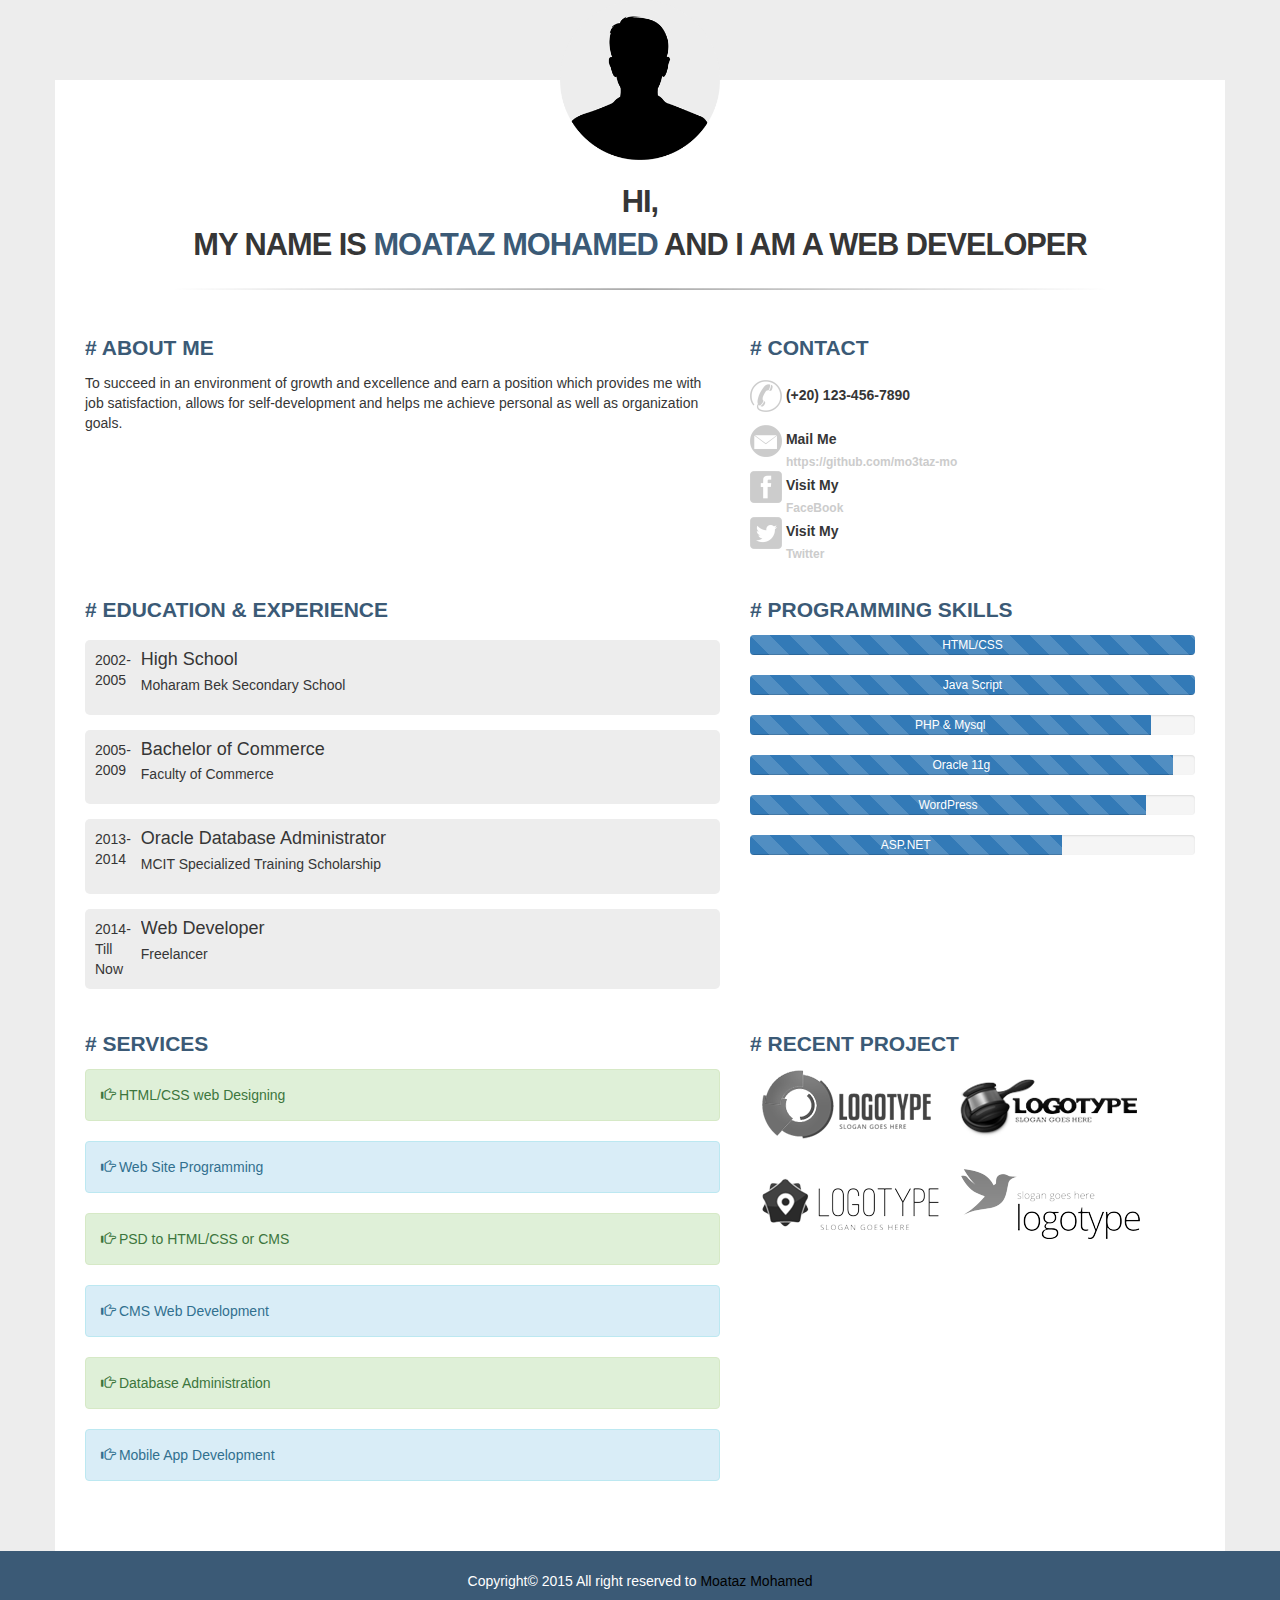
<file: index.html>
<!DOCTYPE html>
<html lang="en">

<head>
    <meta charset="utf-8">
    <meta http-equiv="X-UA-Compatible" content="IE=edge">
    <meta name="viewport" content="width=device-width, initial-scale=1">
    <!-- The above 3 meta tags *must* come first in the head; any other head content must come *after* these tags -->
    <link rel="icon" href="favicon.ico">

    <title>Moataz Mohamed : Resume</title>

    <!-- Custom styles for this template -->
    <link href="css/style.css" rel="stylesheet">

</head>

<body>
    <section>
        <div class="container container-main">
            <div class="row">
                <img class="img-responsive profile-img" src="img/person.png">
                <header>
                    <h1>Hi,<br> My Name is <strong>Moataz Mohamed</strong> and I  am a Web Developer</h1>
                </header>
                <img class="line" src="img/line.png">
                <div class="col-md-7">
                    <h2># About Me</h2>
                    <p>To succeed in an environment of growth and excellence and earn a position which provides me with job satisfaction, allows for self-development and helps me achieve personal as well as organization goals.</p>
                </div>
                <div class="col-md-5">
                    <h2># Contact</h2>
                    <ul class="list-unstyled contact-list">
                        <li><img src="img/phone.png"> (+20) 123-456-7890</li>
                        <li><img src="img/email.png"> Mail Me <span><a href="mailto:https://github.com/mo3taz-mo">https://github.com/mo3taz-mo</a></span></li>
                        <li><img src="img/facebook.png"> Visit My <span><a href="https://www.facebook.com/" target="_blank">FaceBook</a></span></li>
                        <li><img src="img/twitter.png"> Visit My <span><a href="https://twitter.com/" target="_blank">Twitter</a></span></li>
                    </ul>
                </div>
            </div>
            <div class="row">
                <div class="col-md-7">
                    <h2># Education & Experience</h2>
                    <div class="media">
                        <div class="media-left">
                            2002- 2005
                        </div>
                        <div class="media-body">
                            <h4 class="media-heading">High School</h4>
                            <p>Moharam Bek Secondary School</p>
                        </div>
                    </div>
                    <div class="media">
                        <div class="media-left">
                            2005- 2009
                        </div>
                        <div class="media-body">
                            <h4 class="media-heading">Bachelor of Commerce</h4>
                            <p>Faculty of Commerce</p>
                        </div>
                    </div>
                    <div class="media">
                        <div class="media-left">
                            2013- 2014
                        </div>
                        <div class="media-body">
                            <h4 class="media-heading">Oracle Database Administrator</h4>
                            <p>MCIT Specialized Training Scholarship</p>
                        </div>
                    </div>
                    <div class="media">
                        <div class="media-left">
                            2014- Till Now
                        </div>
                        <div class="media-body">
                            <h4 class="media-heading">Web Developer</h4>
                            <p>Freelancer</p>
                        </div>
                    </div>
                </div>
                <div class="col-md-5">
                    <h2># Programming Skills</h2>
                    <div class="progress">
                        <div class="progress-bar progress-bar-striped" role="progressbar" aria-valuenow="60" aria-valuemin="0" aria-valuemax="100" style="width: 100%;">
                            HTML/CSS
                        </div>
                    </div>
                    <div class="progress">
                        <div class="progress-bar progress-bar-striped" role="progressbar" aria-valuenow="60" aria-valuemin="0" aria-valuemax="100" style="width: 100%;">
                            Java Script
                        </div>
                    </div>
                    <div class="progress">
                        <div class="progress-bar progress-bar-striped" role="progressbar" aria-valuenow="60" aria-valuemin="0" aria-valuemax="100" style="width: 90%;">
                            PHP & Mysql
                        </div>
                    </div>
                    <div class="progress">
                        <div class="progress-bar progress-bar-striped" role="progressbar" aria-valuenow="60" aria-valuemin="0" aria-valuemax="100" style="width: 95%;">
                            Oracle 11g
                        </div>
                    </div>
                    <div class="progress">
                        <div class="progress-bar progress-bar-striped" role="progressbar" aria-valuenow="60" aria-valuemin="0" aria-valuemax="100" style="width: 89%;">
                            WordPress
                        </div>
                    </div>
                    <div class="progress">
                        <div class="progress-bar progress-bar-striped" role="progressbar" aria-valuenow="60" aria-valuemin="0" aria-valuemax="100" style="width: 70%;">
                            ASP.NET
                        </div>
                    </div>
                </div>
            </div>
            <div class="row">
                <div class="col-md-7">
                    <h2># Services</h2>
                    <div class="alert alert-success" role="alert"><i class="glyphicon glyphicon-hand-right"></i> HTML/CSS web Designing</div>
                    <div class="alert alert-info" role="alert"><i class="glyphicon glyphicon-hand-right"></i> Web Site Programming</div>
                    <div class="alert alert-success" role="alert"><i class="glyphicon glyphicon-hand-right"></i> PSD to HTML/CSS or CMS</div>
                    <div class="alert alert-info" role="alert"><i class="glyphicon glyphicon-hand-right"></i> CMS Web Development</div>
                    <div class="alert alert-success" role="alert"><i class="glyphicon glyphicon-hand-right"></i> Database Administration</div>
                    <div class="alert alert-info" role="alert"><i class="glyphicon glyphicon-hand-right"></i> Mobile App Development</div>
                </div>
                <div class="col-md-5">
                    <h2># Recent Project</h2>
                    <ul class="list-unstyled work-list">
                        <li>
                            <a href="work1.html"><img src="img/work1.png"></a>
                        </li>
                        <li>
                            <a href="work2.html"><img src="img/work2.png"></a>
                        </li>
                        <li>
                            <a href="#"><img src="img/work3.png"></a>
                        </li>
                        <li>
                            <a href="#"><img src="img/work4.png"></a>
                        </li>
                    </ul>
                </div>
            </div>
        </div>
    </section>

    <footer>
        <p>Copyright&copy; 2015 All right reserved to <span>Moataz Mohamed</span></p>
    </footer>

    <!-- Bootstrap core JavaScript
    ================================================== -->
    <!-- Placed at the end of the document so the pages load faster -->
    <script src="https://ajax.googleapis.com/ajax/libs/jquery/1.11.2/jquery.min.js"></script>
    <script src="js/bootstrap.js"></script>
    <script src="js/plugin.js"></script>
</body>

</html>
</file>
<file: css/style.css>
/*
 * Bootstrap v3.3.4 (http://getbootstrap.com)
 * Copyright 2011-2015 Twitter, Inc.
 * Licensed under MIT (https://github.com/twbs/bootstrap/blob/master/LICENSE)
 */
/* normalize.css v3.0.2 | MIT License | git.io/normalize */
/* line 8, ../../scss/vendors/_bootstrap.scss */
html {
  font-family: sans-serif;
  -webkit-text-size-adjust: 100%;
  -ms-text-size-adjust: 100%;
}

/* line 13, ../../scss/vendors/_bootstrap.scss */
body {
  margin: 0;
}

/* line 28, ../../scss/vendors/_bootstrap.scss */
article,
aside,
details,
figcaption,
figure,
footer,
header,
hgroup,
main,
menu,
nav,
section,
summary {
  display: block;
}

/* line 34, ../../scss/vendors/_bootstrap.scss */
audio,
canvas,
progress,
video {
  display: inline-block;
  vertical-align: baseline;
}

/* line 38, ../../scss/vendors/_bootstrap.scss */
audio:not([controls]) {
  display: none;
  height: 0;
}

/* line 43, ../../scss/vendors/_bootstrap.scss */
[hidden],
template {
  display: none;
}

/* line 46, ../../scss/vendors/_bootstrap.scss */
a {
  background-color: transparent;
}

/* line 50, ../../scss/vendors/_bootstrap.scss */
a:active,
a:hover {
  outline: 0;
}

/* line 53, ../../scss/vendors/_bootstrap.scss */
abbr[title] {
  border-bottom: 1px dotted;
}

/* line 57, ../../scss/vendors/_bootstrap.scss */
b,
strong {
  font-weight: bold;
}

/* line 60, ../../scss/vendors/_bootstrap.scss */
dfn {
  font-style: italic;
}

/* line 63, ../../scss/vendors/_bootstrap.scss */
h1 {
  margin: .67em 0;
  font-size: 2em;
}

/* line 67, ../../scss/vendors/_bootstrap.scss */
mark {
  color: #000;
  background: #ff0;
}

/* line 71, ../../scss/vendors/_bootstrap.scss */
small {
  font-size: 80%;
}

/* line 75, ../../scss/vendors/_bootstrap.scss */
sub,
sup {
  position: relative;
  font-size: 75%;
  line-height: 0;
  vertical-align: baseline;
}

/* line 81, ../../scss/vendors/_bootstrap.scss */
sup {
  top: -0.5em;
}

/* line 84, ../../scss/vendors/_bootstrap.scss */
sub {
  bottom: -0.25em;
}

/* line 87, ../../scss/vendors/_bootstrap.scss */
img {
  border: 0;
}

/* line 90, ../../scss/vendors/_bootstrap.scss */
svg:not(:root) {
  overflow: hidden;
}

/* line 93, ../../scss/vendors/_bootstrap.scss */
figure {
  margin: 1em 40px;
}

/* line 96, ../../scss/vendors/_bootstrap.scss */
hr {
  height: 0;
  -webkit-box-sizing: content-box;
  -moz-box-sizing: content-box;
  box-sizing: content-box;
}

/* line 102, ../../scss/vendors/_bootstrap.scss */
pre {
  overflow: auto;
}

/* line 108, ../../scss/vendors/_bootstrap.scss */
code,
kbd,
pre,
samp {
  font-family: monospace, monospace;
  font-size: 1em;
}

/* line 116, ../../scss/vendors/_bootstrap.scss */
button,
input,
optgroup,
select,
textarea {
  margin: 0;
  font: inherit;
  color: inherit;
}

/* line 121, ../../scss/vendors/_bootstrap.scss */
button {
  overflow: visible;
}

/* line 125, ../../scss/vendors/_bootstrap.scss */
button,
select {
  text-transform: none;
}

/* line 131, ../../scss/vendors/_bootstrap.scss */
button,
html input[type="button"],
input[type="reset"],
input[type="submit"] {
  -webkit-appearance: button;
  cursor: pointer;
}

/* line 136, ../../scss/vendors/_bootstrap.scss */
button[disabled],
html input[disabled] {
  cursor: default;
}

/* line 140, ../../scss/vendors/_bootstrap.scss */
button::-moz-focus-inner,
input::-moz-focus-inner {
  padding: 0;
  border: 0;
}

/* line 144, ../../scss/vendors/_bootstrap.scss */
input {
  line-height: normal;
}

/* line 148, ../../scss/vendors/_bootstrap.scss */
input[type="checkbox"],
input[type="radio"] {
  -webkit-box-sizing: border-box;
  -moz-box-sizing: border-box;
  box-sizing: border-box;
  padding: 0;
}

/* line 155, ../../scss/vendors/_bootstrap.scss */
input[type="number"]::-webkit-inner-spin-button,
input[type="number"]::-webkit-outer-spin-button {
  height: auto;
}

/* line 158, ../../scss/vendors/_bootstrap.scss */
input[type="search"] {
  -webkit-box-sizing: content-box;
  -moz-box-sizing: content-box;
  box-sizing: content-box;
  -webkit-appearance: textfield;
}

/* line 165, ../../scss/vendors/_bootstrap.scss */
input[type="search"]::-webkit-search-cancel-button,
input[type="search"]::-webkit-search-decoration {
  -webkit-appearance: none;
}

/* line 168, ../../scss/vendors/_bootstrap.scss */
fieldset {
  padding: .35em .625em .75em;
  margin: 0 2px;
  border: 1px solid #c0c0c0;
}

/* line 173, ../../scss/vendors/_bootstrap.scss */
legend {
  padding: 0;
  border: 0;
}

/* line 177, ../../scss/vendors/_bootstrap.scss */
textarea {
  overflow: auto;
}

/* line 180, ../../scss/vendors/_bootstrap.scss */
optgroup {
  font-weight: bold;
}

/* line 183, ../../scss/vendors/_bootstrap.scss */
table {
  border-spacing: 0;
  border-collapse: collapse;
}

/* line 188, ../../scss/vendors/_bootstrap.scss */
td,
th {
  padding: 0;
}

/* Source: https://github.com/h5bp/html5-boilerplate/blob/master/src/css/main.css */
@media print {
  /* line 195, ../../scss/vendors/_bootstrap.scss */
  *,
  *:before,
  *:after {
    color: #000 !important;
    text-shadow: none !important;
    background: transparent !important;
    -webkit-box-shadow: none !important;
    box-shadow: none !important;
  }

  /* line 203, ../../scss/vendors/_bootstrap.scss */
  a,
  a:visited {
    text-decoration: underline;
  }

  /* line 206, ../../scss/vendors/_bootstrap.scss */
  a[href]:after {
    content: " (" attr(href) ")";
  }

  /* line 209, ../../scss/vendors/_bootstrap.scss */
  abbr[title]:after {
    content: " (" attr(title) ")";
  }

  /* line 213, ../../scss/vendors/_bootstrap.scss */
  a[href^="#"]:after,
  a[href^="javascript:"]:after {
    content: "";
  }

  /* line 217, ../../scss/vendors/_bootstrap.scss */
  pre,
  blockquote {
    border: 1px solid #999;
    page-break-inside: avoid;
  }

  /* line 222, ../../scss/vendors/_bootstrap.scss */
  thead {
    display: table-header-group;
  }

  /* line 226, ../../scss/vendors/_bootstrap.scss */
  tr,
  img {
    page-break-inside: avoid;
  }

  /* line 229, ../../scss/vendors/_bootstrap.scss */
  img {
    max-width: 100% !important;
  }

  /* line 234, ../../scss/vendors/_bootstrap.scss */
  p,
  h2,
  h3 {
    orphans: 3;
    widows: 3;
  }

  /* line 239, ../../scss/vendors/_bootstrap.scss */
  h2,
  h3 {
    page-break-after: avoid;
  }

  /* line 242, ../../scss/vendors/_bootstrap.scss */
  select {
    background: #fff !important;
  }

  /* line 245, ../../scss/vendors/_bootstrap.scss */
  .navbar {
    display: none;
  }

  /* line 249, ../../scss/vendors/_bootstrap.scss */
  .btn > .caret,
  .dropup > .btn > .caret {
    border-top-color: #000 !important;
  }

  /* line 252, ../../scss/vendors/_bootstrap.scss */
  .label {
    border: 1px solid #000;
  }

  /* line 255, ../../scss/vendors/_bootstrap.scss */
  .table {
    border-collapse: collapse !important;
  }

  /* line 259, ../../scss/vendors/_bootstrap.scss */
  .table td,
  .table th {
    background-color: #fff !important;
  }

  /* line 263, ../../scss/vendors/_bootstrap.scss */
  .table-bordered th,
  .table-bordered td {
    border: 1px solid #ddd !important;
  }
}
@font-face {
  font-family: 'Glyphicons Halflings';
  src: url("../fonts/glyphicons-halflings-regular.eot");
  src: url("../fonts/glyphicons-halflings-regular.eot?#iefix") format("embedded-opentype"), url("../fonts/glyphicons-halflings-regular.woff2") format("woff2"), url("../fonts/glyphicons-halflings-regular.woff") format("woff"), url("../fonts/glyphicons-halflings-regular.ttf") format("truetype"), url("../fonts/glyphicons-halflings-regular.svg#glyphicons_halflingsregular") format("svg");
}

/* line 273, ../../scss/vendors/_bootstrap.scss */
.glyphicon {
  position: relative;
  top: 1px;
  display: inline-block;
  font-family: 'Glyphicons Halflings';
  font-style: normal;
  font-weight: normal;
  line-height: 1;
  -webkit-font-smoothing: antialiased;
  -moz-osx-font-smoothing: grayscale;
}

/* line 285, ../../scss/vendors/_bootstrap.scss */
.glyphicon-asterisk:before {
  content: "\2a";
}

/* line 288, ../../scss/vendors/_bootstrap.scss */
.glyphicon-plus:before {
  content: "\2b";
}

/* line 292, ../../scss/vendors/_bootstrap.scss */
.glyphicon-euro:before,
.glyphicon-eur:before {
  content: "\20ac";
}

/* line 295, ../../scss/vendors/_bootstrap.scss */
.glyphicon-minus:before {
  content: "\2212";
}

/* line 298, ../../scss/vendors/_bootstrap.scss */
.glyphicon-cloud:before {
  content: "\2601";
}

/* line 301, ../../scss/vendors/_bootstrap.scss */
.glyphicon-envelope:before {
  content: "\2709";
}

/* line 304, ../../scss/vendors/_bootstrap.scss */
.glyphicon-pencil:before {
  content: "\270f";
}

/* line 307, ../../scss/vendors/_bootstrap.scss */
.glyphicon-glass:before {
  content: "\e001";
}

/* line 310, ../../scss/vendors/_bootstrap.scss */
.glyphicon-music:before {
  content: "\e002";
}

/* line 313, ../../scss/vendors/_bootstrap.scss */
.glyphicon-search:before {
  content: "\e003";
}

/* line 316, ../../scss/vendors/_bootstrap.scss */
.glyphicon-heart:before {
  content: "\e005";
}

/* line 319, ../../scss/vendors/_bootstrap.scss */
.glyphicon-star:before {
  content: "\e006";
}

/* line 322, ../../scss/vendors/_bootstrap.scss */
.glyphicon-star-empty:before {
  content: "\e007";
}

/* line 325, ../../scss/vendors/_bootstrap.scss */
.glyphicon-user:before {
  content: "\e008";
}

/* line 328, ../../scss/vendors/_bootstrap.scss */
.glyphicon-film:before {
  content: "\e009";
}

/* line 331, ../../scss/vendors/_bootstrap.scss */
.glyphicon-th-large:before {
  content: "\e010";
}

/* line 334, ../../scss/vendors/_bootstrap.scss */
.glyphicon-th:before {
  content: "\e011";
}

/* line 337, ../../scss/vendors/_bootstrap.scss */
.glyphicon-th-list:before {
  content: "\e012";
}

/* line 340, ../../scss/vendors/_bootstrap.scss */
.glyphicon-ok:before {
  content: "\e013";
}

/* line 343, ../../scss/vendors/_bootstrap.scss */
.glyphicon-remove:before {
  content: "\e014";
}

/* line 346, ../../scss/vendors/_bootstrap.scss */
.glyphicon-zoom-in:before {
  content: "\e015";
}

/* line 349, ../../scss/vendors/_bootstrap.scss */
.glyphicon-zoom-out:before {
  content: "\e016";
}

/* line 352, ../../scss/vendors/_bootstrap.scss */
.glyphicon-off:before {
  content: "\e017";
}

/* line 355, ../../scss/vendors/_bootstrap.scss */
.glyphicon-signal:before {
  content: "\e018";
}

/* line 358, ../../scss/vendors/_bootstrap.scss */
.glyphicon-cog:before {
  content: "\e019";
}

/* line 361, ../../scss/vendors/_bootstrap.scss */
.glyphicon-trash:before {
  content: "\e020";
}

/* line 364, ../../scss/vendors/_bootstrap.scss */
.glyphicon-home:before {
  content: "\e021";
}

/* line 367, ../../scss/vendors/_bootstrap.scss */
.glyphicon-file:before {
  content: "\e022";
}

/* line 370, ../../scss/vendors/_bootstrap.scss */
.glyphicon-time:before {
  content: "\e023";
}

/* line 373, ../../scss/vendors/_bootstrap.scss */
.glyphicon-road:before {
  content: "\e024";
}

/* line 376, ../../scss/vendors/_bootstrap.scss */
.glyphicon-download-alt:before {
  content: "\e025";
}

/* line 379, ../../scss/vendors/_bootstrap.scss */
.glyphicon-download:before {
  content: "\e026";
}

/* line 382, ../../scss/vendors/_bootstrap.scss */
.glyphicon-upload:before {
  content: "\e027";
}

/* line 385, ../../scss/vendors/_bootstrap.scss */
.glyphicon-inbox:before {
  content: "\e028";
}

/* line 388, ../../scss/vendors/_bootstrap.scss */
.glyphicon-play-circle:before {
  content: "\e029";
}

/* line 391, ../../scss/vendors/_bootstrap.scss */
.glyphicon-repeat:before {
  content: "\e030";
}

/* line 394, ../../scss/vendors/_bootstrap.scss */
.glyphicon-refresh:before {
  content: "\e031";
}

/* line 397, ../../scss/vendors/_bootstrap.scss */
.glyphicon-list-alt:before {
  content: "\e032";
}

/* line 400, ../../scss/vendors/_bootstrap.scss */
.glyphicon-lock:before {
  content: "\e033";
}

/* line 403, ../../scss/vendors/_bootstrap.scss */
.glyphicon-flag:before {
  content: "\e034";
}

/* line 406, ../../scss/vendors/_bootstrap.scss */
.glyphicon-headphones:before {
  content: "\e035";
}

/* line 409, ../../scss/vendors/_bootstrap.scss */
.glyphicon-volume-off:before {
  content: "\e036";
}

/* line 412, ../../scss/vendors/_bootstrap.scss */
.glyphicon-volume-down:before {
  content: "\e037";
}

/* line 415, ../../scss/vendors/_bootstrap.scss */
.glyphicon-volume-up:before {
  content: "\e038";
}

/* line 418, ../../scss/vendors/_bootstrap.scss */
.glyphicon-qrcode:before {
  content: "\e039";
}

/* line 421, ../../scss/vendors/_bootstrap.scss */
.glyphicon-barcode:before {
  content: "\e040";
}

/* line 424, ../../scss/vendors/_bootstrap.scss */
.glyphicon-tag:before {
  content: "\e041";
}

/* line 427, ../../scss/vendors/_bootstrap.scss */
.glyphicon-tags:before {
  content: "\e042";
}

/* line 430, ../../scss/vendors/_bootstrap.scss */
.glyphicon-book:before {
  content: "\e043";
}

/* line 433, ../../scss/vendors/_bootstrap.scss */
.glyphicon-bookmark:before {
  content: "\e044";
}

/* line 436, ../../scss/vendors/_bootstrap.scss */
.glyphicon-print:before {
  content: "\e045";
}

/* line 439, ../../scss/vendors/_bootstrap.scss */
.glyphicon-camera:before {
  content: "\e046";
}

/* line 442, ../../scss/vendors/_bootstrap.scss */
.glyphicon-font:before {
  content: "\e047";
}

/* line 445, ../../scss/vendors/_bootstrap.scss */
.glyphicon-bold:before {
  content: "\e048";
}

/* line 448, ../../scss/vendors/_bootstrap.scss */
.glyphicon-italic:before {
  content: "\e049";
}

/* line 451, ../../scss/vendors/_bootstrap.scss */
.glyphicon-text-height:before {
  content: "\e050";
}

/* line 454, ../../scss/vendors/_bootstrap.scss */
.glyphicon-text-width:before {
  content: "\e051";
}

/* line 457, ../../scss/vendors/_bootstrap.scss */
.glyphicon-align-left:before {
  content: "\e052";
}

/* line 460, ../../scss/vendors/_bootstrap.scss */
.glyphicon-align-center:before {
  content: "\e053";
}

/* line 463, ../../scss/vendors/_bootstrap.scss */
.glyphicon-align-right:before {
  content: "\e054";
}

/* line 466, ../../scss/vendors/_bootstrap.scss */
.glyphicon-align-justify:before {
  content: "\e055";
}

/* line 469, ../../scss/vendors/_bootstrap.scss */
.glyphicon-list:before {
  content: "\e056";
}

/* line 472, ../../scss/vendors/_bootstrap.scss */
.glyphicon-indent-left:before {
  content: "\e057";
}

/* line 475, ../../scss/vendors/_bootstrap.scss */
.glyphicon-indent-right:before {
  content: "\e058";
}

/* line 478, ../../scss/vendors/_bootstrap.scss */
.glyphicon-facetime-video:before {
  content: "\e059";
}

/* line 481, ../../scss/vendors/_bootstrap.scss */
.glyphicon-picture:before {
  content: "\e060";
}

/* line 484, ../../scss/vendors/_bootstrap.scss */
.glyphicon-map-marker:before {
  content: "\e062";
}

/* line 487, ../../scss/vendors/_bootstrap.scss */
.glyphicon-adjust:before {
  content: "\e063";
}

/* line 490, ../../scss/vendors/_bootstrap.scss */
.glyphicon-tint:before {
  content: "\e064";
}

/* line 493, ../../scss/vendors/_bootstrap.scss */
.glyphicon-edit:before {
  content: "\e065";
}

/* line 496, ../../scss/vendors/_bootstrap.scss */
.glyphicon-share:before {
  content: "\e066";
}

/* line 499, ../../scss/vendors/_bootstrap.scss */
.glyphicon-check:before {
  content: "\e067";
}

/* line 502, ../../scss/vendors/_bootstrap.scss */
.glyphicon-move:before {
  content: "\e068";
}

/* line 505, ../../scss/vendors/_bootstrap.scss */
.glyphicon-step-backward:before {
  content: "\e069";
}

/* line 508, ../../scss/vendors/_bootstrap.scss */
.glyphicon-fast-backward:before {
  content: "\e070";
}

/* line 511, ../../scss/vendors/_bootstrap.scss */
.glyphicon-backward:before {
  content: "\e071";
}

/* line 514, ../../scss/vendors/_bootstrap.scss */
.glyphicon-play:before {
  content: "\e072";
}

/* line 517, ../../scss/vendors/_bootstrap.scss */
.glyphicon-pause:before {
  content: "\e073";
}

/* line 520, ../../scss/vendors/_bootstrap.scss */
.glyphicon-stop:before {
  content: "\e074";
}

/* line 523, ../../scss/vendors/_bootstrap.scss */
.glyphicon-forward:before {
  content: "\e075";
}

/* line 526, ../../scss/vendors/_bootstrap.scss */
.glyphicon-fast-forward:before {
  content: "\e076";
}

/* line 529, ../../scss/vendors/_bootstrap.scss */
.glyphicon-step-forward:before {
  content: "\e077";
}

/* line 532, ../../scss/vendors/_bootstrap.scss */
.glyphicon-eject:before {
  content: "\e078";
}

/* line 535, ../../scss/vendors/_bootstrap.scss */
.glyphicon-chevron-left:before {
  content: "\e079";
}

/* line 538, ../../scss/vendors/_bootstrap.scss */
.glyphicon-chevron-right:before {
  content: "\e080";
}

/* line 541, ../../scss/vendors/_bootstrap.scss */
.glyphicon-plus-sign:before {
  content: "\e081";
}

/* line 544, ../../scss/vendors/_bootstrap.scss */
.glyphicon-minus-sign:before {
  content: "\e082";
}

/* line 547, ../../scss/vendors/_bootstrap.scss */
.glyphicon-remove-sign:before {
  content: "\e083";
}

/* line 550, ../../scss/vendors/_bootstrap.scss */
.glyphicon-ok-sign:before {
  content: "\e084";
}

/* line 553, ../../scss/vendors/_bootstrap.scss */
.glyphicon-question-sign:before {
  content: "\e085";
}

/* line 556, ../../scss/vendors/_bootstrap.scss */
.glyphicon-info-sign:before {
  content: "\e086";
}

/* line 559, ../../scss/vendors/_bootstrap.scss */
.glyphicon-screenshot:before {
  content: "\e087";
}

/* line 562, ../../scss/vendors/_bootstrap.scss */
.glyphicon-remove-circle:before {
  content: "\e088";
}

/* line 565, ../../scss/vendors/_bootstrap.scss */
.glyphicon-ok-circle:before {
  content: "\e089";
}

/* line 568, ../../scss/vendors/_bootstrap.scss */
.glyphicon-ban-circle:before {
  content: "\e090";
}

/* line 571, ../../scss/vendors/_bootstrap.scss */
.glyphicon-arrow-left:before {
  content: "\e091";
}

/* line 574, ../../scss/vendors/_bootstrap.scss */
.glyphicon-arrow-right:before {
  content: "\e092";
}

/* line 577, ../../scss/vendors/_bootstrap.scss */
.glyphicon-arrow-up:before {
  content: "\e093";
}

/* line 580, ../../scss/vendors/_bootstrap.scss */
.glyphicon-arrow-down:before {
  content: "\e094";
}

/* line 583, ../../scss/vendors/_bootstrap.scss */
.glyphicon-share-alt:before {
  content: "\e095";
}

/* line 586, ../../scss/vendors/_bootstrap.scss */
.glyphicon-resize-full:before {
  content: "\e096";
}

/* line 589, ../../scss/vendors/_bootstrap.scss */
.glyphicon-resize-small:before {
  content: "\e097";
}

/* line 592, ../../scss/vendors/_bootstrap.scss */
.glyphicon-exclamation-sign:before {
  content: "\e101";
}

/* line 595, ../../scss/vendors/_bootstrap.scss */
.glyphicon-gift:before {
  content: "\e102";
}

/* line 598, ../../scss/vendors/_bootstrap.scss */
.glyphicon-leaf:before {
  content: "\e103";
}

/* line 601, ../../scss/vendors/_bootstrap.scss */
.glyphicon-fire:before {
  content: "\e104";
}

/* line 604, ../../scss/vendors/_bootstrap.scss */
.glyphicon-eye-open:before {
  content: "\e105";
}

/* line 607, ../../scss/vendors/_bootstrap.scss */
.glyphicon-eye-close:before {
  content: "\e106";
}

/* line 610, ../../scss/vendors/_bootstrap.scss */
.glyphicon-warning-sign:before {
  content: "\e107";
}

/* line 613, ../../scss/vendors/_bootstrap.scss */
.glyphicon-plane:before {
  content: "\e108";
}

/* line 616, ../../scss/vendors/_bootstrap.scss */
.glyphicon-calendar:before {
  content: "\e109";
}

/* line 619, ../../scss/vendors/_bootstrap.scss */
.glyphicon-random:before {
  content: "\e110";
}

/* line 622, ../../scss/vendors/_bootstrap.scss */
.glyphicon-comment:before {
  content: "\e111";
}

/* line 625, ../../scss/vendors/_bootstrap.scss */
.glyphicon-magnet:before {
  content: "\e112";
}

/* line 628, ../../scss/vendors/_bootstrap.scss */
.glyphicon-chevron-up:before {
  content: "\e113";
}

/* line 631, ../../scss/vendors/_bootstrap.scss */
.glyphicon-chevron-down:before {
  content: "\e114";
}

/* line 634, ../../scss/vendors/_bootstrap.scss */
.glyphicon-retweet:before {
  content: "\e115";
}

/* line 637, ../../scss/vendors/_bootstrap.scss */
.glyphicon-shopping-cart:before {
  content: "\e116";
}

/* line 640, ../../scss/vendors/_bootstrap.scss */
.glyphicon-folder-close:before {
  content: "\e117";
}

/* line 643, ../../scss/vendors/_bootstrap.scss */
.glyphicon-folder-open:before {
  content: "\e118";
}

/* line 646, ../../scss/vendors/_bootstrap.scss */
.glyphicon-resize-vertical:before {
  content: "\e119";
}

/* line 649, ../../scss/vendors/_bootstrap.scss */
.glyphicon-resize-horizontal:before {
  content: "\e120";
}

/* line 652, ../../scss/vendors/_bootstrap.scss */
.glyphicon-hdd:before {
  content: "\e121";
}

/* line 655, ../../scss/vendors/_bootstrap.scss */
.glyphicon-bullhorn:before {
  content: "\e122";
}

/* line 658, ../../scss/vendors/_bootstrap.scss */
.glyphicon-bell:before {
  content: "\e123";
}

/* line 661, ../../scss/vendors/_bootstrap.scss */
.glyphicon-certificate:before {
  content: "\e124";
}

/* line 664, ../../scss/vendors/_bootstrap.scss */
.glyphicon-thumbs-up:before {
  content: "\e125";
}

/* line 667, ../../scss/vendors/_bootstrap.scss */
.glyphicon-thumbs-down:before {
  content: "\e126";
}

/* line 670, ../../scss/vendors/_bootstrap.scss */
.glyphicon-hand-right:before {
  content: "\e127";
}

/* line 673, ../../scss/vendors/_bootstrap.scss */
.glyphicon-hand-left:before {
  content: "\e128";
}

/* line 676, ../../scss/vendors/_bootstrap.scss */
.glyphicon-hand-up:before {
  content: "\e129";
}

/* line 679, ../../scss/vendors/_bootstrap.scss */
.glyphicon-hand-down:before {
  content: "\e130";
}

/* line 682, ../../scss/vendors/_bootstrap.scss */
.glyphicon-circle-arrow-right:before {
  content: "\e131";
}

/* line 685, ../../scss/vendors/_bootstrap.scss */
.glyphicon-circle-arrow-left:before {
  content: "\e132";
}

/* line 688, ../../scss/vendors/_bootstrap.scss */
.glyphicon-circle-arrow-up:before {
  content: "\e133";
}

/* line 691, ../../scss/vendors/_bootstrap.scss */
.glyphicon-circle-arrow-down:before {
  content: "\e134";
}

/* line 694, ../../scss/vendors/_bootstrap.scss */
.glyphicon-globe:before {
  content: "\e135";
}

/* line 697, ../../scss/vendors/_bootstrap.scss */
.glyphicon-wrench:before {
  content: "\e136";
}

/* line 700, ../../scss/vendors/_bootstrap.scss */
.glyphicon-tasks:before {
  content: "\e137";
}

/* line 703, ../../scss/vendors/_bootstrap.scss */
.glyphicon-filter:before {
  content: "\e138";
}

/* line 706, ../../scss/vendors/_bootstrap.scss */
.glyphicon-briefcase:before {
  content: "\e139";
}

/* line 709, ../../scss/vendors/_bootstrap.scss */
.glyphicon-fullscreen:before {
  content: "\e140";
}

/* line 712, ../../scss/vendors/_bootstrap.scss */
.glyphicon-dashboard:before {
  content: "\e141";
}

/* line 715, ../../scss/vendors/_bootstrap.scss */
.glyphicon-paperclip:before {
  content: "\e142";
}

/* line 718, ../../scss/vendors/_bootstrap.scss */
.glyphicon-heart-empty:before {
  content: "\e143";
}

/* line 721, ../../scss/vendors/_bootstrap.scss */
.glyphicon-link:before {
  content: "\e144";
}

/* line 724, ../../scss/vendors/_bootstrap.scss */
.glyphicon-phone:before {
  content: "\e145";
}

/* line 727, ../../scss/vendors/_bootstrap.scss */
.glyphicon-pushpin:before {
  content: "\e146";
}

/* line 730, ../../scss/vendors/_bootstrap.scss */
.glyphicon-usd:before {
  content: "\e148";
}

/* line 733, ../../scss/vendors/_bootstrap.scss */
.glyphicon-gbp:before {
  content: "\e149";
}

/* line 736, ../../scss/vendors/_bootstrap.scss */
.glyphicon-sort:before {
  content: "\e150";
}

/* line 739, ../../scss/vendors/_bootstrap.scss */
.glyphicon-sort-by-alphabet:before {
  content: "\e151";
}

/* line 742, ../../scss/vendors/_bootstrap.scss */
.glyphicon-sort-by-alphabet-alt:before {
  content: "\e152";
}

/* line 745, ../../scss/vendors/_bootstrap.scss */
.glyphicon-sort-by-order:before {
  content: "\e153";
}

/* line 748, ../../scss/vendors/_bootstrap.scss */
.glyphicon-sort-by-order-alt:before {
  content: "\e154";
}

/* line 751, ../../scss/vendors/_bootstrap.scss */
.glyphicon-sort-by-attributes:before {
  content: "\e155";
}

/* line 754, ../../scss/vendors/_bootstrap.scss */
.glyphicon-sort-by-attributes-alt:before {
  content: "\e156";
}

/* line 757, ../../scss/vendors/_bootstrap.scss */
.glyphicon-unchecked:before {
  content: "\e157";
}

/* line 760, ../../scss/vendors/_bootstrap.scss */
.glyphicon-expand:before {
  content: "\e158";
}

/* line 763, ../../scss/vendors/_bootstrap.scss */
.glyphicon-collapse-down:before {
  content: "\e159";
}

/* line 766, ../../scss/vendors/_bootstrap.scss */
.glyphicon-collapse-up:before {
  content: "\e160";
}

/* line 769, ../../scss/vendors/_bootstrap.scss */
.glyphicon-log-in:before {
  content: "\e161";
}

/* line 772, ../../scss/vendors/_bootstrap.scss */
.glyphicon-flash:before {
  content: "\e162";
}

/* line 775, ../../scss/vendors/_bootstrap.scss */
.glyphicon-log-out:before {
  content: "\e163";
}

/* line 778, ../../scss/vendors/_bootstrap.scss */
.glyphicon-new-window:before {
  content: "\e164";
}

/* line 781, ../../scss/vendors/_bootstrap.scss */
.glyphicon-record:before {
  content: "\e165";
}

/* line 784, ../../scss/vendors/_bootstrap.scss */
.glyphicon-save:before {
  content: "\e166";
}

/* line 787, ../../scss/vendors/_bootstrap.scss */
.glyphicon-open:before {
  content: "\e167";
}

/* line 790, ../../scss/vendors/_bootstrap.scss */
.glyphicon-saved:before {
  content: "\e168";
}

/* line 793, ../../scss/vendors/_bootstrap.scss */
.glyphicon-import:before {
  content: "\e169";
}

/* line 796, ../../scss/vendors/_bootstrap.scss */
.glyphicon-export:before {
  content: "\e170";
}

/* line 799, ../../scss/vendors/_bootstrap.scss */
.glyphicon-send:before {
  content: "\e171";
}

/* line 802, ../../scss/vendors/_bootstrap.scss */
.glyphicon-floppy-disk:before {
  content: "\e172";
}

/* line 805, ../../scss/vendors/_bootstrap.scss */
.glyphicon-floppy-saved:before {
  content: "\e173";
}

/* line 808, ../../scss/vendors/_bootstrap.scss */
.glyphicon-floppy-remove:before {
  content: "\e174";
}

/* line 811, ../../scss/vendors/_bootstrap.scss */
.glyphicon-floppy-save:before {
  content: "\e175";
}

/* line 814, ../../scss/vendors/_bootstrap.scss */
.glyphicon-floppy-open:before {
  content: "\e176";
}

/* line 817, ../../scss/vendors/_bootstrap.scss */
.glyphicon-credit-card:before {
  content: "\e177";
}

/* line 820, ../../scss/vendors/_bootstrap.scss */
.glyphicon-transfer:before {
  content: "\e178";
}

/* line 823, ../../scss/vendors/_bootstrap.scss */
.glyphicon-cutlery:before {
  content: "\e179";
}

/* line 826, ../../scss/vendors/_bootstrap.scss */
.glyphicon-header:before {
  content: "\e180";
}

/* line 829, ../../scss/vendors/_bootstrap.scss */
.glyphicon-compressed:before {
  content: "\e181";
}

/* line 832, ../../scss/vendors/_bootstrap.scss */
.glyphicon-earphone:before {
  content: "\e182";
}

/* line 835, ../../scss/vendors/_bootstrap.scss */
.glyphicon-phone-alt:before {
  content: "\e183";
}

/* line 838, ../../scss/vendors/_bootstrap.scss */
.glyphicon-tower:before {
  content: "\e184";
}

/* line 841, ../../scss/vendors/_bootstrap.scss */
.glyphicon-stats:before {
  content: "\e185";
}

/* line 844, ../../scss/vendors/_bootstrap.scss */
.glyphicon-sd-video:before {
  content: "\e186";
}

/* line 847, ../../scss/vendors/_bootstrap.scss */
.glyphicon-hd-video:before {
  content: "\e187";
}

/* line 850, ../../scss/vendors/_bootstrap.scss */
.glyphicon-subtitles:before {
  content: "\e188";
}

/* line 853, ../../scss/vendors/_bootstrap.scss */
.glyphicon-sound-stereo:before {
  content: "\e189";
}

/* line 856, ../../scss/vendors/_bootstrap.scss */
.glyphicon-sound-dolby:before {
  content: "\e190";
}

/* line 859, ../../scss/vendors/_bootstrap.scss */
.glyphicon-sound-5-1:before {
  content: "\e191";
}

/* line 862, ../../scss/vendors/_bootstrap.scss */
.glyphicon-sound-6-1:before {
  content: "\e192";
}

/* line 865, ../../scss/vendors/_bootstrap.scss */
.glyphicon-sound-7-1:before {
  content: "\e193";
}

/* line 868, ../../scss/vendors/_bootstrap.scss */
.glyphicon-copyright-mark:before {
  content: "\e194";
}

/* line 871, ../../scss/vendors/_bootstrap.scss */
.glyphicon-registration-mark:before {
  content: "\e195";
}

/* line 874, ../../scss/vendors/_bootstrap.scss */
.glyphicon-cloud-download:before {
  content: "\e197";
}

/* line 877, ../../scss/vendors/_bootstrap.scss */
.glyphicon-cloud-upload:before {
  content: "\e198";
}

/* line 880, ../../scss/vendors/_bootstrap.scss */
.glyphicon-tree-conifer:before {
  content: "\e199";
}

/* line 883, ../../scss/vendors/_bootstrap.scss */
.glyphicon-tree-deciduous:before {
  content: "\e200";
}

/* line 886, ../../scss/vendors/_bootstrap.scss */
.glyphicon-cd:before {
  content: "\e201";
}

/* line 889, ../../scss/vendors/_bootstrap.scss */
.glyphicon-save-file:before {
  content: "\e202";
}

/* line 892, ../../scss/vendors/_bootstrap.scss */
.glyphicon-open-file:before {
  content: "\e203";
}

/* line 895, ../../scss/vendors/_bootstrap.scss */
.glyphicon-level-up:before {
  content: "\e204";
}

/* line 898, ../../scss/vendors/_bootstrap.scss */
.glyphicon-copy:before {
  content: "\e205";
}

/* line 901, ../../scss/vendors/_bootstrap.scss */
.glyphicon-paste:before {
  content: "\e206";
}

/* line 904, ../../scss/vendors/_bootstrap.scss */
.glyphicon-alert:before {
  content: "\e209";
}

/* line 907, ../../scss/vendors/_bootstrap.scss */
.glyphicon-equalizer:before {
  content: "\e210";
}

/* line 910, ../../scss/vendors/_bootstrap.scss */
.glyphicon-king:before {
  content: "\e211";
}

/* line 913, ../../scss/vendors/_bootstrap.scss */
.glyphicon-queen:before {
  content: "\e212";
}

/* line 916, ../../scss/vendors/_bootstrap.scss */
.glyphicon-pawn:before {
  content: "\e213";
}

/* line 919, ../../scss/vendors/_bootstrap.scss */
.glyphicon-bishop:before {
  content: "\e214";
}

/* line 922, ../../scss/vendors/_bootstrap.scss */
.glyphicon-knight:before {
  content: "\e215";
}

/* line 925, ../../scss/vendors/_bootstrap.scss */
.glyphicon-baby-formula:before {
  content: "\e216";
}

/* line 928, ../../scss/vendors/_bootstrap.scss */
.glyphicon-tent:before {
  content: "\26fa";
}

/* line 931, ../../scss/vendors/_bootstrap.scss */
.glyphicon-blackboard:before {
  content: "\e218";
}

/* line 934, ../../scss/vendors/_bootstrap.scss */
.glyphicon-bed:before {
  content: "\e219";
}

/* line 937, ../../scss/vendors/_bootstrap.scss */
.glyphicon-apple:before {
  content: "\f8ff";
}

/* line 940, ../../scss/vendors/_bootstrap.scss */
.glyphicon-erase:before {
  content: "\e221";
}

/* line 943, ../../scss/vendors/_bootstrap.scss */
.glyphicon-hourglass:before {
  content: "\231b";
}

/* line 946, ../../scss/vendors/_bootstrap.scss */
.glyphicon-lamp:before {
  content: "\e223";
}

/* line 949, ../../scss/vendors/_bootstrap.scss */
.glyphicon-duplicate:before {
  content: "\e224";
}

/* line 952, ../../scss/vendors/_bootstrap.scss */
.glyphicon-piggy-bank:before {
  content: "\e225";
}

/* line 955, ../../scss/vendors/_bootstrap.scss */
.glyphicon-scissors:before {
  content: "\e226";
}

/* line 958, ../../scss/vendors/_bootstrap.scss */
.glyphicon-bitcoin:before {
  content: "\e227";
}

/* line 961, ../../scss/vendors/_bootstrap.scss */
.glyphicon-btc:before {
  content: "\e227";
}

/* line 964, ../../scss/vendors/_bootstrap.scss */
.glyphicon-xbt:before {
  content: "\e227";
}

/* line 967, ../../scss/vendors/_bootstrap.scss */
.glyphicon-yen:before {
  content: "\00a5";
}

/* line 970, ../../scss/vendors/_bootstrap.scss */
.glyphicon-jpy:before {
  content: "\00a5";
}

/* line 973, ../../scss/vendors/_bootstrap.scss */
.glyphicon-ruble:before {
  content: "\20bd";
}

/* line 976, ../../scss/vendors/_bootstrap.scss */
.glyphicon-rub:before {
  content: "\20bd";
}

/* line 979, ../../scss/vendors/_bootstrap.scss */
.glyphicon-scale:before {
  content: "\e230";
}

/* line 982, ../../scss/vendors/_bootstrap.scss */
.glyphicon-ice-lolly:before {
  content: "\e231";
}

/* line 985, ../../scss/vendors/_bootstrap.scss */
.glyphicon-ice-lolly-tasted:before {
  content: "\e232";
}

/* line 988, ../../scss/vendors/_bootstrap.scss */
.glyphicon-education:before {
  content: "\e233";
}

/* line 991, ../../scss/vendors/_bootstrap.scss */
.glyphicon-option-horizontal:before {
  content: "\e234";
}

/* line 994, ../../scss/vendors/_bootstrap.scss */
.glyphicon-option-vertical:before {
  content: "\e235";
}

/* line 997, ../../scss/vendors/_bootstrap.scss */
.glyphicon-menu-hamburger:before {
  content: "\e236";
}

/* line 1000, ../../scss/vendors/_bootstrap.scss */
.glyphicon-modal-window:before {
  content: "\e237";
}

/* line 1003, ../../scss/vendors/_bootstrap.scss */
.glyphicon-oil:before {
  content: "\e238";
}

/* line 1006, ../../scss/vendors/_bootstrap.scss */
.glyphicon-grain:before {
  content: "\e239";
}

/* line 1009, ../../scss/vendors/_bootstrap.scss */
.glyphicon-sunglasses:before {
  content: "\e240";
}

/* line 1012, ../../scss/vendors/_bootstrap.scss */
.glyphicon-text-size:before {
  content: "\e241";
}

/* line 1015, ../../scss/vendors/_bootstrap.scss */
.glyphicon-text-color:before {
  content: "\e242";
}

/* line 1018, ../../scss/vendors/_bootstrap.scss */
.glyphicon-text-background:before {
  content: "\e243";
}

/* line 1021, ../../scss/vendors/_bootstrap.scss */
.glyphicon-object-align-top:before {
  content: "\e244";
}

/* line 1024, ../../scss/vendors/_bootstrap.scss */
.glyphicon-object-align-bottom:before {
  content: "\e245";
}

/* line 1027, ../../scss/vendors/_bootstrap.scss */
.glyphicon-object-align-horizontal:before {
  content: "\e246";
}

/* line 1030, ../../scss/vendors/_bootstrap.scss */
.glyphicon-object-align-left:before {
  content: "\e247";
}

/* line 1033, ../../scss/vendors/_bootstrap.scss */
.glyphicon-object-align-vertical:before {
  content: "\e248";
}

/* line 1036, ../../scss/vendors/_bootstrap.scss */
.glyphicon-object-align-right:before {
  content: "\e249";
}

/* line 1039, ../../scss/vendors/_bootstrap.scss */
.glyphicon-triangle-right:before {
  content: "\e250";
}

/* line 1042, ../../scss/vendors/_bootstrap.scss */
.glyphicon-triangle-left:before {
  content: "\e251";
}

/* line 1045, ../../scss/vendors/_bootstrap.scss */
.glyphicon-triangle-bottom:before {
  content: "\e252";
}

/* line 1048, ../../scss/vendors/_bootstrap.scss */
.glyphicon-triangle-top:before {
  content: "\e253";
}

/* line 1051, ../../scss/vendors/_bootstrap.scss */
.glyphicon-console:before {
  content: "\e254";
}

/* line 1054, ../../scss/vendors/_bootstrap.scss */
.glyphicon-superscript:before {
  content: "\e255";
}

/* line 1057, ../../scss/vendors/_bootstrap.scss */
.glyphicon-subscript:before {
  content: "\e256";
}

/* line 1060, ../../scss/vendors/_bootstrap.scss */
.glyphicon-menu-left:before {
  content: "\e257";
}

/* line 1063, ../../scss/vendors/_bootstrap.scss */
.glyphicon-menu-right:before {
  content: "\e258";
}

/* line 1066, ../../scss/vendors/_bootstrap.scss */
.glyphicon-menu-down:before {
  content: "\e259";
}

/* line 1069, ../../scss/vendors/_bootstrap.scss */
.glyphicon-menu-up:before {
  content: "\e260";
}

/* line 1072, ../../scss/vendors/_bootstrap.scss */
* {
  -webkit-box-sizing: border-box;
  -moz-box-sizing: border-box;
  box-sizing: border-box;
}

/* line 1078, ../../scss/vendors/_bootstrap.scss */
*:before,
*:after {
  -webkit-box-sizing: border-box;
  -moz-box-sizing: border-box;
  box-sizing: border-box;
}

/* line 1083, ../../scss/vendors/_bootstrap.scss */
html {
  font-size: 10px;
  -webkit-tap-highlight-color: rgba(0, 0, 0, 0);
}

/* line 1088, ../../scss/vendors/_bootstrap.scss */
body {
  font-family: "Helvetica Neue", Helvetica, Arial, sans-serif;
  font-size: 14px;
  line-height: 1.42857143;
  color: #333;
  background-color: #fff;
}

/* line 1098, ../../scss/vendors/_bootstrap.scss */
input,
button,
select,
textarea {
  font-family: inherit;
  font-size: inherit;
  line-height: inherit;
}

/* line 1103, ../../scss/vendors/_bootstrap.scss */
a {
  color: #337ab7;
  text-decoration: none;
}

/* line 1108, ../../scss/vendors/_bootstrap.scss */
a:hover,
a:focus {
  color: #23527c;
  text-decoration: underline;
}

/* line 1112, ../../scss/vendors/_bootstrap.scss */
a:focus {
  outline: thin dotted;
  outline: 5px auto -webkit-focus-ring-color;
  outline-offset: -2px;
}

/* line 1117, ../../scss/vendors/_bootstrap.scss */
figure {
  margin: 0;
}

/* line 1120, ../../scss/vendors/_bootstrap.scss */
img {
  vertical-align: middle;
}

/* line 1127, ../../scss/vendors/_bootstrap.scss */
.img-responsive,
.thumbnail > img,
.thumbnail a > img,
.carousel-inner > .item > img,
.carousel-inner > .item > a > img {
  display: block;
  max-width: 100%;
  height: auto;
}

/* line 1132, ../../scss/vendors/_bootstrap.scss */
.img-rounded {
  border-radius: 6px;
}

/* line 1135, ../../scss/vendors/_bootstrap.scss */
.img-thumbnail {
  display: inline-block;
  max-width: 100%;
  height: auto;
  padding: 4px;
  line-height: 1.42857143;
  background-color: #fff;
  border: 1px solid #ddd;
  border-radius: 4px;
  -webkit-transition: all .2s ease-in-out;
  -o-transition: all .2s ease-in-out;
  transition: all .2s ease-in-out;
}

/* line 1148, ../../scss/vendors/_bootstrap.scss */
.img-circle {
  border-radius: 50%;
}

/* line 1151, ../../scss/vendors/_bootstrap.scss */
hr {
  margin-top: 20px;
  margin-bottom: 20px;
  border: 0;
  border-top: 1px solid #eee;
}

/* line 1157, ../../scss/vendors/_bootstrap.scss */
.sr-only {
  position: absolute;
  width: 1px;
  height: 1px;
  padding: 0;
  margin: -1px;
  overflow: hidden;
  clip: rect(0, 0, 0, 0);
  border: 0;
}

/* line 1168, ../../scss/vendors/_bootstrap.scss */
.sr-only-focusable:active,
.sr-only-focusable:focus {
  position: static;
  width: auto;
  height: auto;
  margin: 0;
  overflow: visible;
  clip: auto;
}

/* line 1176, ../../scss/vendors/_bootstrap.scss */
[role="button"] {
  cursor: pointer;
}

/* line 1190, ../../scss/vendors/_bootstrap.scss */
h1,
h2,
h3,
h4,
h5,
h6,
.h1,
.h2,
.h3,
.h4,
.h5,
.h6 {
  font-family: inherit;
  font-weight: 500;
  line-height: 1.1;
  color: inherit;
}

/* line 1219, ../../scss/vendors/_bootstrap.scss */
h1 small,
h2 small,
h3 small,
h4 small,
h5 small,
h6 small,
.h1 small,
.h2 small,
.h3 small,
.h4 small,
.h5 small,
.h6 small,
h1 .small,
h2 .small,
h3 .small,
h4 .small,
h5 .small,
h6 .small,
.h1 .small,
.h2 .small,
.h3 .small,
.h4 .small,
.h5 .small,
.h6 .small {
  font-weight: normal;
  line-height: 1;
  color: #777;
}

/* line 1229, ../../scss/vendors/_bootstrap.scss */
h1,
.h1,
h2,
.h2,
h3,
.h3 {
  margin-top: 20px;
  margin-bottom: 10px;
}

/* line 1244, ../../scss/vendors/_bootstrap.scss */
h1 small,
.h1 small,
h2 small,
.h2 small,
h3 small,
.h3 small,
h1 .small,
.h1 .small,
h2 .small,
.h2 .small,
h3 .small,
.h3 .small {
  font-size: 65%;
}

/* line 1252, ../../scss/vendors/_bootstrap.scss */
h4,
.h4,
h5,
.h5,
h6,
.h6 {
  margin-top: 10px;
  margin-bottom: 10px;
}

/* line 1267, ../../scss/vendors/_bootstrap.scss */
h4 small,
.h4 small,
h5 small,
.h5 small,
h6 small,
.h6 small,
h4 .small,
.h4 .small,
h5 .small,
.h5 .small,
h6 .small,
.h6 .small {
  font-size: 75%;
}

/* line 1271, ../../scss/vendors/_bootstrap.scss */
h1,
.h1 {
  font-size: 36px;
}

/* line 1275, ../../scss/vendors/_bootstrap.scss */
h2,
.h2 {
  font-size: 30px;
}

/* line 1279, ../../scss/vendors/_bootstrap.scss */
h3,
.h3 {
  font-size: 24px;
}

/* line 1283, ../../scss/vendors/_bootstrap.scss */
h4,
.h4 {
  font-size: 18px;
}

/* line 1287, ../../scss/vendors/_bootstrap.scss */
h5,
.h5 {
  font-size: 14px;
}

/* line 1291, ../../scss/vendors/_bootstrap.scss */
h6,
.h6 {
  font-size: 12px;
}

/* line 1294, ../../scss/vendors/_bootstrap.scss */
p {
  margin: 0 0 10px;
}

/* line 1297, ../../scss/vendors/_bootstrap.scss */
.lead {
  margin-bottom: 20px;
  font-size: 16px;
  font-weight: 300;
  line-height: 1.4;
}

@media (min-width: 768px) {
  /* line 1304, ../../scss/vendors/_bootstrap.scss */
  .lead {
    font-size: 21px;
  }
}
/* line 1309, ../../scss/vendors/_bootstrap.scss */
small,
.small {
  font-size: 85%;
}

/* line 1313, ../../scss/vendors/_bootstrap.scss */
mark,
.mark {
  padding: .2em;
  background-color: #fcf8e3;
}

/* line 1317, ../../scss/vendors/_bootstrap.scss */
.text-left {
  text-align: left;
}

/* line 1320, ../../scss/vendors/_bootstrap.scss */
.text-right {
  text-align: right;
}

/* line 1323, ../../scss/vendors/_bootstrap.scss */
.text-center {
  text-align: center;
}

/* line 1326, ../../scss/vendors/_bootstrap.scss */
.text-justify {
  text-align: justify;
}

/* line 1329, ../../scss/vendors/_bootstrap.scss */
.text-nowrap {
  white-space: nowrap;
}

/* line 1332, ../../scss/vendors/_bootstrap.scss */
.text-lowercase {
  text-transform: lowercase;
}

/* line 1335, ../../scss/vendors/_bootstrap.scss */
.text-uppercase {
  text-transform: uppercase;
}

/* line 1338, ../../scss/vendors/_bootstrap.scss */
.text-capitalize {
  text-transform: capitalize;
}

/* line 1341, ../../scss/vendors/_bootstrap.scss */
.text-muted {
  color: #777;
}

/* line 1344, ../../scss/vendors/_bootstrap.scss */
.text-primary {
  color: #337ab7;
}

/* line 1347, ../../scss/vendors/_bootstrap.scss */
a.text-primary:hover {
  color: #286090;
}

/* line 1350, ../../scss/vendors/_bootstrap.scss */
.text-success {
  color: #3c763d;
}

/* line 1353, ../../scss/vendors/_bootstrap.scss */
a.text-success:hover {
  color: #2b542c;
}

/* line 1356, ../../scss/vendors/_bootstrap.scss */
.text-info {
  color: #31708f;
}

/* line 1359, ../../scss/vendors/_bootstrap.scss */
a.text-info:hover {
  color: #245269;
}

/* line 1362, ../../scss/vendors/_bootstrap.scss */
.text-warning {
  color: #8a6d3b;
}

/* line 1365, ../../scss/vendors/_bootstrap.scss */
a.text-warning:hover {
  color: #66512c;
}

/* line 1368, ../../scss/vendors/_bootstrap.scss */
.text-danger {
  color: #a94442;
}

/* line 1371, ../../scss/vendors/_bootstrap.scss */
a.text-danger:hover {
  color: #843534;
}

/* line 1374, ../../scss/vendors/_bootstrap.scss */
.bg-primary {
  color: #fff;
  background-color: #337ab7;
}

/* line 1378, ../../scss/vendors/_bootstrap.scss */
a.bg-primary:hover {
  background-color: #286090;
}

/* line 1381, ../../scss/vendors/_bootstrap.scss */
.bg-success {
  background-color: #dff0d8;
}

/* line 1384, ../../scss/vendors/_bootstrap.scss */
a.bg-success:hover {
  background-color: #c1e2b3;
}

/* line 1387, ../../scss/vendors/_bootstrap.scss */
.bg-info {
  background-color: #d9edf7;
}

/* line 1390, ../../scss/vendors/_bootstrap.scss */
a.bg-info:hover {
  background-color: #afd9ee;
}

/* line 1393, ../../scss/vendors/_bootstrap.scss */
.bg-warning {
  background-color: #fcf8e3;
}

/* line 1396, ../../scss/vendors/_bootstrap.scss */
a.bg-warning:hover {
  background-color: #f7ecb5;
}

/* line 1399, ../../scss/vendors/_bootstrap.scss */
.bg-danger {
  background-color: #f2dede;
}

/* line 1402, ../../scss/vendors/_bootstrap.scss */
a.bg-danger:hover {
  background-color: #e4b9b9;
}

/* line 1405, ../../scss/vendors/_bootstrap.scss */
.page-header {
  padding-bottom: 9px;
  margin: 40px 0 20px;
  border-bottom: 1px solid #eee;
}

/* line 1411, ../../scss/vendors/_bootstrap.scss */
ul,
ol {
  margin-top: 0;
  margin-bottom: 10px;
}

/* line 1418, ../../scss/vendors/_bootstrap.scss */
ul ul,
ol ul,
ul ol,
ol ol {
  margin-bottom: 0;
}

/* line 1421, ../../scss/vendors/_bootstrap.scss */
.list-unstyled {
  padding-left: 0;
  list-style: none;
}

/* line 1425, ../../scss/vendors/_bootstrap.scss */
.list-inline {
  padding-left: 0;
  margin-left: -5px;
  list-style: none;
}

/* line 1430, ../../scss/vendors/_bootstrap.scss */
.list-inline > li {
  display: inline-block;
  padding-right: 5px;
  padding-left: 5px;
}

/* line 1435, ../../scss/vendors/_bootstrap.scss */
dl {
  margin-top: 0;
  margin-bottom: 20px;
}

/* line 1440, ../../scss/vendors/_bootstrap.scss */
dt,
dd {
  line-height: 1.42857143;
}

/* line 1443, ../../scss/vendors/_bootstrap.scss */
dt {
  font-weight: bold;
}

/* line 1446, ../../scss/vendors/_bootstrap.scss */
dd {
  margin-left: 0;
}

@media (min-width: 768px) {
  /* line 1450, ../../scss/vendors/_bootstrap.scss */
  .dl-horizontal dt {
    float: left;
    width: 160px;
    overflow: hidden;
    clear: left;
    text-align: right;
    text-overflow: ellipsis;
    white-space: nowrap;
  }

  /* line 1459, ../../scss/vendors/_bootstrap.scss */
  .dl-horizontal dd {
    margin-left: 180px;
  }
}
/* line 1464, ../../scss/vendors/_bootstrap.scss */
abbr[title],
abbr[data-original-title] {
  cursor: help;
  border-bottom: 1px dotted #777;
}

/* line 1468, ../../scss/vendors/_bootstrap.scss */
.initialism {
  font-size: 90%;
  text-transform: uppercase;
}

/* line 1472, ../../scss/vendors/_bootstrap.scss */
blockquote {
  padding: 10px 20px;
  margin: 0 0 20px;
  font-size: 17.5px;
  border-left: 5px solid #eee;
}

/* line 1480, ../../scss/vendors/_bootstrap.scss */
blockquote p:last-child,
blockquote ul:last-child,
blockquote ol:last-child {
  margin-bottom: 0;
}

/* line 1485, ../../scss/vendors/_bootstrap.scss */
blockquote footer,
blockquote small,
blockquote .small {
  display: block;
  font-size: 80%;
  line-height: 1.42857143;
  color: #777;
}

/* line 1493, ../../scss/vendors/_bootstrap.scss */
blockquote footer:before,
blockquote small:before,
blockquote .small:before {
  content: '\2014 \00A0';
}

/* line 1497, ../../scss/vendors/_bootstrap.scss */
.blockquote-reverse,
blockquote.pull-right {
  padding-right: 15px;
  padding-left: 0;
  text-align: right;
  border-right: 5px solid #eee;
  border-left: 0;
}

/* line 1509, ../../scss/vendors/_bootstrap.scss */
.blockquote-reverse footer:before,
blockquote.pull-right footer:before,
.blockquote-reverse small:before,
blockquote.pull-right small:before,
.blockquote-reverse .small:before,
blockquote.pull-right .small:before {
  content: '';
}

/* line 1517, ../../scss/vendors/_bootstrap.scss */
.blockquote-reverse footer:after,
blockquote.pull-right footer:after,
.blockquote-reverse small:after,
blockquote.pull-right small:after,
.blockquote-reverse .small:after,
blockquote.pull-right .small:after {
  content: '\00A0 \2014';
}

/* line 1520, ../../scss/vendors/_bootstrap.scss */
address {
  margin-bottom: 20px;
  font-style: normal;
  line-height: 1.42857143;
}

/* line 1528, ../../scss/vendors/_bootstrap.scss */
code,
kbd,
pre,
samp {
  font-family: Menlo, Monaco, Consolas, "Courier New", monospace;
}

/* line 1531, ../../scss/vendors/_bootstrap.scss */
code {
  padding: 2px 4px;
  font-size: 90%;
  color: #c7254e;
  background-color: #f9f2f4;
  border-radius: 4px;
}

/* line 1538, ../../scss/vendors/_bootstrap.scss */
kbd {
  padding: 2px 4px;
  font-size: 90%;
  color: #fff;
  background-color: #333;
  border-radius: 3px;
  -webkit-box-shadow: inset 0 -1px 0 rgba(0, 0, 0, 0.25);
  box-shadow: inset 0 -1px 0 rgba(0, 0, 0, 0.25);
}

/* line 1547, ../../scss/vendors/_bootstrap.scss */
kbd kbd {
  padding: 0;
  font-size: 100%;
  font-weight: bold;
  -webkit-box-shadow: none;
  box-shadow: none;
}

/* line 1554, ../../scss/vendors/_bootstrap.scss */
pre {
  display: block;
  padding: 9.5px;
  margin: 0 0 10px;
  font-size: 13px;
  line-height: 1.42857143;
  color: #333;
  word-break: break-all;
  word-wrap: break-word;
  background-color: #f5f5f5;
  border: 1px solid #ccc;
  border-radius: 4px;
}

/* line 1567, ../../scss/vendors/_bootstrap.scss */
pre code {
  padding: 0;
  font-size: inherit;
  color: inherit;
  white-space: pre-wrap;
  background-color: transparent;
  border-radius: 0;
}

/* line 1575, ../../scss/vendors/_bootstrap.scss */
.pre-scrollable {
  max-height: 340px;
  overflow-y: scroll;
}

/* line 1579, ../../scss/vendors/_bootstrap.scss */
.container {
  padding-right: 15px;
  padding-left: 15px;
  margin-right: auto;
  margin-left: auto;
}

@media (min-width: 768px) {
  /* line 1586, ../../scss/vendors/_bootstrap.scss */
  .container {
    width: 750px;
  }
}
@media (min-width: 992px) {
  /* line 1591, ../../scss/vendors/_bootstrap.scss */
  .container {
    width: 970px;
  }
}
@media (min-width: 1200px) {
  /* line 1596, ../../scss/vendors/_bootstrap.scss */
  .container {
    width: 1170px;
  }
}
/* line 1600, ../../scss/vendors/_bootstrap.scss */
.container-fluid {
  padding-right: 15px;
  padding-left: 15px;
  margin-right: auto;
  margin-left: auto;
}

/* line 1606, ../../scss/vendors/_bootstrap.scss */
.row {
  margin-right: -15px;
  margin-left: -15px;
}

/* line 1610, ../../scss/vendors/_bootstrap.scss */
.col-xs-1, .col-sm-1, .col-md-1, .col-lg-1, .col-xs-2, .col-sm-2, .col-md-2, .col-lg-2, .col-xs-3, .col-sm-3, .col-md-3, .col-lg-3, .col-xs-4, .col-sm-4, .col-md-4, .col-lg-4, .col-xs-5, .col-sm-5, .col-md-5, .col-lg-5, .col-xs-6, .col-sm-6, .col-md-6, .col-lg-6, .col-xs-7, .col-sm-7, .col-md-7, .col-lg-7, .col-xs-8, .col-sm-8, .col-md-8, .col-lg-8, .col-xs-9, .col-sm-9, .col-md-9, .col-lg-9, .col-xs-10, .col-sm-10, .col-md-10, .col-lg-10, .col-xs-11, .col-sm-11, .col-md-11, .col-lg-11, .col-xs-12, .col-sm-12, .col-md-12, .col-lg-12 {
  position: relative;
  min-height: 1px;
  padding-right: 15px;
  padding-left: 15px;
}

/* line 1616, ../../scss/vendors/_bootstrap.scss */
.col-xs-1, .col-xs-2, .col-xs-3, .col-xs-4, .col-xs-5, .col-xs-6, .col-xs-7, .col-xs-8, .col-xs-9, .col-xs-10, .col-xs-11, .col-xs-12 {
  float: left;
}

/* line 1619, ../../scss/vendors/_bootstrap.scss */
.col-xs-12 {
  width: 100%;
}

/* line 1622, ../../scss/vendors/_bootstrap.scss */
.col-xs-11 {
  width: 91.66666667%;
}

/* line 1625, ../../scss/vendors/_bootstrap.scss */
.col-xs-10 {
  width: 83.33333333%;
}

/* line 1628, ../../scss/vendors/_bootstrap.scss */
.col-xs-9 {
  width: 75%;
}

/* line 1631, ../../scss/vendors/_bootstrap.scss */
.col-xs-8 {
  width: 66.66666667%;
}

/* line 1634, ../../scss/vendors/_bootstrap.scss */
.col-xs-7 {
  width: 58.33333333%;
}

/* line 1637, ../../scss/vendors/_bootstrap.scss */
.col-xs-6 {
  width: 50%;
}

/* line 1640, ../../scss/vendors/_bootstrap.scss */
.col-xs-5 {
  width: 41.66666667%;
}

/* line 1643, ../../scss/vendors/_bootstrap.scss */
.col-xs-4 {
  width: 33.33333333%;
}

/* line 1646, ../../scss/vendors/_bootstrap.scss */
.col-xs-3 {
  width: 25%;
}

/* line 1649, ../../scss/vendors/_bootstrap.scss */
.col-xs-2 {
  width: 16.66666667%;
}

/* line 1652, ../../scss/vendors/_bootstrap.scss */
.col-xs-1 {
  width: 8.33333333%;
}

/* line 1655, ../../scss/vendors/_bootstrap.scss */
.col-xs-pull-12 {
  right: 100%;
}

/* line 1658, ../../scss/vendors/_bootstrap.scss */
.col-xs-pull-11 {
  right: 91.66666667%;
}

/* line 1661, ../../scss/vendors/_bootstrap.scss */
.col-xs-pull-10 {
  right: 83.33333333%;
}

/* line 1664, ../../scss/vendors/_bootstrap.scss */
.col-xs-pull-9 {
  right: 75%;
}

/* line 1667, ../../scss/vendors/_bootstrap.scss */
.col-xs-pull-8 {
  right: 66.66666667%;
}

/* line 1670, ../../scss/vendors/_bootstrap.scss */
.col-xs-pull-7 {
  right: 58.33333333%;
}

/* line 1673, ../../scss/vendors/_bootstrap.scss */
.col-xs-pull-6 {
  right: 50%;
}

/* line 1676, ../../scss/vendors/_bootstrap.scss */
.col-xs-pull-5 {
  right: 41.66666667%;
}

/* line 1679, ../../scss/vendors/_bootstrap.scss */
.col-xs-pull-4 {
  right: 33.33333333%;
}

/* line 1682, ../../scss/vendors/_bootstrap.scss */
.col-xs-pull-3 {
  right: 25%;
}

/* line 1685, ../../scss/vendors/_bootstrap.scss */
.col-xs-pull-2 {
  right: 16.66666667%;
}

/* line 1688, ../../scss/vendors/_bootstrap.scss */
.col-xs-pull-1 {
  right: 8.33333333%;
}

/* line 1691, ../../scss/vendors/_bootstrap.scss */
.col-xs-pull-0 {
  right: auto;
}

/* line 1694, ../../scss/vendors/_bootstrap.scss */
.col-xs-push-12 {
  left: 100%;
}

/* line 1697, ../../scss/vendors/_bootstrap.scss */
.col-xs-push-11 {
  left: 91.66666667%;
}

/* line 1700, ../../scss/vendors/_bootstrap.scss */
.col-xs-push-10 {
  left: 83.33333333%;
}

/* line 1703, ../../scss/vendors/_bootstrap.scss */
.col-xs-push-9 {
  left: 75%;
}

/* line 1706, ../../scss/vendors/_bootstrap.scss */
.col-xs-push-8 {
  left: 66.66666667%;
}

/* line 1709, ../../scss/vendors/_bootstrap.scss */
.col-xs-push-7 {
  left: 58.33333333%;
}

/* line 1712, ../../scss/vendors/_bootstrap.scss */
.col-xs-push-6 {
  left: 50%;
}

/* line 1715, ../../scss/vendors/_bootstrap.scss */
.col-xs-push-5 {
  left: 41.66666667%;
}

/* line 1718, ../../scss/vendors/_bootstrap.scss */
.col-xs-push-4 {
  left: 33.33333333%;
}

/* line 1721, ../../scss/vendors/_bootstrap.scss */
.col-xs-push-3 {
  left: 25%;
}

/* line 1724, ../../scss/vendors/_bootstrap.scss */
.col-xs-push-2 {
  left: 16.66666667%;
}

/* line 1727, ../../scss/vendors/_bootstrap.scss */
.col-xs-push-1 {
  left: 8.33333333%;
}

/* line 1730, ../../scss/vendors/_bootstrap.scss */
.col-xs-push-0 {
  left: auto;
}

/* line 1733, ../../scss/vendors/_bootstrap.scss */
.col-xs-offset-12 {
  margin-left: 100%;
}

/* line 1736, ../../scss/vendors/_bootstrap.scss */
.col-xs-offset-11 {
  margin-left: 91.66666667%;
}

/* line 1739, ../../scss/vendors/_bootstrap.scss */
.col-xs-offset-10 {
  margin-left: 83.33333333%;
}

/* line 1742, ../../scss/vendors/_bootstrap.scss */
.col-xs-offset-9 {
  margin-left: 75%;
}

/* line 1745, ../../scss/vendors/_bootstrap.scss */
.col-xs-offset-8 {
  margin-left: 66.66666667%;
}

/* line 1748, ../../scss/vendors/_bootstrap.scss */
.col-xs-offset-7 {
  margin-left: 58.33333333%;
}

/* line 1751, ../../scss/vendors/_bootstrap.scss */
.col-xs-offset-6 {
  margin-left: 50%;
}

/* line 1754, ../../scss/vendors/_bootstrap.scss */
.col-xs-offset-5 {
  margin-left: 41.66666667%;
}

/* line 1757, ../../scss/vendors/_bootstrap.scss */
.col-xs-offset-4 {
  margin-left: 33.33333333%;
}

/* line 1760, ../../scss/vendors/_bootstrap.scss */
.col-xs-offset-3 {
  margin-left: 25%;
}

/* line 1763, ../../scss/vendors/_bootstrap.scss */
.col-xs-offset-2 {
  margin-left: 16.66666667%;
}

/* line 1766, ../../scss/vendors/_bootstrap.scss */
.col-xs-offset-1 {
  margin-left: 8.33333333%;
}

/* line 1769, ../../scss/vendors/_bootstrap.scss */
.col-xs-offset-0 {
  margin-left: 0;
}

@media (min-width: 768px) {
  /* line 1773, ../../scss/vendors/_bootstrap.scss */
  .col-sm-1, .col-sm-2, .col-sm-3, .col-sm-4, .col-sm-5, .col-sm-6, .col-sm-7, .col-sm-8, .col-sm-9, .col-sm-10, .col-sm-11, .col-sm-12 {
    float: left;
  }

  /* line 1776, ../../scss/vendors/_bootstrap.scss */
  .col-sm-12 {
    width: 100%;
  }

  /* line 1779, ../../scss/vendors/_bootstrap.scss */
  .col-sm-11 {
    width: 91.66666667%;
  }

  /* line 1782, ../../scss/vendors/_bootstrap.scss */
  .col-sm-10 {
    width: 83.33333333%;
  }

  /* line 1785, ../../scss/vendors/_bootstrap.scss */
  .col-sm-9 {
    width: 75%;
  }

  /* line 1788, ../../scss/vendors/_bootstrap.scss */
  .col-sm-8 {
    width: 66.66666667%;
  }

  /* line 1791, ../../scss/vendors/_bootstrap.scss */
  .col-sm-7 {
    width: 58.33333333%;
  }

  /* line 1794, ../../scss/vendors/_bootstrap.scss */
  .col-sm-6 {
    width: 50%;
  }

  /* line 1797, ../../scss/vendors/_bootstrap.scss */
  .col-sm-5 {
    width: 41.66666667%;
  }

  /* line 1800, ../../scss/vendors/_bootstrap.scss */
  .col-sm-4 {
    width: 33.33333333%;
  }

  /* line 1803, ../../scss/vendors/_bootstrap.scss */
  .col-sm-3 {
    width: 25%;
  }

  /* line 1806, ../../scss/vendors/_bootstrap.scss */
  .col-sm-2 {
    width: 16.66666667%;
  }

  /* line 1809, ../../scss/vendors/_bootstrap.scss */
  .col-sm-1 {
    width: 8.33333333%;
  }

  /* line 1812, ../../scss/vendors/_bootstrap.scss */
  .col-sm-pull-12 {
    right: 100%;
  }

  /* line 1815, ../../scss/vendors/_bootstrap.scss */
  .col-sm-pull-11 {
    right: 91.66666667%;
  }

  /* line 1818, ../../scss/vendors/_bootstrap.scss */
  .col-sm-pull-10 {
    right: 83.33333333%;
  }

  /* line 1821, ../../scss/vendors/_bootstrap.scss */
  .col-sm-pull-9 {
    right: 75%;
  }

  /* line 1824, ../../scss/vendors/_bootstrap.scss */
  .col-sm-pull-8 {
    right: 66.66666667%;
  }

  /* line 1827, ../../scss/vendors/_bootstrap.scss */
  .col-sm-pull-7 {
    right: 58.33333333%;
  }

  /* line 1830, ../../scss/vendors/_bootstrap.scss */
  .col-sm-pull-6 {
    right: 50%;
  }

  /* line 1833, ../../scss/vendors/_bootstrap.scss */
  .col-sm-pull-5 {
    right: 41.66666667%;
  }

  /* line 1836, ../../scss/vendors/_bootstrap.scss */
  .col-sm-pull-4 {
    right: 33.33333333%;
  }

  /* line 1839, ../../scss/vendors/_bootstrap.scss */
  .col-sm-pull-3 {
    right: 25%;
  }

  /* line 1842, ../../scss/vendors/_bootstrap.scss */
  .col-sm-pull-2 {
    right: 16.66666667%;
  }

  /* line 1845, ../../scss/vendors/_bootstrap.scss */
  .col-sm-pull-1 {
    right: 8.33333333%;
  }

  /* line 1848, ../../scss/vendors/_bootstrap.scss */
  .col-sm-pull-0 {
    right: auto;
  }

  /* line 1851, ../../scss/vendors/_bootstrap.scss */
  .col-sm-push-12 {
    left: 100%;
  }

  /* line 1854, ../../scss/vendors/_bootstrap.scss */
  .col-sm-push-11 {
    left: 91.66666667%;
  }

  /* line 1857, ../../scss/vendors/_bootstrap.scss */
  .col-sm-push-10 {
    left: 83.33333333%;
  }

  /* line 1860, ../../scss/vendors/_bootstrap.scss */
  .col-sm-push-9 {
    left: 75%;
  }

  /* line 1863, ../../scss/vendors/_bootstrap.scss */
  .col-sm-push-8 {
    left: 66.66666667%;
  }

  /* line 1866, ../../scss/vendors/_bootstrap.scss */
  .col-sm-push-7 {
    left: 58.33333333%;
  }

  /* line 1869, ../../scss/vendors/_bootstrap.scss */
  .col-sm-push-6 {
    left: 50%;
  }

  /* line 1872, ../../scss/vendors/_bootstrap.scss */
  .col-sm-push-5 {
    left: 41.66666667%;
  }

  /* line 1875, ../../scss/vendors/_bootstrap.scss */
  .col-sm-push-4 {
    left: 33.33333333%;
  }

  /* line 1878, ../../scss/vendors/_bootstrap.scss */
  .col-sm-push-3 {
    left: 25%;
  }

  /* line 1881, ../../scss/vendors/_bootstrap.scss */
  .col-sm-push-2 {
    left: 16.66666667%;
  }

  /* line 1884, ../../scss/vendors/_bootstrap.scss */
  .col-sm-push-1 {
    left: 8.33333333%;
  }

  /* line 1887, ../../scss/vendors/_bootstrap.scss */
  .col-sm-push-0 {
    left: auto;
  }

  /* line 1890, ../../scss/vendors/_bootstrap.scss */
  .col-sm-offset-12 {
    margin-left: 100%;
  }

  /* line 1893, ../../scss/vendors/_bootstrap.scss */
  .col-sm-offset-11 {
    margin-left: 91.66666667%;
  }

  /* line 1896, ../../scss/vendors/_bootstrap.scss */
  .col-sm-offset-10 {
    margin-left: 83.33333333%;
  }

  /* line 1899, ../../scss/vendors/_bootstrap.scss */
  .col-sm-offset-9 {
    margin-left: 75%;
  }

  /* line 1902, ../../scss/vendors/_bootstrap.scss */
  .col-sm-offset-8 {
    margin-left: 66.66666667%;
  }

  /* line 1905, ../../scss/vendors/_bootstrap.scss */
  .col-sm-offset-7 {
    margin-left: 58.33333333%;
  }

  /* line 1908, ../../scss/vendors/_bootstrap.scss */
  .col-sm-offset-6 {
    margin-left: 50%;
  }

  /* line 1911, ../../scss/vendors/_bootstrap.scss */
  .col-sm-offset-5 {
    margin-left: 41.66666667%;
  }

  /* line 1914, ../../scss/vendors/_bootstrap.scss */
  .col-sm-offset-4 {
    margin-left: 33.33333333%;
  }

  /* line 1917, ../../scss/vendors/_bootstrap.scss */
  .col-sm-offset-3 {
    margin-left: 25%;
  }

  /* line 1920, ../../scss/vendors/_bootstrap.scss */
  .col-sm-offset-2 {
    margin-left: 16.66666667%;
  }

  /* line 1923, ../../scss/vendors/_bootstrap.scss */
  .col-sm-offset-1 {
    margin-left: 8.33333333%;
  }

  /* line 1926, ../../scss/vendors/_bootstrap.scss */
  .col-sm-offset-0 {
    margin-left: 0;
  }
}
@media (min-width: 992px) {
  /* line 1931, ../../scss/vendors/_bootstrap.scss */
  .col-md-1, .col-md-2, .col-md-3, .col-md-4, .col-md-5, .col-md-6, .col-md-7, .col-md-8, .col-md-9, .col-md-10, .col-md-11, .col-md-12 {
    float: left;
  }

  /* line 1934, ../../scss/vendors/_bootstrap.scss */
  .col-md-12 {
    width: 100%;
  }

  /* line 1937, ../../scss/vendors/_bootstrap.scss */
  .col-md-11 {
    width: 91.66666667%;
  }

  /* line 1940, ../../scss/vendors/_bootstrap.scss */
  .col-md-10 {
    width: 83.33333333%;
  }

  /* line 1943, ../../scss/vendors/_bootstrap.scss */
  .col-md-9 {
    width: 75%;
  }

  /* line 1946, ../../scss/vendors/_bootstrap.scss */
  .col-md-8 {
    width: 66.66666667%;
  }

  /* line 1949, ../../scss/vendors/_bootstrap.scss */
  .col-md-7 {
    width: 58.33333333%;
  }

  /* line 1952, ../../scss/vendors/_bootstrap.scss */
  .col-md-6 {
    width: 50%;
  }

  /* line 1955, ../../scss/vendors/_bootstrap.scss */
  .col-md-5 {
    width: 41.66666667%;
  }

  /* line 1958, ../../scss/vendors/_bootstrap.scss */
  .col-md-4 {
    width: 33.33333333%;
  }

  /* line 1961, ../../scss/vendors/_bootstrap.scss */
  .col-md-3 {
    width: 25%;
  }

  /* line 1964, ../../scss/vendors/_bootstrap.scss */
  .col-md-2 {
    width: 16.66666667%;
  }

  /* line 1967, ../../scss/vendors/_bootstrap.scss */
  .col-md-1 {
    width: 8.33333333%;
  }

  /* line 1970, ../../scss/vendors/_bootstrap.scss */
  .col-md-pull-12 {
    right: 100%;
  }

  /* line 1973, ../../scss/vendors/_bootstrap.scss */
  .col-md-pull-11 {
    right: 91.66666667%;
  }

  /* line 1976, ../../scss/vendors/_bootstrap.scss */
  .col-md-pull-10 {
    right: 83.33333333%;
  }

  /* line 1979, ../../scss/vendors/_bootstrap.scss */
  .col-md-pull-9 {
    right: 75%;
  }

  /* line 1982, ../../scss/vendors/_bootstrap.scss */
  .col-md-pull-8 {
    right: 66.66666667%;
  }

  /* line 1985, ../../scss/vendors/_bootstrap.scss */
  .col-md-pull-7 {
    right: 58.33333333%;
  }

  /* line 1988, ../../scss/vendors/_bootstrap.scss */
  .col-md-pull-6 {
    right: 50%;
  }

  /* line 1991, ../../scss/vendors/_bootstrap.scss */
  .col-md-pull-5 {
    right: 41.66666667%;
  }

  /* line 1994, ../../scss/vendors/_bootstrap.scss */
  .col-md-pull-4 {
    right: 33.33333333%;
  }

  /* line 1997, ../../scss/vendors/_bootstrap.scss */
  .col-md-pull-3 {
    right: 25%;
  }

  /* line 2000, ../../scss/vendors/_bootstrap.scss */
  .col-md-pull-2 {
    right: 16.66666667%;
  }

  /* line 2003, ../../scss/vendors/_bootstrap.scss */
  .col-md-pull-1 {
    right: 8.33333333%;
  }

  /* line 2006, ../../scss/vendors/_bootstrap.scss */
  .col-md-pull-0 {
    right: auto;
  }

  /* line 2009, ../../scss/vendors/_bootstrap.scss */
  .col-md-push-12 {
    left: 100%;
  }

  /* line 2012, ../../scss/vendors/_bootstrap.scss */
  .col-md-push-11 {
    left: 91.66666667%;
  }

  /* line 2015, ../../scss/vendors/_bootstrap.scss */
  .col-md-push-10 {
    left: 83.33333333%;
  }

  /* line 2018, ../../scss/vendors/_bootstrap.scss */
  .col-md-push-9 {
    left: 75%;
  }

  /* line 2021, ../../scss/vendors/_bootstrap.scss */
  .col-md-push-8 {
    left: 66.66666667%;
  }

  /* line 2024, ../../scss/vendors/_bootstrap.scss */
  .col-md-push-7 {
    left: 58.33333333%;
  }

  /* line 2027, ../../scss/vendors/_bootstrap.scss */
  .col-md-push-6 {
    left: 50%;
  }

  /* line 2030, ../../scss/vendors/_bootstrap.scss */
  .col-md-push-5 {
    left: 41.66666667%;
  }

  /* line 2033, ../../scss/vendors/_bootstrap.scss */
  .col-md-push-4 {
    left: 33.33333333%;
  }

  /* line 2036, ../../scss/vendors/_bootstrap.scss */
  .col-md-push-3 {
    left: 25%;
  }

  /* line 2039, ../../scss/vendors/_bootstrap.scss */
  .col-md-push-2 {
    left: 16.66666667%;
  }

  /* line 2042, ../../scss/vendors/_bootstrap.scss */
  .col-md-push-1 {
    left: 8.33333333%;
  }

  /* line 2045, ../../scss/vendors/_bootstrap.scss */
  .col-md-push-0 {
    left: auto;
  }

  /* line 2048, ../../scss/vendors/_bootstrap.scss */
  .col-md-offset-12 {
    margin-left: 100%;
  }

  /* line 2051, ../../scss/vendors/_bootstrap.scss */
  .col-md-offset-11 {
    margin-left: 91.66666667%;
  }

  /* line 2054, ../../scss/vendors/_bootstrap.scss */
  .col-md-offset-10 {
    margin-left: 83.33333333%;
  }

  /* line 2057, ../../scss/vendors/_bootstrap.scss */
  .col-md-offset-9 {
    margin-left: 75%;
  }

  /* line 2060, ../../scss/vendors/_bootstrap.scss */
  .col-md-offset-8 {
    margin-left: 66.66666667%;
  }

  /* line 2063, ../../scss/vendors/_bootstrap.scss */
  .col-md-offset-7 {
    margin-left: 58.33333333%;
  }

  /* line 2066, ../../scss/vendors/_bootstrap.scss */
  .col-md-offset-6 {
    margin-left: 50%;
  }

  /* line 2069, ../../scss/vendors/_bootstrap.scss */
  .col-md-offset-5 {
    margin-left: 41.66666667%;
  }

  /* line 2072, ../../scss/vendors/_bootstrap.scss */
  .col-md-offset-4 {
    margin-left: 33.33333333%;
  }

  /* line 2075, ../../scss/vendors/_bootstrap.scss */
  .col-md-offset-3 {
    margin-left: 25%;
  }

  /* line 2078, ../../scss/vendors/_bootstrap.scss */
  .col-md-offset-2 {
    margin-left: 16.66666667%;
  }

  /* line 2081, ../../scss/vendors/_bootstrap.scss */
  .col-md-offset-1 {
    margin-left: 8.33333333%;
  }

  /* line 2084, ../../scss/vendors/_bootstrap.scss */
  .col-md-offset-0 {
    margin-left: 0;
  }
}
@media (min-width: 1200px) {
  /* line 2089, ../../scss/vendors/_bootstrap.scss */
  .col-lg-1, .col-lg-2, .col-lg-3, .col-lg-4, .col-lg-5, .col-lg-6, .col-lg-7, .col-lg-8, .col-lg-9, .col-lg-10, .col-lg-11, .col-lg-12 {
    float: left;
  }

  /* line 2092, ../../scss/vendors/_bootstrap.scss */
  .col-lg-12 {
    width: 100%;
  }

  /* line 2095, ../../scss/vendors/_bootstrap.scss */
  .col-lg-11 {
    width: 91.66666667%;
  }

  /* line 2098, ../../scss/vendors/_bootstrap.scss */
  .col-lg-10 {
    width: 83.33333333%;
  }

  /* line 2101, ../../scss/vendors/_bootstrap.scss */
  .col-lg-9 {
    width: 75%;
  }

  /* line 2104, ../../scss/vendors/_bootstrap.scss */
  .col-lg-8 {
    width: 66.66666667%;
  }

  /* line 2107, ../../scss/vendors/_bootstrap.scss */
  .col-lg-7 {
    width: 58.33333333%;
  }

  /* line 2110, ../../scss/vendors/_bootstrap.scss */
  .col-lg-6 {
    width: 50%;
  }

  /* line 2113, ../../scss/vendors/_bootstrap.scss */
  .col-lg-5 {
    width: 41.66666667%;
  }

  /* line 2116, ../../scss/vendors/_bootstrap.scss */
  .col-lg-4 {
    width: 33.33333333%;
  }

  /* line 2119, ../../scss/vendors/_bootstrap.scss */
  .col-lg-3 {
    width: 25%;
  }

  /* line 2122, ../../scss/vendors/_bootstrap.scss */
  .col-lg-2 {
    width: 16.66666667%;
  }

  /* line 2125, ../../scss/vendors/_bootstrap.scss */
  .col-lg-1 {
    width: 8.33333333%;
  }

  /* line 2128, ../../scss/vendors/_bootstrap.scss */
  .col-lg-pull-12 {
    right: 100%;
  }

  /* line 2131, ../../scss/vendors/_bootstrap.scss */
  .col-lg-pull-11 {
    right: 91.66666667%;
  }

  /* line 2134, ../../scss/vendors/_bootstrap.scss */
  .col-lg-pull-10 {
    right: 83.33333333%;
  }

  /* line 2137, ../../scss/vendors/_bootstrap.scss */
  .col-lg-pull-9 {
    right: 75%;
  }

  /* line 2140, ../../scss/vendors/_bootstrap.scss */
  .col-lg-pull-8 {
    right: 66.66666667%;
  }

  /* line 2143, ../../scss/vendors/_bootstrap.scss */
  .col-lg-pull-7 {
    right: 58.33333333%;
  }

  /* line 2146, ../../scss/vendors/_bootstrap.scss */
  .col-lg-pull-6 {
    right: 50%;
  }

  /* line 2149, ../../scss/vendors/_bootstrap.scss */
  .col-lg-pull-5 {
    right: 41.66666667%;
  }

  /* line 2152, ../../scss/vendors/_bootstrap.scss */
  .col-lg-pull-4 {
    right: 33.33333333%;
  }

  /* line 2155, ../../scss/vendors/_bootstrap.scss */
  .col-lg-pull-3 {
    right: 25%;
  }

  /* line 2158, ../../scss/vendors/_bootstrap.scss */
  .col-lg-pull-2 {
    right: 16.66666667%;
  }

  /* line 2161, ../../scss/vendors/_bootstrap.scss */
  .col-lg-pull-1 {
    right: 8.33333333%;
  }

  /* line 2164, ../../scss/vendors/_bootstrap.scss */
  .col-lg-pull-0 {
    right: auto;
  }

  /* line 2167, ../../scss/vendors/_bootstrap.scss */
  .col-lg-push-12 {
    left: 100%;
  }

  /* line 2170, ../../scss/vendors/_bootstrap.scss */
  .col-lg-push-11 {
    left: 91.66666667%;
  }

  /* line 2173, ../../scss/vendors/_bootstrap.scss */
  .col-lg-push-10 {
    left: 83.33333333%;
  }

  /* line 2176, ../../scss/vendors/_bootstrap.scss */
  .col-lg-push-9 {
    left: 75%;
  }

  /* line 2179, ../../scss/vendors/_bootstrap.scss */
  .col-lg-push-8 {
    left: 66.66666667%;
  }

  /* line 2182, ../../scss/vendors/_bootstrap.scss */
  .col-lg-push-7 {
    left: 58.33333333%;
  }

  /* line 2185, ../../scss/vendors/_bootstrap.scss */
  .col-lg-push-6 {
    left: 50%;
  }

  /* line 2188, ../../scss/vendors/_bootstrap.scss */
  .col-lg-push-5 {
    left: 41.66666667%;
  }

  /* line 2191, ../../scss/vendors/_bootstrap.scss */
  .col-lg-push-4 {
    left: 33.33333333%;
  }

  /* line 2194, ../../scss/vendors/_bootstrap.scss */
  .col-lg-push-3 {
    left: 25%;
  }

  /* line 2197, ../../scss/vendors/_bootstrap.scss */
  .col-lg-push-2 {
    left: 16.66666667%;
  }

  /* line 2200, ../../scss/vendors/_bootstrap.scss */
  .col-lg-push-1 {
    left: 8.33333333%;
  }

  /* line 2203, ../../scss/vendors/_bootstrap.scss */
  .col-lg-push-0 {
    left: auto;
  }

  /* line 2206, ../../scss/vendors/_bootstrap.scss */
  .col-lg-offset-12 {
    margin-left: 100%;
  }

  /* line 2209, ../../scss/vendors/_bootstrap.scss */
  .col-lg-offset-11 {
    margin-left: 91.66666667%;
  }

  /* line 2212, ../../scss/vendors/_bootstrap.scss */
  .col-lg-offset-10 {
    margin-left: 83.33333333%;
  }

  /* line 2215, ../../scss/vendors/_bootstrap.scss */
  .col-lg-offset-9 {
    margin-left: 75%;
  }

  /* line 2218, ../../scss/vendors/_bootstrap.scss */
  .col-lg-offset-8 {
    margin-left: 66.66666667%;
  }

  /* line 2221, ../../scss/vendors/_bootstrap.scss */
  .col-lg-offset-7 {
    margin-left: 58.33333333%;
  }

  /* line 2224, ../../scss/vendors/_bootstrap.scss */
  .col-lg-offset-6 {
    margin-left: 50%;
  }

  /* line 2227, ../../scss/vendors/_bootstrap.scss */
  .col-lg-offset-5 {
    margin-left: 41.66666667%;
  }

  /* line 2230, ../../scss/vendors/_bootstrap.scss */
  .col-lg-offset-4 {
    margin-left: 33.33333333%;
  }

  /* line 2233, ../../scss/vendors/_bootstrap.scss */
  .col-lg-offset-3 {
    margin-left: 25%;
  }

  /* line 2236, ../../scss/vendors/_bootstrap.scss */
  .col-lg-offset-2 {
    margin-left: 16.66666667%;
  }

  /* line 2239, ../../scss/vendors/_bootstrap.scss */
  .col-lg-offset-1 {
    margin-left: 8.33333333%;
  }

  /* line 2242, ../../scss/vendors/_bootstrap.scss */
  .col-lg-offset-0 {
    margin-left: 0;
  }
}
/* line 2246, ../../scss/vendors/_bootstrap.scss */
table {
  background-color: transparent;
}

/* line 2249, ../../scss/vendors/_bootstrap.scss */
caption {
  padding-top: 8px;
  padding-bottom: 8px;
  color: #777;
  text-align: left;
}

/* line 2255, ../../scss/vendors/_bootstrap.scss */
th {
  text-align: left;
}

/* line 2258, ../../scss/vendors/_bootstrap.scss */
.table {
  width: 100%;
  max-width: 100%;
  margin-bottom: 20px;
}

/* line 2268, ../../scss/vendors/_bootstrap.scss */
.table > thead > tr > th,
.table > tbody > tr > th,
.table > tfoot > tr > th,
.table > thead > tr > td,
.table > tbody > tr > td,
.table > tfoot > tr > td {
  padding: 8px;
  line-height: 1.42857143;
  vertical-align: top;
  border-top: 1px solid #ddd;
}

/* line 2274, ../../scss/vendors/_bootstrap.scss */
.table > thead > tr > th {
  vertical-align: bottom;
  border-bottom: 2px solid #ddd;
}

/* line 2283, ../../scss/vendors/_bootstrap.scss */
.table > caption + thead > tr:first-child > th,
.table > colgroup + thead > tr:first-child > th,
.table > thead:first-child > tr:first-child > th,
.table > caption + thead > tr:first-child > td,
.table > colgroup + thead > tr:first-child > td,
.table > thead:first-child > tr:first-child > td {
  border-top: 0;
}

/* line 2286, ../../scss/vendors/_bootstrap.scss */
.table > tbody + tbody {
  border-top: 2px solid #ddd;
}

/* line 2289, ../../scss/vendors/_bootstrap.scss */
.table .table {
  background-color: #fff;
}

/* line 2297, ../../scss/vendors/_bootstrap.scss */
.table-condensed > thead > tr > th,
.table-condensed > tbody > tr > th,
.table-condensed > tfoot > tr > th,
.table-condensed > thead > tr > td,
.table-condensed > tbody > tr > td,
.table-condensed > tfoot > tr > td {
  padding: 5px;
}

/* line 2300, ../../scss/vendors/_bootstrap.scss */
.table-bordered {
  border: 1px solid #ddd;
}

/* line 2308, ../../scss/vendors/_bootstrap.scss */
.table-bordered > thead > tr > th,
.table-bordered > tbody > tr > th,
.table-bordered > tfoot > tr > th,
.table-bordered > thead > tr > td,
.table-bordered > tbody > tr > td,
.table-bordered > tfoot > tr > td {
  border: 1px solid #ddd;
}

/* line 2312, ../../scss/vendors/_bootstrap.scss */
.table-bordered > thead > tr > th,
.table-bordered > thead > tr > td {
  border-bottom-width: 2px;
}

/* line 2315, ../../scss/vendors/_bootstrap.scss */
.table-striped > tbody > tr:nth-of-type(odd) {
  background-color: #f9f9f9;
}

/* line 2318, ../../scss/vendors/_bootstrap.scss */
.table-hover > tbody > tr:hover {
  background-color: #f5f5f5;
}

/* line 2321, ../../scss/vendors/_bootstrap.scss */
table col[class*="col-"] {
  position: static;
  display: table-column;
  float: none;
}

/* line 2327, ../../scss/vendors/_bootstrap.scss */
table td[class*="col-"],
table th[class*="col-"] {
  position: static;
  display: table-cell;
  float: none;
}

/* line 2343, ../../scss/vendors/_bootstrap.scss */
.table > thead > tr > td.active,
.table > tbody > tr > td.active,
.table > tfoot > tr > td.active,
.table > thead > tr > th.active,
.table > tbody > tr > th.active,
.table > tfoot > tr > th.active,
.table > thead > tr.active > td,
.table > tbody > tr.active > td,
.table > tfoot > tr.active > td,
.table > thead > tr.active > th,
.table > tbody > tr.active > th,
.table > tfoot > tr.active > th {
  background-color: #f5f5f5;
}

/* line 2350, ../../scss/vendors/_bootstrap.scss */
.table-hover > tbody > tr > td.active:hover,
.table-hover > tbody > tr > th.active:hover,
.table-hover > tbody > tr.active:hover > td,
.table-hover > tbody > tr:hover > .active,
.table-hover > tbody > tr.active:hover > th {
  background-color: #e8e8e8;
}

/* line 2364, ../../scss/vendors/_bootstrap.scss */
.table > thead > tr > td.success,
.table > tbody > tr > td.success,
.table > tfoot > tr > td.success,
.table > thead > tr > th.success,
.table > tbody > tr > th.success,
.table > tfoot > tr > th.success,
.table > thead > tr.success > td,
.table > tbody > tr.success > td,
.table > tfoot > tr.success > td,
.table > thead > tr.success > th,
.table > tbody > tr.success > th,
.table > tfoot > tr.success > th {
  background-color: #dff0d8;
}

/* line 2371, ../../scss/vendors/_bootstrap.scss */
.table-hover > tbody > tr > td.success:hover,
.table-hover > tbody > tr > th.success:hover,
.table-hover > tbody > tr.success:hover > td,
.table-hover > tbody > tr:hover > .success,
.table-hover > tbody > tr.success:hover > th {
  background-color: #d0e9c6;
}

/* line 2385, ../../scss/vendors/_bootstrap.scss */
.table > thead > tr > td.info,
.table > tbody > tr > td.info,
.table > tfoot > tr > td.info,
.table > thead > tr > th.info,
.table > tbody > tr > th.info,
.table > tfoot > tr > th.info,
.table > thead > tr.info > td,
.table > tbody > tr.info > td,
.table > tfoot > tr.info > td,
.table > thead > tr.info > th,
.table > tbody > tr.info > th,
.table > tfoot > tr.info > th {
  background-color: #d9edf7;
}

/* line 2392, ../../scss/vendors/_bootstrap.scss */
.table-hover > tbody > tr > td.info:hover,
.table-hover > tbody > tr > th.info:hover,
.table-hover > tbody > tr.info:hover > td,
.table-hover > tbody > tr:hover > .info,
.table-hover > tbody > tr.info:hover > th {
  background-color: #c4e3f3;
}

/* line 2406, ../../scss/vendors/_bootstrap.scss */
.table > thead > tr > td.warning,
.table > tbody > tr > td.warning,
.table > tfoot > tr > td.warning,
.table > thead > tr > th.warning,
.table > tbody > tr > th.warning,
.table > tfoot > tr > th.warning,
.table > thead > tr.warning > td,
.table > tbody > tr.warning > td,
.table > tfoot > tr.warning > td,
.table > thead > tr.warning > th,
.table > tbody > tr.warning > th,
.table > tfoot > tr.warning > th {
  background-color: #fcf8e3;
}

/* line 2413, ../../scss/vendors/_bootstrap.scss */
.table-hover > tbody > tr > td.warning:hover,
.table-hover > tbody > tr > th.warning:hover,
.table-hover > tbody > tr.warning:hover > td,
.table-hover > tbody > tr:hover > .warning,
.table-hover > tbody > tr.warning:hover > th {
  background-color: #faf2cc;
}

/* line 2427, ../../scss/vendors/_bootstrap.scss */
.table > thead > tr > td.danger,
.table > tbody > tr > td.danger,
.table > tfoot > tr > td.danger,
.table > thead > tr > th.danger,
.table > tbody > tr > th.danger,
.table > tfoot > tr > th.danger,
.table > thead > tr.danger > td,
.table > tbody > tr.danger > td,
.table > tfoot > tr.danger > td,
.table > thead > tr.danger > th,
.table > tbody > tr.danger > th,
.table > tfoot > tr.danger > th {
  background-color: #f2dede;
}

/* line 2434, ../../scss/vendors/_bootstrap.scss */
.table-hover > tbody > tr > td.danger:hover,
.table-hover > tbody > tr > th.danger:hover,
.table-hover > tbody > tr.danger:hover > td,
.table-hover > tbody > tr:hover > .danger,
.table-hover > tbody > tr.danger:hover > th {
  background-color: #ebcccc;
}

/* line 2437, ../../scss/vendors/_bootstrap.scss */
.table-responsive {
  min-height: .01%;
  overflow-x: auto;
}

@media screen and (max-width: 767px) {
  /* line 2442, ../../scss/vendors/_bootstrap.scss */
  .table-responsive {
    width: 100%;
    margin-bottom: 15px;
    overflow-y: hidden;
    -ms-overflow-style: -ms-autohiding-scrollbar;
    border: 1px solid #ddd;
  }

  /* line 2449, ../../scss/vendors/_bootstrap.scss */
  .table-responsive > .table {
    margin-bottom: 0;
  }

  /* line 2457, ../../scss/vendors/_bootstrap.scss */
  .table-responsive > .table > thead > tr > th,
  .table-responsive > .table > tbody > tr > th,
  .table-responsive > .table > tfoot > tr > th,
  .table-responsive > .table > thead > tr > td,
  .table-responsive > .table > tbody > tr > td,
  .table-responsive > .table > tfoot > tr > td {
    white-space: nowrap;
  }

  /* line 2460, ../../scss/vendors/_bootstrap.scss */
  .table-responsive > .table-bordered {
    border: 0;
  }

  /* line 2468, ../../scss/vendors/_bootstrap.scss */
  .table-responsive > .table-bordered > thead > tr > th:first-child,
  .table-responsive > .table-bordered > tbody > tr > th:first-child,
  .table-responsive > .table-bordered > tfoot > tr > th:first-child,
  .table-responsive > .table-bordered > thead > tr > td:first-child,
  .table-responsive > .table-bordered > tbody > tr > td:first-child,
  .table-responsive > .table-bordered > tfoot > tr > td:first-child {
    border-left: 0;
  }

  /* line 2476, ../../scss/vendors/_bootstrap.scss */
  .table-responsive > .table-bordered > thead > tr > th:last-child,
  .table-responsive > .table-bordered > tbody > tr > th:last-child,
  .table-responsive > .table-bordered > tfoot > tr > th:last-child,
  .table-responsive > .table-bordered > thead > tr > td:last-child,
  .table-responsive > .table-bordered > tbody > tr > td:last-child,
  .table-responsive > .table-bordered > tfoot > tr > td:last-child {
    border-right: 0;
  }

  /* line 2482, ../../scss/vendors/_bootstrap.scss */
  .table-responsive > .table-bordered > tbody > tr:last-child > th,
  .table-responsive > .table-bordered > tfoot > tr:last-child > th,
  .table-responsive > .table-bordered > tbody > tr:last-child > td,
  .table-responsive > .table-bordered > tfoot > tr:last-child > td {
    border-bottom: 0;
  }
}
/* line 2486, ../../scss/vendors/_bootstrap.scss */
fieldset {
  min-width: 0;
  padding: 0;
  margin: 0;
  border: 0;
}

/* line 2492, ../../scss/vendors/_bootstrap.scss */
legend {
  display: block;
  width: 100%;
  padding: 0;
  margin-bottom: 20px;
  font-size: 21px;
  line-height: inherit;
  color: #333;
  border: 0;
  border-bottom: 1px solid #e5e5e5;
}

/* line 2503, ../../scss/vendors/_bootstrap.scss */
label {
  display: inline-block;
  max-width: 100%;
  margin-bottom: 5px;
  font-weight: bold;
}

/* line 2509, ../../scss/vendors/_bootstrap.scss */
input[type="search"] {
  -webkit-box-sizing: border-box;
  -moz-box-sizing: border-box;
  box-sizing: border-box;
}

/* line 2515, ../../scss/vendors/_bootstrap.scss */
input[type="radio"],
input[type="checkbox"] {
  margin: 4px 0 0;
  margin-top: 1px \9;
  line-height: normal;
}

/* line 2520, ../../scss/vendors/_bootstrap.scss */
input[type="file"] {
  display: block;
}

/* line 2523, ../../scss/vendors/_bootstrap.scss */
input[type="range"] {
  display: block;
  width: 100%;
}

/* line 2528, ../../scss/vendors/_bootstrap.scss */
select[multiple],
select[size] {
  height: auto;
}

/* line 2533, ../../scss/vendors/_bootstrap.scss */
input[type="file"]:focus,
input[type="radio"]:focus,
input[type="checkbox"]:focus {
  outline: thin dotted;
  outline: 5px auto -webkit-focus-ring-color;
  outline-offset: -2px;
}

/* line 2538, ../../scss/vendors/_bootstrap.scss */
output {
  display: block;
  padding-top: 7px;
  font-size: 14px;
  line-height: 1.42857143;
  color: #555;
}

/* line 2545, ../../scss/vendors/_bootstrap.scss */
.form-control {
  display: block;
  width: 100%;
  height: 34px;
  padding: 6px 12px;
  font-size: 14px;
  line-height: 1.42857143;
  color: #555;
  background-color: #fff;
  background-image: none;
  border: 1px solid #ccc;
  border-radius: 4px;
  -webkit-box-shadow: inset 0 1px 1px rgba(0, 0, 0, 0.075);
  box-shadow: inset 0 1px 1px rgba(0, 0, 0, 0.075);
  -webkit-transition: border-color ease-in-out 0.15s, -webkit-box-shadow ease-in-out 0.15s;
  -o-transition: border-color ease-in-out .15s, box-shadow ease-in-out .15s;
  transition: border-color ease-in-out .15s, box-shadow ease-in-out .15s;
}

/* line 2563, ../../scss/vendors/_bootstrap.scss */
.form-control:focus {
  border-color: #66afe9;
  outline: 0;
  -webkit-box-shadow: inset 0 1px 1px rgba(0, 0, 0, 0.075), 0 0 8px rgba(102, 175, 233, 0.6);
  box-shadow: inset 0 1px 1px rgba(0, 0, 0, 0.075), 0 0 8px rgba(102, 175, 233, 0.6);
}

/* line 2569, ../../scss/vendors/_bootstrap.scss */
.form-control::-moz-placeholder {
  color: #999;
  opacity: 1;
}

/* line 2573, ../../scss/vendors/_bootstrap.scss */
.form-control:-ms-input-placeholder {
  color: #999;
}

/* line 2576, ../../scss/vendors/_bootstrap.scss */
.form-control::-webkit-input-placeholder {
  color: #999;
}

/* line 2581, ../../scss/vendors/_bootstrap.scss */
.form-control[disabled],
.form-control[readonly],
fieldset[disabled] .form-control {
  background-color: #eee;
  opacity: 1;
}

/* line 2586, ../../scss/vendors/_bootstrap.scss */
.form-control[disabled],
fieldset[disabled] .form-control {
  cursor: not-allowed;
}

/* line 2589, ../../scss/vendors/_bootstrap.scss */
textarea.form-control {
  height: auto;
}

/* line 2592, ../../scss/vendors/_bootstrap.scss */
input[type="search"] {
  -webkit-appearance: none;
}

@media screen and (-webkit-min-device-pixel-ratio: 0) {
  /* line 2599, ../../scss/vendors/_bootstrap.scss */
  input[type="date"],
  input[type="time"],
  input[type="datetime-local"],
  input[type="month"] {
    line-height: 34px;
  }

  /* line 2609, ../../scss/vendors/_bootstrap.scss */
  input[type="date"].input-sm,
  input[type="time"].input-sm,
  input[type="datetime-local"].input-sm,
  input[type="month"].input-sm,
  .input-group-sm input[type="date"],
  .input-group-sm input[type="time"],
  .input-group-sm input[type="datetime-local"],
  .input-group-sm input[type="month"] {
    line-height: 30px;
  }

  /* line 2619, ../../scss/vendors/_bootstrap.scss */
  input[type="date"].input-lg,
  input[type="time"].input-lg,
  input[type="datetime-local"].input-lg,
  input[type="month"].input-lg,
  .input-group-lg input[type="date"],
  .input-group-lg input[type="time"],
  .input-group-lg input[type="datetime-local"],
  .input-group-lg input[type="month"] {
    line-height: 46px;
  }
}
/* line 2623, ../../scss/vendors/_bootstrap.scss */
.form-group {
  margin-bottom: 15px;
}

/* line 2627, ../../scss/vendors/_bootstrap.scss */
.radio,
.checkbox {
  position: relative;
  display: block;
  margin-top: 10px;
  margin-bottom: 10px;
}

/* line 2634, ../../scss/vendors/_bootstrap.scss */
.radio label,
.checkbox label {
  min-height: 20px;
  padding-left: 20px;
  margin-bottom: 0;
  font-weight: normal;
  cursor: pointer;
}

/* line 2644, ../../scss/vendors/_bootstrap.scss */
.radio input[type="radio"],
.radio-inline input[type="radio"],
.checkbox input[type="checkbox"],
.checkbox-inline input[type="checkbox"] {
  position: absolute;
  margin-top: 4px \9;
  margin-left: -20px;
}

/* line 2650, ../../scss/vendors/_bootstrap.scss */
.radio + .radio,
.checkbox + .checkbox {
  margin-top: -5px;
}

/* line 2654, ../../scss/vendors/_bootstrap.scss */
.radio-inline,
.checkbox-inline {
  position: relative;
  display: inline-block;
  padding-left: 20px;
  margin-bottom: 0;
  font-weight: normal;
  vertical-align: middle;
  cursor: pointer;
}

/* line 2664, ../../scss/vendors/_bootstrap.scss */
.radio-inline + .radio-inline,
.checkbox-inline + .checkbox-inline {
  margin-top: 0;
  margin-left: 10px;
}

/* line 2673, ../../scss/vendors/_bootstrap.scss */
input[type="radio"][disabled],
input[type="checkbox"][disabled],
input[type="radio"].disabled,
input[type="checkbox"].disabled,
fieldset[disabled] input[type="radio"],
fieldset[disabled] input[type="checkbox"] {
  cursor: not-allowed;
}

/* line 2679, ../../scss/vendors/_bootstrap.scss */
.radio-inline.disabled,
.checkbox-inline.disabled,
fieldset[disabled] .radio-inline,
fieldset[disabled] .checkbox-inline {
  cursor: not-allowed;
}

/* line 2685, ../../scss/vendors/_bootstrap.scss */
.radio.disabled label,
.checkbox.disabled label,
fieldset[disabled] .radio label,
fieldset[disabled] .checkbox label {
  cursor: not-allowed;
}

/* line 2688, ../../scss/vendors/_bootstrap.scss */
.form-control-static {
  min-height: 34px;
  padding-top: 7px;
  padding-bottom: 7px;
  margin-bottom: 0;
}

/* line 2695, ../../scss/vendors/_bootstrap.scss */
.form-control-static.input-lg,
.form-control-static.input-sm {
  padding-right: 0;
  padding-left: 0;
}

/* line 2699, ../../scss/vendors/_bootstrap.scss */
.input-sm {
  height: 30px;
  padding: 5px 10px;
  font-size: 12px;
  line-height: 1.5;
  border-radius: 3px;
}

/* line 2706, ../../scss/vendors/_bootstrap.scss */
select.input-sm {
  height: 30px;
  line-height: 30px;
}

/* line 2711, ../../scss/vendors/_bootstrap.scss */
textarea.input-sm,
select[multiple].input-sm {
  height: auto;
}

/* line 2714, ../../scss/vendors/_bootstrap.scss */
.form-group-sm .form-control {
  height: 30px;
  padding: 5px 10px;
  font-size: 12px;
  line-height: 1.5;
  border-radius: 3px;
}

/* line 2721, ../../scss/vendors/_bootstrap.scss */
select.form-group-sm .form-control {
  height: 30px;
  line-height: 30px;
}

/* line 2726, ../../scss/vendors/_bootstrap.scss */
textarea.form-group-sm .form-control,
select[multiple].form-group-sm .form-control {
  height: auto;
}

/* line 2729, ../../scss/vendors/_bootstrap.scss */
.form-group-sm .form-control-static {
  height: 30px;
  min-height: 32px;
  padding: 5px 10px;
  font-size: 12px;
  line-height: 1.5;
}

/* line 2736, ../../scss/vendors/_bootstrap.scss */
.input-lg {
  height: 46px;
  padding: 10px 16px;
  font-size: 18px;
  line-height: 1.3333333;
  border-radius: 6px;
}

/* line 2743, ../../scss/vendors/_bootstrap.scss */
select.input-lg {
  height: 46px;
  line-height: 46px;
}

/* line 2748, ../../scss/vendors/_bootstrap.scss */
textarea.input-lg,
select[multiple].input-lg {
  height: auto;
}

/* line 2751, ../../scss/vendors/_bootstrap.scss */
.form-group-lg .form-control {
  height: 46px;
  padding: 10px 16px;
  font-size: 18px;
  line-height: 1.3333333;
  border-radius: 6px;
}

/* line 2758, ../../scss/vendors/_bootstrap.scss */
select.form-group-lg .form-control {
  height: 46px;
  line-height: 46px;
}

/* line 2763, ../../scss/vendors/_bootstrap.scss */
textarea.form-group-lg .form-control,
select[multiple].form-group-lg .form-control {
  height: auto;
}

/* line 2766, ../../scss/vendors/_bootstrap.scss */
.form-group-lg .form-control-static {
  height: 46px;
  min-height: 38px;
  padding: 10px 16px;
  font-size: 18px;
  line-height: 1.3333333;
}

/* line 2773, ../../scss/vendors/_bootstrap.scss */
.has-feedback {
  position: relative;
}

/* line 2776, ../../scss/vendors/_bootstrap.scss */
.has-feedback .form-control {
  padding-right: 42.5px;
}

/* line 2779, ../../scss/vendors/_bootstrap.scss */
.form-control-feedback {
  position: absolute;
  top: 0;
  right: 0;
  z-index: 2;
  display: block;
  width: 34px;
  height: 34px;
  line-height: 34px;
  text-align: center;
  pointer-events: none;
}

/* line 2791, ../../scss/vendors/_bootstrap.scss */
.input-lg + .form-control-feedback {
  width: 46px;
  height: 46px;
  line-height: 46px;
}

/* line 2796, ../../scss/vendors/_bootstrap.scss */
.input-sm + .form-control-feedback {
  width: 30px;
  height: 30px;
  line-height: 30px;
}

/* line 2810, ../../scss/vendors/_bootstrap.scss */
.has-success .help-block,
.has-success .control-label,
.has-success .radio,
.has-success .checkbox,
.has-success .radio-inline,
.has-success .checkbox-inline,
.has-success.radio label,
.has-success.checkbox label,
.has-success.radio-inline label,
.has-success.checkbox-inline label {
  color: #3c763d;
}

/* line 2813, ../../scss/vendors/_bootstrap.scss */
.has-success .form-control {
  border-color: #3c763d;
  -webkit-box-shadow: inset 0 1px 1px rgba(0, 0, 0, 0.075);
  box-shadow: inset 0 1px 1px rgba(0, 0, 0, 0.075);
}

/* line 2818, ../../scss/vendors/_bootstrap.scss */
.has-success .form-control:focus {
  border-color: #2b542c;
  -webkit-box-shadow: inset 0 1px 1px rgba(0, 0, 0, 0.075), 0 0 6px #67b168;
  box-shadow: inset 0 1px 1px rgba(0, 0, 0, 0.075), 0 0 6px #67b168;
}

/* line 2823, ../../scss/vendors/_bootstrap.scss */
.has-success .input-group-addon {
  color: #3c763d;
  background-color: #dff0d8;
  border-color: #3c763d;
}

/* line 2828, ../../scss/vendors/_bootstrap.scss */
.has-success .form-control-feedback {
  color: #3c763d;
}

/* line 2840, ../../scss/vendors/_bootstrap.scss */
.has-warning .help-block,
.has-warning .control-label,
.has-warning .radio,
.has-warning .checkbox,
.has-warning .radio-inline,
.has-warning .checkbox-inline,
.has-warning.radio label,
.has-warning.checkbox label,
.has-warning.radio-inline label,
.has-warning.checkbox-inline label {
  color: #8a6d3b;
}

/* line 2843, ../../scss/vendors/_bootstrap.scss */
.has-warning .form-control {
  border-color: #8a6d3b;
  -webkit-box-shadow: inset 0 1px 1px rgba(0, 0, 0, 0.075);
  box-shadow: inset 0 1px 1px rgba(0, 0, 0, 0.075);
}

/* line 2848, ../../scss/vendors/_bootstrap.scss */
.has-warning .form-control:focus {
  border-color: #66512c;
  -webkit-box-shadow: inset 0 1px 1px rgba(0, 0, 0, 0.075), 0 0 6px #c0a16b;
  box-shadow: inset 0 1px 1px rgba(0, 0, 0, 0.075), 0 0 6px #c0a16b;
}

/* line 2853, ../../scss/vendors/_bootstrap.scss */
.has-warning .input-group-addon {
  color: #8a6d3b;
  background-color: #fcf8e3;
  border-color: #8a6d3b;
}

/* line 2858, ../../scss/vendors/_bootstrap.scss */
.has-warning .form-control-feedback {
  color: #8a6d3b;
}

/* line 2870, ../../scss/vendors/_bootstrap.scss */
.has-error .help-block,
.has-error .control-label,
.has-error .radio,
.has-error .checkbox,
.has-error .radio-inline,
.has-error .checkbox-inline,
.has-error.radio label,
.has-error.checkbox label,
.has-error.radio-inline label,
.has-error.checkbox-inline label {
  color: #a94442;
}

/* line 2873, ../../scss/vendors/_bootstrap.scss */
.has-error .form-control {
  border-color: #a94442;
  -webkit-box-shadow: inset 0 1px 1px rgba(0, 0, 0, 0.075);
  box-shadow: inset 0 1px 1px rgba(0, 0, 0, 0.075);
}

/* line 2878, ../../scss/vendors/_bootstrap.scss */
.has-error .form-control:focus {
  border-color: #843534;
  -webkit-box-shadow: inset 0 1px 1px rgba(0, 0, 0, 0.075), 0 0 6px #ce8483;
  box-shadow: inset 0 1px 1px rgba(0, 0, 0, 0.075), 0 0 6px #ce8483;
}

/* line 2883, ../../scss/vendors/_bootstrap.scss */
.has-error .input-group-addon {
  color: #a94442;
  background-color: #f2dede;
  border-color: #a94442;
}

/* line 2888, ../../scss/vendors/_bootstrap.scss */
.has-error .form-control-feedback {
  color: #a94442;
}

/* line 2891, ../../scss/vendors/_bootstrap.scss */
.has-feedback label ~ .form-control-feedback {
  top: 25px;
}

/* line 2894, ../../scss/vendors/_bootstrap.scss */
.has-feedback label.sr-only ~ .form-control-feedback {
  top: 0;
}

/* line 2897, ../../scss/vendors/_bootstrap.scss */
.help-block {
  display: block;
  margin-top: 5px;
  margin-bottom: 10px;
  color: #737373;
}

@media (min-width: 768px) {
  /* line 2904, ../../scss/vendors/_bootstrap.scss */
  .form-inline .form-group {
    display: inline-block;
    margin-bottom: 0;
    vertical-align: middle;
  }

  /* line 2909, ../../scss/vendors/_bootstrap.scss */
  .form-inline .form-control {
    display: inline-block;
    width: auto;
    vertical-align: middle;
  }

  /* line 2914, ../../scss/vendors/_bootstrap.scss */
  .form-inline .form-control-static {
    display: inline-block;
  }

  /* line 2917, ../../scss/vendors/_bootstrap.scss */
  .form-inline .input-group {
    display: inline-table;
    vertical-align: middle;
  }

  /* line 2923, ../../scss/vendors/_bootstrap.scss */
  .form-inline .input-group .input-group-addon,
  .form-inline .input-group .input-group-btn,
  .form-inline .input-group .form-control {
    width: auto;
  }

  /* line 2926, ../../scss/vendors/_bootstrap.scss */
  .form-inline .input-group > .form-control {
    width: 100%;
  }

  /* line 2929, ../../scss/vendors/_bootstrap.scss */
  .form-inline .control-label {
    margin-bottom: 0;
    vertical-align: middle;
  }

  /* line 2934, ../../scss/vendors/_bootstrap.scss */
  .form-inline .radio,
  .form-inline .checkbox {
    display: inline-block;
    margin-top: 0;
    margin-bottom: 0;
    vertical-align: middle;
  }

  /* line 2941, ../../scss/vendors/_bootstrap.scss */
  .form-inline .radio label,
  .form-inline .checkbox label {
    padding-left: 0;
  }

  /* line 2945, ../../scss/vendors/_bootstrap.scss */
  .form-inline .radio input[type="radio"],
  .form-inline .checkbox input[type="checkbox"] {
    position: relative;
    margin-left: 0;
  }

  /* line 2949, ../../scss/vendors/_bootstrap.scss */
  .form-inline .has-feedback .form-control-feedback {
    top: 0;
  }
}
/* line 2956, ../../scss/vendors/_bootstrap.scss */
.form-horizontal .radio,
.form-horizontal .checkbox,
.form-horizontal .radio-inline,
.form-horizontal .checkbox-inline {
  padding-top: 7px;
  margin-top: 0;
  margin-bottom: 0;
}

/* line 2962, ../../scss/vendors/_bootstrap.scss */
.form-horizontal .radio,
.form-horizontal .checkbox {
  min-height: 27px;
}

/* line 2965, ../../scss/vendors/_bootstrap.scss */
.form-horizontal .form-group {
  margin-right: -15px;
  margin-left: -15px;
}

@media (min-width: 768px) {
  /* line 2970, ../../scss/vendors/_bootstrap.scss */
  .form-horizontal .control-label {
    padding-top: 7px;
    margin-bottom: 0;
    text-align: right;
  }
}
/* line 2976, ../../scss/vendors/_bootstrap.scss */
.form-horizontal .has-feedback .form-control-feedback {
  right: 15px;
}

@media (min-width: 768px) {
  /* line 2980, ../../scss/vendors/_bootstrap.scss */
  .form-horizontal .form-group-lg .control-label {
    padding-top: 14.333333px;
  }
}
@media (min-width: 768px) {
  /* line 2985, ../../scss/vendors/_bootstrap.scss */
  .form-horizontal .form-group-sm .control-label {
    padding-top: 6px;
  }
}
/* line 2989, ../../scss/vendors/_bootstrap.scss */
.btn {
  display: inline-block;
  padding: 6px 12px;
  margin-bottom: 0;
  font-size: 14px;
  font-weight: normal;
  line-height: 1.42857143;
  text-align: center;
  white-space: nowrap;
  vertical-align: middle;
  -ms-touch-action: manipulation;
  touch-action: manipulation;
  cursor: pointer;
  -webkit-user-select: none;
  -moz-user-select: none;
  -ms-user-select: none;
  user-select: none;
  background-image: none;
  border: 1px solid transparent;
  border-radius: 4px;
}

/* line 3015, ../../scss/vendors/_bootstrap.scss */
.btn:focus,
.btn:active:focus,
.btn.active:focus,
.btn.focus,
.btn:active.focus,
.btn.active.focus {
  outline: thin dotted;
  outline: 5px auto -webkit-focus-ring-color;
  outline-offset: -2px;
}

/* line 3022, ../../scss/vendors/_bootstrap.scss */
.btn:hover,
.btn:focus,
.btn.focus {
  color: #333;
  text-decoration: none;
}

/* line 3027, ../../scss/vendors/_bootstrap.scss */
.btn:active,
.btn.active {
  background-image: none;
  outline: 0;
  -webkit-box-shadow: inset 0 3px 5px rgba(0, 0, 0, 0.125);
  box-shadow: inset 0 3px 5px rgba(0, 0, 0, 0.125);
}

/* line 3035, ../../scss/vendors/_bootstrap.scss */
.btn.disabled,
.btn[disabled],
fieldset[disabled] .btn {
  pointer-events: none;
  cursor: not-allowed;
  filter: alpha(opacity=65);
  -webkit-box-shadow: none;
  box-shadow: none;
  opacity: .65;
}

/* line 3043, ../../scss/vendors/_bootstrap.scss */
.btn-default {
  color: #333;
  background-color: #fff;
  border-color: #ccc;
}

/* line 3053, ../../scss/vendors/_bootstrap.scss */
.btn-default:hover,
.btn-default:focus,
.btn-default.focus,
.btn-default:active,
.btn-default.active,
.open > .dropdown-toggle.btn-default {
  color: #333;
  background-color: #e6e6e6;
  border-color: #adadad;
}

/* line 3060, ../../scss/vendors/_bootstrap.scss */
.btn-default:active,
.btn-default.active,
.open > .dropdown-toggle.btn-default {
  background-image: none;
}

/* line 3080, ../../scss/vendors/_bootstrap.scss */
.btn-default.disabled,
.btn-default[disabled],
fieldset[disabled] .btn-default,
.btn-default.disabled:hover,
.btn-default[disabled]:hover,
fieldset[disabled] .btn-default:hover,
.btn-default.disabled:focus,
.btn-default[disabled]:focus,
fieldset[disabled] .btn-default:focus,
.btn-default.disabled.focus,
.btn-default[disabled].focus,
fieldset[disabled] .btn-default.focus,
.btn-default.disabled:active,
.btn-default[disabled]:active,
fieldset[disabled] .btn-default:active,
.btn-default.disabled.active,
.btn-default[disabled].active,
fieldset[disabled] .btn-default.active {
  background-color: #fff;
  border-color: #ccc;
}

/* line 3084, ../../scss/vendors/_bootstrap.scss */
.btn-default .badge {
  color: #fff;
  background-color: #333;
}

/* line 3088, ../../scss/vendors/_bootstrap.scss */
.btn-primary {
  color: #fff;
  background-color: #337ab7;
  border-color: #2e6da4;
}

/* line 3098, ../../scss/vendors/_bootstrap.scss */
.btn-primary:hover,
.btn-primary:focus,
.btn-primary.focus,
.btn-primary:active,
.btn-primary.active,
.open > .dropdown-toggle.btn-primary {
  color: #fff;
  background-color: #286090;
  border-color: #204d74;
}

/* line 3105, ../../scss/vendors/_bootstrap.scss */
.btn-primary:active,
.btn-primary.active,
.open > .dropdown-toggle.btn-primary {
  background-image: none;
}

/* line 3125, ../../scss/vendors/_bootstrap.scss */
.btn-primary.disabled,
.btn-primary[disabled],
fieldset[disabled] .btn-primary,
.btn-primary.disabled:hover,
.btn-primary[disabled]:hover,
fieldset[disabled] .btn-primary:hover,
.btn-primary.disabled:focus,
.btn-primary[disabled]:focus,
fieldset[disabled] .btn-primary:focus,
.btn-primary.disabled.focus,
.btn-primary[disabled].focus,
fieldset[disabled] .btn-primary.focus,
.btn-primary.disabled:active,
.btn-primary[disabled]:active,
fieldset[disabled] .btn-primary:active,
.btn-primary.disabled.active,
.btn-primary[disabled].active,
fieldset[disabled] .btn-primary.active {
  background-color: #337ab7;
  border-color: #2e6da4;
}

/* line 3129, ../../scss/vendors/_bootstrap.scss */
.btn-primary .badge {
  color: #337ab7;
  background-color: #fff;
}

/* line 3133, ../../scss/vendors/_bootstrap.scss */
.btn-success {
  color: #fff;
  background-color: #5cb85c;
  border-color: #4cae4c;
}

/* line 3143, ../../scss/vendors/_bootstrap.scss */
.btn-success:hover,
.btn-success:focus,
.btn-success.focus,
.btn-success:active,
.btn-success.active,
.open > .dropdown-toggle.btn-success {
  color: #fff;
  background-color: #449d44;
  border-color: #398439;
}

/* line 3150, ../../scss/vendors/_bootstrap.scss */
.btn-success:active,
.btn-success.active,
.open > .dropdown-toggle.btn-success {
  background-image: none;
}

/* line 3170, ../../scss/vendors/_bootstrap.scss */
.btn-success.disabled,
.btn-success[disabled],
fieldset[disabled] .btn-success,
.btn-success.disabled:hover,
.btn-success[disabled]:hover,
fieldset[disabled] .btn-success:hover,
.btn-success.disabled:focus,
.btn-success[disabled]:focus,
fieldset[disabled] .btn-success:focus,
.btn-success.disabled.focus,
.btn-success[disabled].focus,
fieldset[disabled] .btn-success.focus,
.btn-success.disabled:active,
.btn-success[disabled]:active,
fieldset[disabled] .btn-success:active,
.btn-success.disabled.active,
.btn-success[disabled].active,
fieldset[disabled] .btn-success.active {
  background-color: #5cb85c;
  border-color: #4cae4c;
}

/* line 3174, ../../scss/vendors/_bootstrap.scss */
.btn-success .badge {
  color: #5cb85c;
  background-color: #fff;
}

/* line 3178, ../../scss/vendors/_bootstrap.scss */
.btn-info {
  color: #fff;
  background-color: #5bc0de;
  border-color: #46b8da;
}

/* line 3188, ../../scss/vendors/_bootstrap.scss */
.btn-info:hover,
.btn-info:focus,
.btn-info.focus,
.btn-info:active,
.btn-info.active,
.open > .dropdown-toggle.btn-info {
  color: #fff;
  background-color: #31b0d5;
  border-color: #269abc;
}

/* line 3195, ../../scss/vendors/_bootstrap.scss */
.btn-info:active,
.btn-info.active,
.open > .dropdown-toggle.btn-info {
  background-image: none;
}

/* line 3215, ../../scss/vendors/_bootstrap.scss */
.btn-info.disabled,
.btn-info[disabled],
fieldset[disabled] .btn-info,
.btn-info.disabled:hover,
.btn-info[disabled]:hover,
fieldset[disabled] .btn-info:hover,
.btn-info.disabled:focus,
.btn-info[disabled]:focus,
fieldset[disabled] .btn-info:focus,
.btn-info.disabled.focus,
.btn-info[disabled].focus,
fieldset[disabled] .btn-info.focus,
.btn-info.disabled:active,
.btn-info[disabled]:active,
fieldset[disabled] .btn-info:active,
.btn-info.disabled.active,
.btn-info[disabled].active,
fieldset[disabled] .btn-info.active {
  background-color: #5bc0de;
  border-color: #46b8da;
}

/* line 3219, ../../scss/vendors/_bootstrap.scss */
.btn-info .badge {
  color: #5bc0de;
  background-color: #fff;
}

/* line 3223, ../../scss/vendors/_bootstrap.scss */
.btn-warning {
  color: #fff;
  background-color: #f0ad4e;
  border-color: #eea236;
}

/* line 3233, ../../scss/vendors/_bootstrap.scss */
.btn-warning:hover,
.btn-warning:focus,
.btn-warning.focus,
.btn-warning:active,
.btn-warning.active,
.open > .dropdown-toggle.btn-warning {
  color: #fff;
  background-color: #ec971f;
  border-color: #d58512;
}

/* line 3240, ../../scss/vendors/_bootstrap.scss */
.btn-warning:active,
.btn-warning.active,
.open > .dropdown-toggle.btn-warning {
  background-image: none;
}

/* line 3260, ../../scss/vendors/_bootstrap.scss */
.btn-warning.disabled,
.btn-warning[disabled],
fieldset[disabled] .btn-warning,
.btn-warning.disabled:hover,
.btn-warning[disabled]:hover,
fieldset[disabled] .btn-warning:hover,
.btn-warning.disabled:focus,
.btn-warning[disabled]:focus,
fieldset[disabled] .btn-warning:focus,
.btn-warning.disabled.focus,
.btn-warning[disabled].focus,
fieldset[disabled] .btn-warning.focus,
.btn-warning.disabled:active,
.btn-warning[disabled]:active,
fieldset[disabled] .btn-warning:active,
.btn-warning.disabled.active,
.btn-warning[disabled].active,
fieldset[disabled] .btn-warning.active {
  background-color: #f0ad4e;
  border-color: #eea236;
}

/* line 3264, ../../scss/vendors/_bootstrap.scss */
.btn-warning .badge {
  color: #f0ad4e;
  background-color: #fff;
}

/* line 3268, ../../scss/vendors/_bootstrap.scss */
.btn-danger {
  color: #fff;
  background-color: #d9534f;
  border-color: #d43f3a;
}

/* line 3278, ../../scss/vendors/_bootstrap.scss */
.btn-danger:hover,
.btn-danger:focus,
.btn-danger.focus,
.btn-danger:active,
.btn-danger.active,
.open > .dropdown-toggle.btn-danger {
  color: #fff;
  background-color: #c9302c;
  border-color: #ac2925;
}

/* line 3285, ../../scss/vendors/_bootstrap.scss */
.btn-danger:active,
.btn-danger.active,
.open > .dropdown-toggle.btn-danger {
  background-image: none;
}

/* line 3305, ../../scss/vendors/_bootstrap.scss */
.btn-danger.disabled,
.btn-danger[disabled],
fieldset[disabled] .btn-danger,
.btn-danger.disabled:hover,
.btn-danger[disabled]:hover,
fieldset[disabled] .btn-danger:hover,
.btn-danger.disabled:focus,
.btn-danger[disabled]:focus,
fieldset[disabled] .btn-danger:focus,
.btn-danger.disabled.focus,
.btn-danger[disabled].focus,
fieldset[disabled] .btn-danger.focus,
.btn-danger.disabled:active,
.btn-danger[disabled]:active,
fieldset[disabled] .btn-danger:active,
.btn-danger.disabled.active,
.btn-danger[disabled].active,
fieldset[disabled] .btn-danger.active {
  background-color: #d9534f;
  border-color: #d43f3a;
}

/* line 3309, ../../scss/vendors/_bootstrap.scss */
.btn-danger .badge {
  color: #d9534f;
  background-color: #fff;
}

/* line 3313, ../../scss/vendors/_bootstrap.scss */
.btn-link {
  font-weight: normal;
  color: #337ab7;
  border-radius: 0;
}

/* line 3322, ../../scss/vendors/_bootstrap.scss */
.btn-link,
.btn-link:active,
.btn-link.active,
.btn-link[disabled],
fieldset[disabled] .btn-link {
  background-color: transparent;
  -webkit-box-shadow: none;
  box-shadow: none;
}

/* line 3330, ../../scss/vendors/_bootstrap.scss */
.btn-link,
.btn-link:hover,
.btn-link:focus,
.btn-link:active {
  border-color: transparent;
}

/* line 3334, ../../scss/vendors/_bootstrap.scss */
.btn-link:hover,
.btn-link:focus {
  color: #23527c;
  text-decoration: underline;
  background-color: transparent;
}

/* line 3342, ../../scss/vendors/_bootstrap.scss */
.btn-link[disabled]:hover,
fieldset[disabled] .btn-link:hover,
.btn-link[disabled]:focus,
fieldset[disabled] .btn-link:focus {
  color: #777;
  text-decoration: none;
}

/* line 3347, ../../scss/vendors/_bootstrap.scss */
.btn-lg,
.btn-group-lg > .btn {
  padding: 10px 16px;
  font-size: 18px;
  line-height: 1.3333333;
  border-radius: 6px;
}

/* line 3354, ../../scss/vendors/_bootstrap.scss */
.btn-sm,
.btn-group-sm > .btn {
  padding: 5px 10px;
  font-size: 12px;
  line-height: 1.5;
  border-radius: 3px;
}

/* line 3361, ../../scss/vendors/_bootstrap.scss */
.btn-xs,
.btn-group-xs > .btn {
  padding: 1px 5px;
  font-size: 12px;
  line-height: 1.5;
  border-radius: 3px;
}

/* line 3367, ../../scss/vendors/_bootstrap.scss */
.btn-block {
  display: block;
  width: 100%;
}

/* line 3371, ../../scss/vendors/_bootstrap.scss */
.btn-block + .btn-block {
  margin-top: 5px;
}

/* line 3376, ../../scss/vendors/_bootstrap.scss */
input[type="submit"].btn-block,
input[type="reset"].btn-block,
input[type="button"].btn-block {
  width: 100%;
}

/* line 3379, ../../scss/vendors/_bootstrap.scss */
.fade {
  opacity: 0;
  -webkit-transition: opacity .15s linear;
  -o-transition: opacity .15s linear;
  transition: opacity .15s linear;
}

/* line 3385, ../../scss/vendors/_bootstrap.scss */
.fade.in {
  opacity: 1;
}

/* line 3388, ../../scss/vendors/_bootstrap.scss */
.collapse {
  display: none;
}

/* line 3391, ../../scss/vendors/_bootstrap.scss */
.collapse.in {
  display: block;
}

/* line 3394, ../../scss/vendors/_bootstrap.scss */
tr.collapse.in {
  display: table-row;
}

/* line 3397, ../../scss/vendors/_bootstrap.scss */
tbody.collapse.in {
  display: table-row-group;
}

/* line 3400, ../../scss/vendors/_bootstrap.scss */
.collapsing {
  position: relative;
  height: 0;
  overflow: hidden;
  -webkit-transition-timing-function: ease;
  -o-transition-timing-function: ease;
  transition-timing-function: ease;
  -webkit-transition-duration: .35s;
  -o-transition-duration: .35s;
  transition-duration: .35s;
  -webkit-transition-property: height, visibility;
  -o-transition-property: height, visibility;
  transition-property: height, visibility;
}

/* line 3414, ../../scss/vendors/_bootstrap.scss */
.caret {
  display: inline-block;
  width: 0;
  height: 0;
  margin-left: 2px;
  vertical-align: middle;
  border-top: 4px dashed;
  border-right: 4px solid transparent;
  border-left: 4px solid transparent;
}

/* line 3425, ../../scss/vendors/_bootstrap.scss */
.dropup,
.dropdown {
  position: relative;
}

/* line 3428, ../../scss/vendors/_bootstrap.scss */
.dropdown-toggle:focus {
  outline: 0;
}

/* line 3431, ../../scss/vendors/_bootstrap.scss */
.dropdown-menu {
  position: absolute;
  top: 100%;
  left: 0;
  z-index: 1000;
  display: none;
  float: left;
  min-width: 160px;
  padding: 5px 0;
  margin: 2px 0 0;
  font-size: 14px;
  text-align: left;
  list-style: none;
  background-color: #fff;
  -webkit-background-clip: padding-box;
  background-clip: padding-box;
  border: 1px solid #ccc;
  border: 1px solid rgba(0, 0, 0, 0.15);
  border-radius: 4px;
  -webkit-box-shadow: 0 6px 12px rgba(0, 0, 0, 0.175);
  box-shadow: 0 6px 12px rgba(0, 0, 0, 0.175);
}

/* line 3453, ../../scss/vendors/_bootstrap.scss */
.dropdown-menu.pull-right {
  right: 0;
  left: auto;
}

/* line 3457, ../../scss/vendors/_bootstrap.scss */
.dropdown-menu .divider {
  height: 1px;
  margin: 9px 0;
  overflow: hidden;
  background-color: #e5e5e5;
}

/* line 3463, ../../scss/vendors/_bootstrap.scss */
.dropdown-menu > li > a {
  display: block;
  padding: 3px 20px;
  clear: both;
  font-weight: normal;
  line-height: 1.42857143;
  color: #333;
  white-space: nowrap;
}

/* line 3473, ../../scss/vendors/_bootstrap.scss */
.dropdown-menu > li > a:hover,
.dropdown-menu > li > a:focus {
  color: #262626;
  text-decoration: none;
  background-color: #f5f5f5;
}

/* line 3480, ../../scss/vendors/_bootstrap.scss */
.dropdown-menu > .active > a,
.dropdown-menu > .active > a:hover,
.dropdown-menu > .active > a:focus {
  color: #fff;
  text-decoration: none;
  background-color: #337ab7;
  outline: 0;
}

/* line 3488, ../../scss/vendors/_bootstrap.scss */
.dropdown-menu > .disabled > a,
.dropdown-menu > .disabled > a:hover,
.dropdown-menu > .disabled > a:focus {
  color: #777;
}

/* line 3492, ../../scss/vendors/_bootstrap.scss */
.dropdown-menu > .disabled > a:hover,
.dropdown-menu > .disabled > a:focus {
  text-decoration: none;
  cursor: not-allowed;
  background-color: transparent;
  background-image: none;
  filter: progid:DXImageTransform.Microsoft.gradient(enabled = false);
}

/* line 3499, ../../scss/vendors/_bootstrap.scss */
.open > .dropdown-menu {
  display: block;
}

/* line 3502, ../../scss/vendors/_bootstrap.scss */
.open > a {
  outline: 0;
}

/* line 3505, ../../scss/vendors/_bootstrap.scss */
.dropdown-menu-right {
  right: 0;
  left: auto;
}

/* line 3509, ../../scss/vendors/_bootstrap.scss */
.dropdown-menu-left {
  right: auto;
  left: 0;
}

/* line 3513, ../../scss/vendors/_bootstrap.scss */
.dropdown-header {
  display: block;
  padding: 3px 20px;
  font-size: 12px;
  line-height: 1.42857143;
  color: #777;
  white-space: nowrap;
}

/* line 3521, ../../scss/vendors/_bootstrap.scss */
.dropdown-backdrop {
  position: fixed;
  top: 0;
  right: 0;
  bottom: 0;
  left: 0;
  z-index: 990;
}

/* line 3529, ../../scss/vendors/_bootstrap.scss */
.pull-right > .dropdown-menu {
  right: 0;
  left: auto;
}

/* line 3534, ../../scss/vendors/_bootstrap.scss */
.dropup .caret,
.navbar-fixed-bottom .dropdown .caret {
  content: "";
  border-top: 0;
  border-bottom: 4px solid;
}

/* line 3540, ../../scss/vendors/_bootstrap.scss */
.dropup .dropdown-menu,
.navbar-fixed-bottom .dropdown .dropdown-menu {
  top: auto;
  bottom: 100%;
  margin-bottom: 2px;
}

@media (min-width: 768px) {
  /* line 3546, ../../scss/vendors/_bootstrap.scss */
  .navbar-right .dropdown-menu {
    right: 0;
    left: auto;
  }

  /* line 3550, ../../scss/vendors/_bootstrap.scss */
  .navbar-right .dropdown-menu-left {
    right: auto;
    left: 0;
  }
}
/* line 3556, ../../scss/vendors/_bootstrap.scss */
.btn-group,
.btn-group-vertical {
  position: relative;
  display: inline-block;
  vertical-align: middle;
}

/* line 3562, ../../scss/vendors/_bootstrap.scss */
.btn-group > .btn,
.btn-group-vertical > .btn {
  position: relative;
  float: left;
}

/* line 3573, ../../scss/vendors/_bootstrap.scss */
.btn-group > .btn:hover,
.btn-group-vertical > .btn:hover,
.btn-group > .btn:focus,
.btn-group-vertical > .btn:focus,
.btn-group > .btn:active,
.btn-group-vertical > .btn:active,
.btn-group > .btn.active,
.btn-group-vertical > .btn.active {
  z-index: 2;
}

/* line 3579, ../../scss/vendors/_bootstrap.scss */
.btn-group .btn + .btn,
.btn-group .btn + .btn-group,
.btn-group .btn-group + .btn,
.btn-group .btn-group + .btn-group {
  margin-left: -1px;
}

/* line 3582, ../../scss/vendors/_bootstrap.scss */
.btn-toolbar {
  margin-left: -5px;
}

/* line 3586, ../../scss/vendors/_bootstrap.scss */
.btn-toolbar .btn-group,
.btn-toolbar .input-group {
  float: left;
}

/* line 3591, ../../scss/vendors/_bootstrap.scss */
.btn-toolbar > .btn,
.btn-toolbar > .btn-group,
.btn-toolbar > .input-group {
  margin-left: 5px;
}

/* line 3594, ../../scss/vendors/_bootstrap.scss */
.btn-group > .btn:not(:first-child):not(:last-child):not(.dropdown-toggle) {
  border-radius: 0;
}

/* line 3597, ../../scss/vendors/_bootstrap.scss */
.btn-group > .btn:first-child {
  margin-left: 0;
}

/* line 3600, ../../scss/vendors/_bootstrap.scss */
.btn-group > .btn:first-child:not(:last-child):not(.dropdown-toggle) {
  border-top-right-radius: 0;
  border-bottom-right-radius: 0;
}

/* line 3605, ../../scss/vendors/_bootstrap.scss */
.btn-group > .btn:last-child:not(:first-child),
.btn-group > .dropdown-toggle:not(:first-child) {
  border-top-left-radius: 0;
  border-bottom-left-radius: 0;
}

/* line 3609, ../../scss/vendors/_bootstrap.scss */
.btn-group > .btn-group {
  float: left;
}

/* line 3612, ../../scss/vendors/_bootstrap.scss */
.btn-group > .btn-group:not(:first-child):not(:last-child) > .btn {
  border-radius: 0;
}

/* line 3616, ../../scss/vendors/_bootstrap.scss */
.btn-group > .btn-group:first-child:not(:last-child) > .btn:last-child,
.btn-group > .btn-group:first-child:not(:last-child) > .dropdown-toggle {
  border-top-right-radius: 0;
  border-bottom-right-radius: 0;
}

/* line 3620, ../../scss/vendors/_bootstrap.scss */
.btn-group > .btn-group:last-child:not(:first-child) > .btn:first-child {
  border-top-left-radius: 0;
  border-bottom-left-radius: 0;
}

/* line 3625, ../../scss/vendors/_bootstrap.scss */
.btn-group .dropdown-toggle:active,
.btn-group.open .dropdown-toggle {
  outline: 0;
}

/* line 3628, ../../scss/vendors/_bootstrap.scss */
.btn-group > .btn + .dropdown-toggle {
  padding-right: 8px;
  padding-left: 8px;
}

/* line 3632, ../../scss/vendors/_bootstrap.scss */
.btn-group > .btn-lg + .dropdown-toggle {
  padding-right: 12px;
  padding-left: 12px;
}

/* line 3636, ../../scss/vendors/_bootstrap.scss */
.btn-group.open .dropdown-toggle {
  -webkit-box-shadow: inset 0 3px 5px rgba(0, 0, 0, 0.125);
  box-shadow: inset 0 3px 5px rgba(0, 0, 0, 0.125);
}

/* line 3640, ../../scss/vendors/_bootstrap.scss */
.btn-group.open .dropdown-toggle.btn-link {
  -webkit-box-shadow: none;
  box-shadow: none;
}

/* line 3644, ../../scss/vendors/_bootstrap.scss */
.btn .caret {
  margin-left: 0;
}

/* line 3647, ../../scss/vendors/_bootstrap.scss */
.btn-lg .caret {
  border-width: 5px 5px 0;
  border-bottom-width: 0;
}

/* line 3651, ../../scss/vendors/_bootstrap.scss */
.dropup .btn-lg .caret {
  border-width: 0 5px 5px;
}

/* line 3656, ../../scss/vendors/_bootstrap.scss */
.btn-group-vertical > .btn,
.btn-group-vertical > .btn-group,
.btn-group-vertical > .btn-group > .btn {
  display: block;
  float: none;
  width: 100%;
  max-width: 100%;
}

/* line 3662, ../../scss/vendors/_bootstrap.scss */
.btn-group-vertical > .btn-group > .btn {
  float: none;
}

/* line 3668, ../../scss/vendors/_bootstrap.scss */
.btn-group-vertical > .btn + .btn,
.btn-group-vertical > .btn + .btn-group,
.btn-group-vertical > .btn-group + .btn,
.btn-group-vertical > .btn-group + .btn-group {
  margin-top: -1px;
  margin-left: 0;
}

/* line 3672, ../../scss/vendors/_bootstrap.scss */
.btn-group-vertical > .btn:not(:first-child):not(:last-child) {
  border-radius: 0;
}

/* line 3675, ../../scss/vendors/_bootstrap.scss */
.btn-group-vertical > .btn:first-child:not(:last-child) {
  border-top-right-radius: 4px;
  border-bottom-right-radius: 0;
  border-bottom-left-radius: 0;
}

/* line 3680, ../../scss/vendors/_bootstrap.scss */
.btn-group-vertical > .btn:last-child:not(:first-child) {
  border-top-left-radius: 0;
  border-top-right-radius: 0;
  border-bottom-left-radius: 4px;
}

/* line 3685, ../../scss/vendors/_bootstrap.scss */
.btn-group-vertical > .btn-group:not(:first-child):not(:last-child) > .btn {
  border-radius: 0;
}

/* line 3689, ../../scss/vendors/_bootstrap.scss */
.btn-group-vertical > .btn-group:first-child:not(:last-child) > .btn:last-child,
.btn-group-vertical > .btn-group:first-child:not(:last-child) > .dropdown-toggle {
  border-bottom-right-radius: 0;
  border-bottom-left-radius: 0;
}

/* line 3693, ../../scss/vendors/_bootstrap.scss */
.btn-group-vertical > .btn-group:last-child:not(:first-child) > .btn:first-child {
  border-top-left-radius: 0;
  border-top-right-radius: 0;
}

/* line 3697, ../../scss/vendors/_bootstrap.scss */
.btn-group-justified {
  display: table;
  width: 100%;
  table-layout: fixed;
  border-collapse: separate;
}

/* line 3704, ../../scss/vendors/_bootstrap.scss */
.btn-group-justified > .btn,
.btn-group-justified > .btn-group {
  display: table-cell;
  float: none;
  width: 1%;
}

/* line 3709, ../../scss/vendors/_bootstrap.scss */
.btn-group-justified > .btn-group .btn {
  width: 100%;
}

/* line 3712, ../../scss/vendors/_bootstrap.scss */
.btn-group-justified > .btn-group .dropdown-menu {
  left: auto;
}

/* line 3718, ../../scss/vendors/_bootstrap.scss */
[data-toggle="buttons"] > .btn input[type="radio"],
[data-toggle="buttons"] > .btn-group > .btn input[type="radio"],
[data-toggle="buttons"] > .btn input[type="checkbox"],
[data-toggle="buttons"] > .btn-group > .btn input[type="checkbox"] {
  position: absolute;
  clip: rect(0, 0, 0, 0);
  pointer-events: none;
}

/* line 3723, ../../scss/vendors/_bootstrap.scss */
.input-group {
  position: relative;
  display: table;
  border-collapse: separate;
}

/* line 3728, ../../scss/vendors/_bootstrap.scss */
.input-group[class*="col-"] {
  float: none;
  padding-right: 0;
  padding-left: 0;
}

/* line 3733, ../../scss/vendors/_bootstrap.scss */
.input-group .form-control {
  position: relative;
  z-index: 2;
  float: left;
  width: 100%;
  margin-bottom: 0;
}

/* line 3742, ../../scss/vendors/_bootstrap.scss */
.input-group-lg > .form-control,
.input-group-lg > .input-group-addon,
.input-group-lg > .input-group-btn > .btn {
  height: 46px;
  padding: 10px 16px;
  font-size: 18px;
  line-height: 1.3333333;
  border-radius: 6px;
}

/* line 3751, ../../scss/vendors/_bootstrap.scss */
select.input-group-lg > .form-control,
select.input-group-lg > .input-group-addon,
select.input-group-lg > .input-group-btn > .btn {
  height: 46px;
  line-height: 46px;
}

/* line 3760, ../../scss/vendors/_bootstrap.scss */
textarea.input-group-lg > .form-control,
textarea.input-group-lg > .input-group-addon,
textarea.input-group-lg > .input-group-btn > .btn,
select[multiple].input-group-lg > .form-control,
select[multiple].input-group-lg > .input-group-addon,
select[multiple].input-group-lg > .input-group-btn > .btn {
  height: auto;
}

/* line 3765, ../../scss/vendors/_bootstrap.scss */
.input-group-sm > .form-control,
.input-group-sm > .input-group-addon,
.input-group-sm > .input-group-btn > .btn {
  height: 30px;
  padding: 5px 10px;
  font-size: 12px;
  line-height: 1.5;
  border-radius: 3px;
}

/* line 3774, ../../scss/vendors/_bootstrap.scss */
select.input-group-sm > .form-control,
select.input-group-sm > .input-group-addon,
select.input-group-sm > .input-group-btn > .btn {
  height: 30px;
  line-height: 30px;
}

/* line 3783, ../../scss/vendors/_bootstrap.scss */
textarea.input-group-sm > .form-control,
textarea.input-group-sm > .input-group-addon,
textarea.input-group-sm > .input-group-btn > .btn,
select[multiple].input-group-sm > .form-control,
select[multiple].input-group-sm > .input-group-addon,
select[multiple].input-group-sm > .input-group-btn > .btn {
  height: auto;
}

/* line 3788, ../../scss/vendors/_bootstrap.scss */
.input-group-addon,
.input-group-btn,
.input-group .form-control {
  display: table-cell;
}

/* line 3793, ../../scss/vendors/_bootstrap.scss */
.input-group-addon:not(:first-child):not(:last-child),
.input-group-btn:not(:first-child):not(:last-child),
.input-group .form-control:not(:first-child):not(:last-child) {
  border-radius: 0;
}

/* line 3797, ../../scss/vendors/_bootstrap.scss */
.input-group-addon,
.input-group-btn {
  width: 1%;
  white-space: nowrap;
  vertical-align: middle;
}

/* line 3802, ../../scss/vendors/_bootstrap.scss */
.input-group-addon {
  padding: 6px 12px;
  font-size: 14px;
  font-weight: normal;
  line-height: 1;
  color: #555;
  text-align: center;
  background-color: #eee;
  border: 1px solid #ccc;
  border-radius: 4px;
}

/* line 3813, ../../scss/vendors/_bootstrap.scss */
.input-group-addon.input-sm {
  padding: 5px 10px;
  font-size: 12px;
  border-radius: 3px;
}

/* line 3818, ../../scss/vendors/_bootstrap.scss */
.input-group-addon.input-lg {
  padding: 10px 16px;
  font-size: 18px;
  border-radius: 6px;
}

/* line 3824, ../../scss/vendors/_bootstrap.scss */
.input-group-addon input[type="radio"],
.input-group-addon input[type="checkbox"] {
  margin-top: 0;
}

/* line 3833, ../../scss/vendors/_bootstrap.scss */
.input-group .form-control:first-child,
.input-group-addon:first-child,
.input-group-btn:first-child > .btn,
.input-group-btn:first-child > .btn-group > .btn,
.input-group-btn:first-child > .dropdown-toggle,
.input-group-btn:last-child > .btn:not(:last-child):not(.dropdown-toggle),
.input-group-btn:last-child > .btn-group:not(:last-child) > .btn {
  border-top-right-radius: 0;
  border-bottom-right-radius: 0;
}

/* line 3837, ../../scss/vendors/_bootstrap.scss */
.input-group-addon:first-child {
  border-right: 0;
}

/* line 3846, ../../scss/vendors/_bootstrap.scss */
.input-group .form-control:last-child,
.input-group-addon:last-child,
.input-group-btn:last-child > .btn,
.input-group-btn:last-child > .btn-group > .btn,
.input-group-btn:last-child > .dropdown-toggle,
.input-group-btn:first-child > .btn:not(:first-child),
.input-group-btn:first-child > .btn-group:not(:first-child) > .btn {
  border-top-left-radius: 0;
  border-bottom-left-radius: 0;
}

/* line 3850, ../../scss/vendors/_bootstrap.scss */
.input-group-addon:last-child {
  border-left: 0;
}

/* line 3853, ../../scss/vendors/_bootstrap.scss */
.input-group-btn {
  position: relative;
  font-size: 0;
  white-space: nowrap;
}

/* line 3858, ../../scss/vendors/_bootstrap.scss */
.input-group-btn > .btn {
  position: relative;
}

/* line 3861, ../../scss/vendors/_bootstrap.scss */
.input-group-btn > .btn + .btn {
  margin-left: -1px;
}

/* line 3866, ../../scss/vendors/_bootstrap.scss */
.input-group-btn > .btn:hover,
.input-group-btn > .btn:focus,
.input-group-btn > .btn:active {
  z-index: 2;
}

/* line 3870, ../../scss/vendors/_bootstrap.scss */
.input-group-btn:first-child > .btn,
.input-group-btn:first-child > .btn-group {
  margin-right: -1px;
}

/* line 3874, ../../scss/vendors/_bootstrap.scss */
.input-group-btn:last-child > .btn,
.input-group-btn:last-child > .btn-group {
  margin-left: -1px;
}

/* line 3877, ../../scss/vendors/_bootstrap.scss */
.nav {
  padding-left: 0;
  margin-bottom: 0;
  list-style: none;
}

/* line 3882, ../../scss/vendors/_bootstrap.scss */
.nav > li {
  position: relative;
  display: block;
}

/* line 3886, ../../scss/vendors/_bootstrap.scss */
.nav > li > a {
  position: relative;
  display: block;
  padding: 10px 15px;
}

/* line 3892, ../../scss/vendors/_bootstrap.scss */
.nav > li > a:hover,
.nav > li > a:focus {
  text-decoration: none;
  background-color: #eee;
}

/* line 3896, ../../scss/vendors/_bootstrap.scss */
.nav > li.disabled > a {
  color: #777;
}

/* line 3900, ../../scss/vendors/_bootstrap.scss */
.nav > li.disabled > a:hover,
.nav > li.disabled > a:focus {
  color: #777;
  text-decoration: none;
  cursor: not-allowed;
  background-color: transparent;
}

/* line 3908, ../../scss/vendors/_bootstrap.scss */
.nav .open > a,
.nav .open > a:hover,
.nav .open > a:focus {
  background-color: #eee;
  border-color: #337ab7;
}

/* line 3912, ../../scss/vendors/_bootstrap.scss */
.nav .nav-divider {
  height: 1px;
  margin: 9px 0;
  overflow: hidden;
  background-color: #e5e5e5;
}

/* line 3918, ../../scss/vendors/_bootstrap.scss */
.nav > li > a > img {
  max-width: none;
}

/* line 3921, ../../scss/vendors/_bootstrap.scss */
.nav-tabs {
  border-bottom: 1px solid #ddd;
}

/* line 3924, ../../scss/vendors/_bootstrap.scss */
.nav-tabs > li {
  float: left;
  margin-bottom: -1px;
}

/* line 3928, ../../scss/vendors/_bootstrap.scss */
.nav-tabs > li > a {
  margin-right: 2px;
  line-height: 1.42857143;
  border: 1px solid transparent;
  border-radius: 4px 4px 0 0;
}

/* line 3934, ../../scss/vendors/_bootstrap.scss */
.nav-tabs > li > a:hover {
  border-color: #eee #eee #ddd;
}

/* line 3939, ../../scss/vendors/_bootstrap.scss */
.nav-tabs > li.active > a,
.nav-tabs > li.active > a:hover,
.nav-tabs > li.active > a:focus {
  color: #555;
  cursor: default;
  background-color: #fff;
  border: 1px solid #ddd;
  border-bottom-color: transparent;
}

/* line 3946, ../../scss/vendors/_bootstrap.scss */
.nav-tabs.nav-justified {
  width: 100%;
  border-bottom: 0;
}

/* line 3950, ../../scss/vendors/_bootstrap.scss */
.nav-tabs.nav-justified > li {
  float: none;
}

/* line 3953, ../../scss/vendors/_bootstrap.scss */
.nav-tabs.nav-justified > li > a {
  margin-bottom: 5px;
  text-align: center;
}

/* line 3957, ../../scss/vendors/_bootstrap.scss */
.nav-tabs.nav-justified > .dropdown .dropdown-menu {
  top: auto;
  left: auto;
}

@media (min-width: 768px) {
  /* line 3962, ../../scss/vendors/_bootstrap.scss */
  .nav-tabs.nav-justified > li {
    display: table-cell;
    width: 1%;
  }

  /* line 3966, ../../scss/vendors/_bootstrap.scss */
  .nav-tabs.nav-justified > li > a {
    margin-bottom: 0;
  }
}
/* line 3970, ../../scss/vendors/_bootstrap.scss */
.nav-tabs.nav-justified > li > a {
  margin-right: 0;
  border-radius: 4px;
}

/* line 3976, ../../scss/vendors/_bootstrap.scss */
.nav-tabs.nav-justified > .active > a,
.nav-tabs.nav-justified > .active > a:hover,
.nav-tabs.nav-justified > .active > a:focus {
  border: 1px solid #ddd;
}

@media (min-width: 768px) {
  /* line 3980, ../../scss/vendors/_bootstrap.scss */
  .nav-tabs.nav-justified > li > a {
    border-bottom: 1px solid #ddd;
    border-radius: 4px 4px 0 0;
  }

  /* line 3986, ../../scss/vendors/_bootstrap.scss */
  .nav-tabs.nav-justified > .active > a,
  .nav-tabs.nav-justified > .active > a:hover,
  .nav-tabs.nav-justified > .active > a:focus {
    border-bottom-color: #fff;
  }
}
/* line 3990, ../../scss/vendors/_bootstrap.scss */
.nav-pills > li {
  float: left;
}

/* line 3993, ../../scss/vendors/_bootstrap.scss */
.nav-pills > li > a {
  border-radius: 4px;
}

/* line 3996, ../../scss/vendors/_bootstrap.scss */
.nav-pills > li + li {
  margin-left: 2px;
}

/* line 4001, ../../scss/vendors/_bootstrap.scss */
.nav-pills > li.active > a,
.nav-pills > li.active > a:hover,
.nav-pills > li.active > a:focus {
  color: #fff;
  background-color: #337ab7;
}

/* line 4005, ../../scss/vendors/_bootstrap.scss */
.nav-stacked > li {
  float: none;
}

/* line 4008, ../../scss/vendors/_bootstrap.scss */
.nav-stacked > li + li {
  margin-top: 2px;
  margin-left: 0;
}

/* line 4012, ../../scss/vendors/_bootstrap.scss */
.nav-justified {
  width: 100%;
}

/* line 4015, ../../scss/vendors/_bootstrap.scss */
.nav-justified > li {
  float: none;
}

/* line 4018, ../../scss/vendors/_bootstrap.scss */
.nav-justified > li > a {
  margin-bottom: 5px;
  text-align: center;
}

/* line 4022, ../../scss/vendors/_bootstrap.scss */
.nav-justified > .dropdown .dropdown-menu {
  top: auto;
  left: auto;
}

@media (min-width: 768px) {
  /* line 4027, ../../scss/vendors/_bootstrap.scss */
  .nav-justified > li {
    display: table-cell;
    width: 1%;
  }

  /* line 4031, ../../scss/vendors/_bootstrap.scss */
  .nav-justified > li > a {
    margin-bottom: 0;
  }
}
/* line 4035, ../../scss/vendors/_bootstrap.scss */
.nav-tabs-justified {
  border-bottom: 0;
}

/* line 4038, ../../scss/vendors/_bootstrap.scss */
.nav-tabs-justified > li > a {
  margin-right: 0;
  border-radius: 4px;
}

/* line 4044, ../../scss/vendors/_bootstrap.scss */
.nav-tabs-justified > .active > a,
.nav-tabs-justified > .active > a:hover,
.nav-tabs-justified > .active > a:focus {
  border: 1px solid #ddd;
}

@media (min-width: 768px) {
  /* line 4048, ../../scss/vendors/_bootstrap.scss */
  .nav-tabs-justified > li > a {
    border-bottom: 1px solid #ddd;
    border-radius: 4px 4px 0 0;
  }

  /* line 4054, ../../scss/vendors/_bootstrap.scss */
  .nav-tabs-justified > .active > a,
  .nav-tabs-justified > .active > a:hover,
  .nav-tabs-justified > .active > a:focus {
    border-bottom-color: #fff;
  }
}
/* line 4058, ../../scss/vendors/_bootstrap.scss */
.tab-content > .tab-pane {
  display: none;
}

/* line 4061, ../../scss/vendors/_bootstrap.scss */
.tab-content > .active {
  display: block;
}

/* line 4064, ../../scss/vendors/_bootstrap.scss */
.nav-tabs .dropdown-menu {
  margin-top: -1px;
  border-top-left-radius: 0;
  border-top-right-radius: 0;
}

/* line 4069, ../../scss/vendors/_bootstrap.scss */
.navbar {
  position: relative;
  min-height: 50px;
  margin-bottom: 20px;
  border: 1px solid transparent;
}

@media (min-width: 768px) {
  /* line 4076, ../../scss/vendors/_bootstrap.scss */
  .navbar {
    border-radius: 4px;
  }
}
@media (min-width: 768px) {
  /* line 4081, ../../scss/vendors/_bootstrap.scss */
  .navbar-header {
    float: left;
  }
}
/* line 4085, ../../scss/vendors/_bootstrap.scss */
.navbar-collapse {
  padding-right: 15px;
  padding-left: 15px;
  overflow-x: visible;
  -webkit-overflow-scrolling: touch;
  border-top: 1px solid transparent;
  -webkit-box-shadow: inset 0 1px 0 rgba(255, 255, 255, 0.1);
  box-shadow: inset 0 1px 0 rgba(255, 255, 255, 0.1);
}

/* line 4094, ../../scss/vendors/_bootstrap.scss */
.navbar-collapse.in {
  overflow-y: auto;
}

@media (min-width: 768px) {
  /* line 4098, ../../scss/vendors/_bootstrap.scss */
  .navbar-collapse {
    width: auto;
    border-top: 0;
    -webkit-box-shadow: none;
    box-shadow: none;
  }

  /* line 4104, ../../scss/vendors/_bootstrap.scss */
  .navbar-collapse.collapse {
    display: block !important;
    height: auto !important;
    padding-bottom: 0;
    overflow: visible !important;
  }

  /* line 4110, ../../scss/vendors/_bootstrap.scss */
  .navbar-collapse.in {
    overflow-y: visible;
  }

  /* line 4115, ../../scss/vendors/_bootstrap.scss */
  .navbar-fixed-top .navbar-collapse,
  .navbar-static-top .navbar-collapse,
  .navbar-fixed-bottom .navbar-collapse {
    padding-right: 0;
    padding-left: 0;
  }
}
/* line 4121, ../../scss/vendors/_bootstrap.scss */
.navbar-fixed-top .navbar-collapse,
.navbar-fixed-bottom .navbar-collapse {
  max-height: 340px;
}

@media (max-device-width: 480px) and (orientation: landscape) {
  /* line 4126, ../../scss/vendors/_bootstrap.scss */
  .navbar-fixed-top .navbar-collapse,
  .navbar-fixed-bottom .navbar-collapse {
    max-height: 200px;
  }
}
/* line 4133, ../../scss/vendors/_bootstrap.scss */
.container > .navbar-header,
.container-fluid > .navbar-header,
.container > .navbar-collapse,
.container-fluid > .navbar-collapse {
  margin-right: -15px;
  margin-left: -15px;
}

@media (min-width: 768px) {
  /* line 4141, ../../scss/vendors/_bootstrap.scss */
  .container > .navbar-header,
  .container-fluid > .navbar-header,
  .container > .navbar-collapse,
  .container-fluid > .navbar-collapse {
    margin-right: 0;
    margin-left: 0;
  }
}
/* line 4146, ../../scss/vendors/_bootstrap.scss */
.navbar-static-top {
  z-index: 1000;
  border-width: 0 0 1px;
}

@media (min-width: 768px) {
  /* line 4151, ../../scss/vendors/_bootstrap.scss */
  .navbar-static-top {
    border-radius: 0;
  }
}
/* line 4156, ../../scss/vendors/_bootstrap.scss */
.navbar-fixed-top,
.navbar-fixed-bottom {
  position: fixed;
  right: 0;
  left: 0;
  z-index: 1030;
}

@media (min-width: 768px) {
  /* line 4164, ../../scss/vendors/_bootstrap.scss */
  .navbar-fixed-top,
  .navbar-fixed-bottom {
    border-radius: 0;
  }
}
/* line 4168, ../../scss/vendors/_bootstrap.scss */
.navbar-fixed-top {
  top: 0;
  border-width: 0 0 1px;
}

/* line 4172, ../../scss/vendors/_bootstrap.scss */
.navbar-fixed-bottom {
  bottom: 0;
  margin-bottom: 0;
  border-width: 1px 0 0;
}

/* line 4177, ../../scss/vendors/_bootstrap.scss */
.navbar-brand {
  float: left;
  height: 50px;
  padding: 15px 15px;
  font-size: 18px;
  line-height: 20px;
}

/* line 4185, ../../scss/vendors/_bootstrap.scss */
.navbar-brand:hover,
.navbar-brand:focus {
  text-decoration: none;
}

/* line 4188, ../../scss/vendors/_bootstrap.scss */
.navbar-brand > img {
  display: block;
}

@media (min-width: 768px) {
  /* line 4193, ../../scss/vendors/_bootstrap.scss */
  .navbar > .container .navbar-brand,
  .navbar > .container-fluid .navbar-brand {
    margin-left: -15px;
  }
}
/* line 4197, ../../scss/vendors/_bootstrap.scss */
.navbar-toggle {
  position: relative;
  float: right;
  padding: 9px 10px;
  margin-top: 8px;
  margin-right: 15px;
  margin-bottom: 8px;
  background-color: transparent;
  background-image: none;
  border: 1px solid transparent;
  border-radius: 4px;
}

/* line 4209, ../../scss/vendors/_bootstrap.scss */
.navbar-toggle:focus {
  outline: 0;
}

/* line 4212, ../../scss/vendors/_bootstrap.scss */
.navbar-toggle .icon-bar {
  display: block;
  width: 22px;
  height: 2px;
  border-radius: 1px;
}

/* line 4218, ../../scss/vendors/_bootstrap.scss */
.navbar-toggle .icon-bar + .icon-bar {
  margin-top: 4px;
}

@media (min-width: 768px) {
  /* line 4222, ../../scss/vendors/_bootstrap.scss */
  .navbar-toggle {
    display: none;
  }
}
/* line 4226, ../../scss/vendors/_bootstrap.scss */
.navbar-nav {
  margin: 7.5px -15px;
}

/* line 4229, ../../scss/vendors/_bootstrap.scss */
.navbar-nav > li > a {
  padding-top: 10px;
  padding-bottom: 10px;
  line-height: 20px;
}

@media (max-width: 767px) {
  /* line 4235, ../../scss/vendors/_bootstrap.scss */
  .navbar-nav .open .dropdown-menu {
    position: static;
    float: none;
    width: auto;
    margin-top: 0;
    background-color: transparent;
    border: 0;
    -webkit-box-shadow: none;
    box-shadow: none;
  }

  /* line 4246, ../../scss/vendors/_bootstrap.scss */
  .navbar-nav .open .dropdown-menu > li > a,
  .navbar-nav .open .dropdown-menu .dropdown-header {
    padding: 5px 15px 5px 25px;
  }

  /* line 4249, ../../scss/vendors/_bootstrap.scss */
  .navbar-nav .open .dropdown-menu > li > a {
    line-height: 20px;
  }

  /* line 4253, ../../scss/vendors/_bootstrap.scss */
  .navbar-nav .open .dropdown-menu > li > a:hover,
  .navbar-nav .open .dropdown-menu > li > a:focus {
    background-image: none;
  }
}
@media (min-width: 768px) {
  /* line 4258, ../../scss/vendors/_bootstrap.scss */
  .navbar-nav {
    float: left;
    margin: 0;
  }

  /* line 4262, ../../scss/vendors/_bootstrap.scss */
  .navbar-nav > li {
    float: left;
  }

  /* line 4265, ../../scss/vendors/_bootstrap.scss */
  .navbar-nav > li > a {
    padding-top: 15px;
    padding-bottom: 15px;
  }
}
/* line 4270, ../../scss/vendors/_bootstrap.scss */
.navbar-form {
  padding: 10px 15px;
  margin-top: 8px;
  margin-right: -15px;
  margin-bottom: 8px;
  margin-left: -15px;
  border-top: 1px solid transparent;
  border-bottom: 1px solid transparent;
  -webkit-box-shadow: inset 0 1px 0 rgba(255, 255, 255, 0.1), 0 1px 0 rgba(255, 255, 255, 0.1);
  box-shadow: inset 0 1px 0 rgba(255, 255, 255, 0.1), 0 1px 0 rgba(255, 255, 255, 0.1);
}

@media (min-width: 768px) {
  /* line 4282, ../../scss/vendors/_bootstrap.scss */
  .navbar-form .form-group {
    display: inline-block;
    margin-bottom: 0;
    vertical-align: middle;
  }

  /* line 4287, ../../scss/vendors/_bootstrap.scss */
  .navbar-form .form-control {
    display: inline-block;
    width: auto;
    vertical-align: middle;
  }

  /* line 4292, ../../scss/vendors/_bootstrap.scss */
  .navbar-form .form-control-static {
    display: inline-block;
  }

  /* line 4295, ../../scss/vendors/_bootstrap.scss */
  .navbar-form .input-group {
    display: inline-table;
    vertical-align: middle;
  }

  /* line 4301, ../../scss/vendors/_bootstrap.scss */
  .navbar-form .input-group .input-group-addon,
  .navbar-form .input-group .input-group-btn,
  .navbar-form .input-group .form-control {
    width: auto;
  }

  /* line 4304, ../../scss/vendors/_bootstrap.scss */
  .navbar-form .input-group > .form-control {
    width: 100%;
  }

  /* line 4307, ../../scss/vendors/_bootstrap.scss */
  .navbar-form .control-label {
    margin-bottom: 0;
    vertical-align: middle;
  }

  /* line 4312, ../../scss/vendors/_bootstrap.scss */
  .navbar-form .radio,
  .navbar-form .checkbox {
    display: inline-block;
    margin-top: 0;
    margin-bottom: 0;
    vertical-align: middle;
  }

  /* line 4319, ../../scss/vendors/_bootstrap.scss */
  .navbar-form .radio label,
  .navbar-form .checkbox label {
    padding-left: 0;
  }

  /* line 4323, ../../scss/vendors/_bootstrap.scss */
  .navbar-form .radio input[type="radio"],
  .navbar-form .checkbox input[type="checkbox"] {
    position: relative;
    margin-left: 0;
  }

  /* line 4327, ../../scss/vendors/_bootstrap.scss */
  .navbar-form .has-feedback .form-control-feedback {
    top: 0;
  }
}
@media (max-width: 767px) {
  /* line 4332, ../../scss/vendors/_bootstrap.scss */
  .navbar-form .form-group {
    margin-bottom: 5px;
  }

  /* line 4335, ../../scss/vendors/_bootstrap.scss */
  .navbar-form .form-group:last-child {
    margin-bottom: 0;
  }
}
@media (min-width: 768px) {
  /* line 4340, ../../scss/vendors/_bootstrap.scss */
  .navbar-form {
    width: auto;
    padding-top: 0;
    padding-bottom: 0;
    margin-right: 0;
    margin-left: 0;
    border: 0;
    -webkit-box-shadow: none;
    box-shadow: none;
  }
}
/* line 4351, ../../scss/vendors/_bootstrap.scss */
.navbar-nav > li > .dropdown-menu {
  margin-top: 0;
  border-top-left-radius: 0;
  border-top-right-radius: 0;
}

/* line 4356, ../../scss/vendors/_bootstrap.scss */
.navbar-fixed-bottom .navbar-nav > li > .dropdown-menu {
  margin-bottom: 0;
  border-top-left-radius: 4px;
  border-top-right-radius: 4px;
  border-bottom-right-radius: 0;
  border-bottom-left-radius: 0;
}

/* line 4363, ../../scss/vendors/_bootstrap.scss */
.navbar-btn {
  margin-top: 8px;
  margin-bottom: 8px;
}

/* line 4367, ../../scss/vendors/_bootstrap.scss */
.navbar-btn.btn-sm {
  margin-top: 10px;
  margin-bottom: 10px;
}

/* line 4371, ../../scss/vendors/_bootstrap.scss */
.navbar-btn.btn-xs {
  margin-top: 14px;
  margin-bottom: 14px;
}

/* line 4375, ../../scss/vendors/_bootstrap.scss */
.navbar-text {
  margin-top: 15px;
  margin-bottom: 15px;
}

@media (min-width: 768px) {
  /* line 4380, ../../scss/vendors/_bootstrap.scss */
  .navbar-text {
    float: left;
    margin-right: 15px;
    margin-left: 15px;
  }
}
@media (min-width: 768px) {
  /* line 4387, ../../scss/vendors/_bootstrap.scss */
  .navbar-left {
    float: left !important;
  }

  /* line 4390, ../../scss/vendors/_bootstrap.scss */
  .navbar-right {
    float: right !important;
    margin-right: -15px;
  }

  /* line 4394, ../../scss/vendors/_bootstrap.scss */
  .navbar-right ~ .navbar-right {
    margin-right: 0;
  }
}
/* line 4398, ../../scss/vendors/_bootstrap.scss */
.navbar-default {
  background-color: #f8f8f8;
  border-color: #e7e7e7;
}

/* line 4402, ../../scss/vendors/_bootstrap.scss */
.navbar-default .navbar-brand {
  color: #777;
}

/* line 4406, ../../scss/vendors/_bootstrap.scss */
.navbar-default .navbar-brand:hover,
.navbar-default .navbar-brand:focus {
  color: #5e5e5e;
  background-color: transparent;
}

/* line 4410, ../../scss/vendors/_bootstrap.scss */
.navbar-default .navbar-text {
  color: #777;
}

/* line 4413, ../../scss/vendors/_bootstrap.scss */
.navbar-default .navbar-nav > li > a {
  color: #777;
}

/* line 4417, ../../scss/vendors/_bootstrap.scss */
.navbar-default .navbar-nav > li > a:hover,
.navbar-default .navbar-nav > li > a:focus {
  color: #333;
  background-color: transparent;
}

/* line 4423, ../../scss/vendors/_bootstrap.scss */
.navbar-default .navbar-nav > .active > a,
.navbar-default .navbar-nav > .active > a:hover,
.navbar-default .navbar-nav > .active > a:focus {
  color: #555;
  background-color: #e7e7e7;
}

/* line 4429, ../../scss/vendors/_bootstrap.scss */
.navbar-default .navbar-nav > .disabled > a,
.navbar-default .navbar-nav > .disabled > a:hover,
.navbar-default .navbar-nav > .disabled > a:focus {
  color: #ccc;
  background-color: transparent;
}

/* line 4433, ../../scss/vendors/_bootstrap.scss */
.navbar-default .navbar-toggle {
  border-color: #ddd;
}

/* line 4437, ../../scss/vendors/_bootstrap.scss */
.navbar-default .navbar-toggle:hover,
.navbar-default .navbar-toggle:focus {
  background-color: #ddd;
}

/* line 4440, ../../scss/vendors/_bootstrap.scss */
.navbar-default .navbar-toggle .icon-bar {
  background-color: #888;
}

/* line 4444, ../../scss/vendors/_bootstrap.scss */
.navbar-default .navbar-collapse,
.navbar-default .navbar-form {
  border-color: #e7e7e7;
}

/* line 4449, ../../scss/vendors/_bootstrap.scss */
.navbar-default .navbar-nav > .open > a,
.navbar-default .navbar-nav > .open > a:hover,
.navbar-default .navbar-nav > .open > a:focus {
  color: #555;
  background-color: #e7e7e7;
}

@media (max-width: 767px) {
  /* line 4454, ../../scss/vendors/_bootstrap.scss */
  .navbar-default .navbar-nav .open .dropdown-menu > li > a {
    color: #777;
  }

  /* line 4458, ../../scss/vendors/_bootstrap.scss */
  .navbar-default .navbar-nav .open .dropdown-menu > li > a:hover,
  .navbar-default .navbar-nav .open .dropdown-menu > li > a:focus {
    color: #333;
    background-color: transparent;
  }

  /* line 4464, ../../scss/vendors/_bootstrap.scss */
  .navbar-default .navbar-nav .open .dropdown-menu > .active > a,
  .navbar-default .navbar-nav .open .dropdown-menu > .active > a:hover,
  .navbar-default .navbar-nav .open .dropdown-menu > .active > a:focus {
    color: #555;
    background-color: #e7e7e7;
  }

  /* line 4470, ../../scss/vendors/_bootstrap.scss */
  .navbar-default .navbar-nav .open .dropdown-menu > .disabled > a,
  .navbar-default .navbar-nav .open .dropdown-menu > .disabled > a:hover,
  .navbar-default .navbar-nav .open .dropdown-menu > .disabled > a:focus {
    color: #ccc;
    background-color: transparent;
  }
}
/* line 4475, ../../scss/vendors/_bootstrap.scss */
.navbar-default .navbar-link {
  color: #777;
}

/* line 4478, ../../scss/vendors/_bootstrap.scss */
.navbar-default .navbar-link:hover {
  color: #333;
}

/* line 4481, ../../scss/vendors/_bootstrap.scss */
.navbar-default .btn-link {
  color: #777;
}

/* line 4485, ../../scss/vendors/_bootstrap.scss */
.navbar-default .btn-link:hover,
.navbar-default .btn-link:focus {
  color: #333;
}

/* line 4491, ../../scss/vendors/_bootstrap.scss */
.navbar-default .btn-link[disabled]:hover,
fieldset[disabled] .navbar-default .btn-link:hover,
.navbar-default .btn-link[disabled]:focus,
fieldset[disabled] .navbar-default .btn-link:focus {
  color: #ccc;
}

/* line 4494, ../../scss/vendors/_bootstrap.scss */
.navbar-inverse {
  background-color: #222;
  border-color: #080808;
}

/* line 4498, ../../scss/vendors/_bootstrap.scss */
.navbar-inverse .navbar-brand {
  color: #9d9d9d;
}

/* line 4502, ../../scss/vendors/_bootstrap.scss */
.navbar-inverse .navbar-brand:hover,
.navbar-inverse .navbar-brand:focus {
  color: #fff;
  background-color: transparent;
}

/* line 4506, ../../scss/vendors/_bootstrap.scss */
.navbar-inverse .navbar-text {
  color: #9d9d9d;
}

/* line 4509, ../../scss/vendors/_bootstrap.scss */
.navbar-inverse .navbar-nav > li > a {
  color: #9d9d9d;
}

/* line 4513, ../../scss/vendors/_bootstrap.scss */
.navbar-inverse .navbar-nav > li > a:hover,
.navbar-inverse .navbar-nav > li > a:focus {
  color: #fff;
  background-color: transparent;
}

/* line 4519, ../../scss/vendors/_bootstrap.scss */
.navbar-inverse .navbar-nav > .active > a,
.navbar-inverse .navbar-nav > .active > a:hover,
.navbar-inverse .navbar-nav > .active > a:focus {
  color: #fff;
  background-color: #080808;
}

/* line 4525, ../../scss/vendors/_bootstrap.scss */
.navbar-inverse .navbar-nav > .disabled > a,
.navbar-inverse .navbar-nav > .disabled > a:hover,
.navbar-inverse .navbar-nav > .disabled > a:focus {
  color: #444;
  background-color: transparent;
}

/* line 4529, ../../scss/vendors/_bootstrap.scss */
.navbar-inverse .navbar-toggle {
  border-color: #333;
}

/* line 4533, ../../scss/vendors/_bootstrap.scss */
.navbar-inverse .navbar-toggle:hover,
.navbar-inverse .navbar-toggle:focus {
  background-color: #333;
}

/* line 4536, ../../scss/vendors/_bootstrap.scss */
.navbar-inverse .navbar-toggle .icon-bar {
  background-color: #fff;
}

/* line 4540, ../../scss/vendors/_bootstrap.scss */
.navbar-inverse .navbar-collapse,
.navbar-inverse .navbar-form {
  border-color: #101010;
}

/* line 4545, ../../scss/vendors/_bootstrap.scss */
.navbar-inverse .navbar-nav > .open > a,
.navbar-inverse .navbar-nav > .open > a:hover,
.navbar-inverse .navbar-nav > .open > a:focus {
  color: #fff;
  background-color: #080808;
}

@media (max-width: 767px) {
  /* line 4550, ../../scss/vendors/_bootstrap.scss */
  .navbar-inverse .navbar-nav .open .dropdown-menu > .dropdown-header {
    border-color: #080808;
  }

  /* line 4553, ../../scss/vendors/_bootstrap.scss */
  .navbar-inverse .navbar-nav .open .dropdown-menu .divider {
    background-color: #080808;
  }

  /* line 4556, ../../scss/vendors/_bootstrap.scss */
  .navbar-inverse .navbar-nav .open .dropdown-menu > li > a {
    color: #9d9d9d;
  }

  /* line 4560, ../../scss/vendors/_bootstrap.scss */
  .navbar-inverse .navbar-nav .open .dropdown-menu > li > a:hover,
  .navbar-inverse .navbar-nav .open .dropdown-menu > li > a:focus {
    color: #fff;
    background-color: transparent;
  }

  /* line 4566, ../../scss/vendors/_bootstrap.scss */
  .navbar-inverse .navbar-nav .open .dropdown-menu > .active > a,
  .navbar-inverse .navbar-nav .open .dropdown-menu > .active > a:hover,
  .navbar-inverse .navbar-nav .open .dropdown-menu > .active > a:focus {
    color: #fff;
    background-color: #080808;
  }

  /* line 4572, ../../scss/vendors/_bootstrap.scss */
  .navbar-inverse .navbar-nav .open .dropdown-menu > .disabled > a,
  .navbar-inverse .navbar-nav .open .dropdown-menu > .disabled > a:hover,
  .navbar-inverse .navbar-nav .open .dropdown-menu > .disabled > a:focus {
    color: #444;
    background-color: transparent;
  }
}
/* line 4577, ../../scss/vendors/_bootstrap.scss */
.navbar-inverse .navbar-link {
  color: #9d9d9d;
}

/* line 4580, ../../scss/vendors/_bootstrap.scss */
.navbar-inverse .navbar-link:hover {
  color: #fff;
}

/* line 4583, ../../scss/vendors/_bootstrap.scss */
.navbar-inverse .btn-link {
  color: #9d9d9d;
}

/* line 4587, ../../scss/vendors/_bootstrap.scss */
.navbar-inverse .btn-link:hover,
.navbar-inverse .btn-link:focus {
  color: #fff;
}

/* line 4593, ../../scss/vendors/_bootstrap.scss */
.navbar-inverse .btn-link[disabled]:hover,
fieldset[disabled] .navbar-inverse .btn-link:hover,
.navbar-inverse .btn-link[disabled]:focus,
fieldset[disabled] .navbar-inverse .btn-link:focus {
  color: #444;
}

/* line 4596, ../../scss/vendors/_bootstrap.scss */
.breadcrumb {
  padding: 8px 15px;
  margin-bottom: 20px;
  list-style: none;
  background-color: #f5f5f5;
  border-radius: 4px;
}

/* line 4603, ../../scss/vendors/_bootstrap.scss */
.breadcrumb > li {
  display: inline-block;
}

/* line 4606, ../../scss/vendors/_bootstrap.scss */
.breadcrumb > li + li:before {
  padding: 0 5px;
  color: #ccc;
  content: "/\00a0";
}

/* line 4611, ../../scss/vendors/_bootstrap.scss */
.breadcrumb > .active {
  color: #777;
}

/* line 4614, ../../scss/vendors/_bootstrap.scss */
.pagination {
  display: inline-block;
  padding-left: 0;
  margin: 20px 0;
  border-radius: 4px;
}

/* line 4620, ../../scss/vendors/_bootstrap.scss */
.pagination > li {
  display: inline;
}

/* line 4624, ../../scss/vendors/_bootstrap.scss */
.pagination > li > a,
.pagination > li > span {
  position: relative;
  float: left;
  padding: 6px 12px;
  margin-left: -1px;
  line-height: 1.42857143;
  color: #337ab7;
  text-decoration: none;
  background-color: #fff;
  border: 1px solid #ddd;
}

/* line 4636, ../../scss/vendors/_bootstrap.scss */
.pagination > li:first-child > a,
.pagination > li:first-child > span {
  margin-left: 0;
  border-top-left-radius: 4px;
  border-bottom-left-radius: 4px;
}

/* line 4642, ../../scss/vendors/_bootstrap.scss */
.pagination > li:last-child > a,
.pagination > li:last-child > span {
  border-top-right-radius: 4px;
  border-bottom-right-radius: 4px;
}

/* line 4649, ../../scss/vendors/_bootstrap.scss */
.pagination > li > a:hover,
.pagination > li > span:hover,
.pagination > li > a:focus,
.pagination > li > span:focus {
  color: #23527c;
  background-color: #eee;
  border-color: #ddd;
}

/* line 4659, ../../scss/vendors/_bootstrap.scss */
.pagination > .active > a,
.pagination > .active > span,
.pagination > .active > a:hover,
.pagination > .active > span:hover,
.pagination > .active > a:focus,
.pagination > .active > span:focus {
  z-index: 2;
  color: #fff;
  cursor: default;
  background-color: #337ab7;
  border-color: #337ab7;
}

/* line 4671, ../../scss/vendors/_bootstrap.scss */
.pagination > .disabled > span,
.pagination > .disabled > span:hover,
.pagination > .disabled > span:focus,
.pagination > .disabled > a,
.pagination > .disabled > a:hover,
.pagination > .disabled > a:focus {
  color: #777;
  cursor: not-allowed;
  background-color: #fff;
  border-color: #ddd;
}

/* line 4678, ../../scss/vendors/_bootstrap.scss */
.pagination-lg > li > a,
.pagination-lg > li > span {
  padding: 10px 16px;
  font-size: 18px;
}

/* line 4683, ../../scss/vendors/_bootstrap.scss */
.pagination-lg > li:first-child > a,
.pagination-lg > li:first-child > span {
  border-top-left-radius: 6px;
  border-bottom-left-radius: 6px;
}

/* line 4688, ../../scss/vendors/_bootstrap.scss */
.pagination-lg > li:last-child > a,
.pagination-lg > li:last-child > span {
  border-top-right-radius: 6px;
  border-bottom-right-radius: 6px;
}

/* line 4693, ../../scss/vendors/_bootstrap.scss */
.pagination-sm > li > a,
.pagination-sm > li > span {
  padding: 5px 10px;
  font-size: 12px;
}

/* line 4698, ../../scss/vendors/_bootstrap.scss */
.pagination-sm > li:first-child > a,
.pagination-sm > li:first-child > span {
  border-top-left-radius: 3px;
  border-bottom-left-radius: 3px;
}

/* line 4703, ../../scss/vendors/_bootstrap.scss */
.pagination-sm > li:last-child > a,
.pagination-sm > li:last-child > span {
  border-top-right-radius: 3px;
  border-bottom-right-radius: 3px;
}

/* line 4707, ../../scss/vendors/_bootstrap.scss */
.pager {
  padding-left: 0;
  margin: 20px 0;
  text-align: center;
  list-style: none;
}

/* line 4713, ../../scss/vendors/_bootstrap.scss */
.pager li {
  display: inline;
}

/* line 4717, ../../scss/vendors/_bootstrap.scss */
.pager li > a,
.pager li > span {
  display: inline-block;
  padding: 5px 14px;
  background-color: #fff;
  border: 1px solid #ddd;
  border-radius: 15px;
}

/* line 4725, ../../scss/vendors/_bootstrap.scss */
.pager li > a:hover,
.pager li > a:focus {
  text-decoration: none;
  background-color: #eee;
}

/* line 4730, ../../scss/vendors/_bootstrap.scss */
.pager .next > a,
.pager .next > span {
  float: right;
}

/* line 4734, ../../scss/vendors/_bootstrap.scss */
.pager .previous > a,
.pager .previous > span {
  float: left;
}

/* line 4740, ../../scss/vendors/_bootstrap.scss */
.pager .disabled > a,
.pager .disabled > a:hover,
.pager .disabled > a:focus,
.pager .disabled > span {
  color: #777;
  cursor: not-allowed;
  background-color: #fff;
}

/* line 4745, ../../scss/vendors/_bootstrap.scss */
.label {
  display: inline;
  padding: .2em .6em .3em;
  font-size: 75%;
  font-weight: bold;
  line-height: 1;
  color: #fff;
  text-align: center;
  white-space: nowrap;
  vertical-align: baseline;
  border-radius: .25em;
}

/* line 4758, ../../scss/vendors/_bootstrap.scss */
a.label:hover,
a.label:focus {
  color: #fff;
  text-decoration: none;
  cursor: pointer;
}

/* line 4763, ../../scss/vendors/_bootstrap.scss */
.label:empty {
  display: none;
}

/* line 4766, ../../scss/vendors/_bootstrap.scss */
.btn .label {
  position: relative;
  top: -1px;
}

/* line 4770, ../../scss/vendors/_bootstrap.scss */
.label-default {
  background-color: #777;
}

/* line 4774, ../../scss/vendors/_bootstrap.scss */
.label-default[href]:hover,
.label-default[href]:focus {
  background-color: #5e5e5e;
}

/* line 4777, ../../scss/vendors/_bootstrap.scss */
.label-primary {
  background-color: #337ab7;
}

/* line 4781, ../../scss/vendors/_bootstrap.scss */
.label-primary[href]:hover,
.label-primary[href]:focus {
  background-color: #286090;
}

/* line 4784, ../../scss/vendors/_bootstrap.scss */
.label-success {
  background-color: #5cb85c;
}

/* line 4788, ../../scss/vendors/_bootstrap.scss */
.label-success[href]:hover,
.label-success[href]:focus {
  background-color: #449d44;
}

/* line 4791, ../../scss/vendors/_bootstrap.scss */
.label-info {
  background-color: #5bc0de;
}

/* line 4795, ../../scss/vendors/_bootstrap.scss */
.label-info[href]:hover,
.label-info[href]:focus {
  background-color: #31b0d5;
}

/* line 4798, ../../scss/vendors/_bootstrap.scss */
.label-warning {
  background-color: #f0ad4e;
}

/* line 4802, ../../scss/vendors/_bootstrap.scss */
.label-warning[href]:hover,
.label-warning[href]:focus {
  background-color: #ec971f;
}

/* line 4805, ../../scss/vendors/_bootstrap.scss */
.label-danger {
  background-color: #d9534f;
}

/* line 4809, ../../scss/vendors/_bootstrap.scss */
.label-danger[href]:hover,
.label-danger[href]:focus {
  background-color: #c9302c;
}

/* line 4812, ../../scss/vendors/_bootstrap.scss */
.badge {
  display: inline-block;
  min-width: 10px;
  padding: 3px 7px;
  font-size: 12px;
  font-weight: bold;
  line-height: 1;
  color: #fff;
  text-align: center;
  white-space: nowrap;
  vertical-align: baseline;
  background-color: #777;
  border-radius: 10px;
}

/* line 4826, ../../scss/vendors/_bootstrap.scss */
.badge:empty {
  display: none;
}

/* line 4829, ../../scss/vendors/_bootstrap.scss */
.btn .badge {
  position: relative;
  top: -1px;
}

/* line 4834, ../../scss/vendors/_bootstrap.scss */
.btn-xs .badge,
.btn-group-xs > .btn .badge {
  top: 0;
  padding: 1px 5px;
}

/* line 4839, ../../scss/vendors/_bootstrap.scss */
a.badge:hover,
a.badge:focus {
  color: #fff;
  text-decoration: none;
  cursor: pointer;
}

/* line 4845, ../../scss/vendors/_bootstrap.scss */
.list-group-item.active > .badge,
.nav-pills > .active > a > .badge {
  color: #337ab7;
  background-color: #fff;
}

/* line 4849, ../../scss/vendors/_bootstrap.scss */
.list-group-item > .badge {
  float: right;
}

/* line 4852, ../../scss/vendors/_bootstrap.scss */
.list-group-item > .badge + .badge {
  margin-right: 5px;
}

/* line 4855, ../../scss/vendors/_bootstrap.scss */
.nav-pills > li > a > .badge {
  margin-left: 3px;
}

/* line 4858, ../../scss/vendors/_bootstrap.scss */
.jumbotron {
  padding: 30px 15px;
  margin-bottom: 30px;
  color: inherit;
  background-color: #eee;
}

/* line 4865, ../../scss/vendors/_bootstrap.scss */
.jumbotron h1,
.jumbotron .h1 {
  color: inherit;
}

/* line 4868, ../../scss/vendors/_bootstrap.scss */
.jumbotron p {
  margin-bottom: 15px;
  font-size: 21px;
  font-weight: 200;
}

/* line 4873, ../../scss/vendors/_bootstrap.scss */
.jumbotron > hr {
  border-top-color: #d5d5d5;
}

/* line 4877, ../../scss/vendors/_bootstrap.scss */
.container .jumbotron,
.container-fluid .jumbotron {
  border-radius: 6px;
}

/* line 4880, ../../scss/vendors/_bootstrap.scss */
.jumbotron .container {
  max-width: 100%;
}

@media screen and (min-width: 768px) {
  /* line 4884, ../../scss/vendors/_bootstrap.scss */
  .jumbotron {
    padding: 48px 0;
  }

  /* line 4888, ../../scss/vendors/_bootstrap.scss */
  .container .jumbotron,
  .container-fluid .jumbotron {
    padding-right: 60px;
    padding-left: 60px;
  }

  /* line 4893, ../../scss/vendors/_bootstrap.scss */
  .jumbotron h1,
  .jumbotron .h1 {
    font-size: 63px;
  }
}
/* line 4897, ../../scss/vendors/_bootstrap.scss */
.thumbnail {
  display: block;
  padding: 4px;
  margin-bottom: 20px;
  line-height: 1.42857143;
  background-color: #fff;
  border: 1px solid #ddd;
  border-radius: 4px;
  -webkit-transition: border .2s ease-in-out;
  -o-transition: border .2s ease-in-out;
  transition: border .2s ease-in-out;
}

/* line 4910, ../../scss/vendors/_bootstrap.scss */
.thumbnail > img,
.thumbnail a > img {
  margin-right: auto;
  margin-left: auto;
}

/* line 4916, ../../scss/vendors/_bootstrap.scss */
a.thumbnail:hover,
a.thumbnail:focus,
a.thumbnail.active {
  border-color: #337ab7;
}

/* line 4919, ../../scss/vendors/_bootstrap.scss */
.thumbnail .caption {
  padding: 9px;
  color: #333;
}

/* line 4923, ../../scss/vendors/_bootstrap.scss */
.alert {
  padding: 15px;
  margin-bottom: 20px;
  border: 1px solid transparent;
  border-radius: 4px;
}

/* line 4929, ../../scss/vendors/_bootstrap.scss */
.alert h4 {
  margin-top: 0;
  color: inherit;
}

/* line 4933, ../../scss/vendors/_bootstrap.scss */
.alert .alert-link {
  font-weight: bold;
}

/* line 4937, ../../scss/vendors/_bootstrap.scss */
.alert > p,
.alert > ul {
  margin-bottom: 0;
}

/* line 4940, ../../scss/vendors/_bootstrap.scss */
.alert > p + p {
  margin-top: 5px;
}

/* line 4944, ../../scss/vendors/_bootstrap.scss */
.alert-dismissable,
.alert-dismissible {
  padding-right: 35px;
}

/* line 4948, ../../scss/vendors/_bootstrap.scss */
.alert-dismissable .close,
.alert-dismissible .close {
  position: relative;
  top: -2px;
  right: -21px;
  color: inherit;
}

/* line 4954, ../../scss/vendors/_bootstrap.scss */
.alert-success {
  color: #3c763d;
  background-color: #dff0d8;
  border-color: #d6e9c6;
}

/* line 4959, ../../scss/vendors/_bootstrap.scss */
.alert-success hr {
  border-top-color: #c9e2b3;
}

/* line 4962, ../../scss/vendors/_bootstrap.scss */
.alert-success .alert-link {
  color: #2b542c;
}

/* line 4965, ../../scss/vendors/_bootstrap.scss */
.alert-info {
  color: #31708f;
  background-color: #d9edf7;
  border-color: #bce8f1;
}

/* line 4970, ../../scss/vendors/_bootstrap.scss */
.alert-info hr {
  border-top-color: #a6e1ec;
}

/* line 4973, ../../scss/vendors/_bootstrap.scss */
.alert-info .alert-link {
  color: #245269;
}

/* line 4976, ../../scss/vendors/_bootstrap.scss */
.alert-warning {
  color: #8a6d3b;
  background-color: #fcf8e3;
  border-color: #faebcc;
}

/* line 4981, ../../scss/vendors/_bootstrap.scss */
.alert-warning hr {
  border-top-color: #f7e1b5;
}

/* line 4984, ../../scss/vendors/_bootstrap.scss */
.alert-warning .alert-link {
  color: #66512c;
}

/* line 4987, ../../scss/vendors/_bootstrap.scss */
.alert-danger {
  color: #a94442;
  background-color: #f2dede;
  border-color: #ebccd1;
}

/* line 4992, ../../scss/vendors/_bootstrap.scss */
.alert-danger hr {
  border-top-color: #e4b9c0;
}

/* line 4995, ../../scss/vendors/_bootstrap.scss */
.alert-danger .alert-link {
  color: #843534;
}

@-webkit-keyframes progress-bar-stripes {
  /* line 4999, ../../scss/vendors/_bootstrap.scss */
  from {
    background-position: 40px 0;
  }

  /* line 5002, ../../scss/vendors/_bootstrap.scss */
  to {
    background-position: 0 0;
  }
}

@-o-keyframes progress-bar-stripes {
  /* line 5007, ../../scss/vendors/_bootstrap.scss */
  from {
    background-position: 40px 0;
  }

  /* line 5010, ../../scss/vendors/_bootstrap.scss */
  to {
    background-position: 0 0;
  }
}

@keyframes progress-bar-stripes {
  /* line 5015, ../../scss/vendors/_bootstrap.scss */
  from {
    background-position: 40px 0;
  }

  /* line 5018, ../../scss/vendors/_bootstrap.scss */
  to {
    background-position: 0 0;
  }
}

/* line 5022, ../../scss/vendors/_bootstrap.scss */
.progress {
  height: 20px;
  margin-bottom: 20px;
  overflow: hidden;
  background-color: #f5f5f5;
  border-radius: 4px;
  -webkit-box-shadow: inset 0 1px 2px rgba(0, 0, 0, 0.1);
  box-shadow: inset 0 1px 2px rgba(0, 0, 0, 0.1);
}

/* line 5031, ../../scss/vendors/_bootstrap.scss */
.progress-bar {
  float: left;
  width: 0;
  height: 100%;
  font-size: 12px;
  line-height: 20px;
  color: #fff;
  text-align: center;
  background-color: #337ab7;
  -webkit-box-shadow: inset 0 -1px 0 rgba(0, 0, 0, 0.15);
  box-shadow: inset 0 -1px 0 rgba(0, 0, 0, 0.15);
  -webkit-transition: width .6s ease;
  -o-transition: width .6s ease;
  transition: width .6s ease;
}

/* line 5047, ../../scss/vendors/_bootstrap.scss */
.progress-striped .progress-bar,
.progress-bar-striped {
  background-image: -webkit-linear-gradient(45deg, rgba(255, 255, 255, 0.15) 25%, transparent 25%, transparent 50%, rgba(255, 255, 255, 0.15) 50%, rgba(255, 255, 255, 0.15) 75%, transparent 75%, transparent);
  background-image: -o-linear-gradient(45deg, rgba(255, 255, 255, 0.15) 25%, transparent 25%, transparent 50%, rgba(255, 255, 255, 0.15) 50%, rgba(255, 255, 255, 0.15) 75%, transparent 75%, transparent);
  background-image: linear-gradient(45deg, rgba(255, 255, 255, 0.15) 25%, transparent 25%, transparent 50%, rgba(255, 255, 255, 0.15) 50%, rgba(255, 255, 255, 0.15) 75%, transparent 75%, transparent);
  -webkit-background-size: 40px 40px;
  background-size: 40px 40px;
}

/* line 5055, ../../scss/vendors/_bootstrap.scss */
.progress.active .progress-bar,
.progress-bar.active {
  -webkit-animation: progress-bar-stripes 2s linear infinite;
  -o-animation: progress-bar-stripes 2s linear infinite;
  animation: progress-bar-stripes 2s linear infinite;
}

/* line 5060, ../../scss/vendors/_bootstrap.scss */
.progress-bar-success {
  background-color: #5cb85c;
}

/* line 5063, ../../scss/vendors/_bootstrap.scss */
.progress-striped .progress-bar-success {
  background-image: -webkit-linear-gradient(45deg, rgba(255, 255, 255, 0.15) 25%, transparent 25%, transparent 50%, rgba(255, 255, 255, 0.15) 50%, rgba(255, 255, 255, 0.15) 75%, transparent 75%, transparent);
  background-image: -o-linear-gradient(45deg, rgba(255, 255, 255, 0.15) 25%, transparent 25%, transparent 50%, rgba(255, 255, 255, 0.15) 50%, rgba(255, 255, 255, 0.15) 75%, transparent 75%, transparent);
  background-image: linear-gradient(45deg, rgba(255, 255, 255, 0.15) 25%, transparent 25%, transparent 50%, rgba(255, 255, 255, 0.15) 50%, rgba(255, 255, 255, 0.15) 75%, transparent 75%, transparent);
}

/* line 5068, ../../scss/vendors/_bootstrap.scss */
.progress-bar-info {
  background-color: #5bc0de;
}

/* line 5071, ../../scss/vendors/_bootstrap.scss */
.progress-striped .progress-bar-info {
  background-image: -webkit-linear-gradient(45deg, rgba(255, 255, 255, 0.15) 25%, transparent 25%, transparent 50%, rgba(255, 255, 255, 0.15) 50%, rgba(255, 255, 255, 0.15) 75%, transparent 75%, transparent);
  background-image: -o-linear-gradient(45deg, rgba(255, 255, 255, 0.15) 25%, transparent 25%, transparent 50%, rgba(255, 255, 255, 0.15) 50%, rgba(255, 255, 255, 0.15) 75%, transparent 75%, transparent);
  background-image: linear-gradient(45deg, rgba(255, 255, 255, 0.15) 25%, transparent 25%, transparent 50%, rgba(255, 255, 255, 0.15) 50%, rgba(255, 255, 255, 0.15) 75%, transparent 75%, transparent);
}

/* line 5076, ../../scss/vendors/_bootstrap.scss */
.progress-bar-warning {
  background-color: #f0ad4e;
}

/* line 5079, ../../scss/vendors/_bootstrap.scss */
.progress-striped .progress-bar-warning {
  background-image: -webkit-linear-gradient(45deg, rgba(255, 255, 255, 0.15) 25%, transparent 25%, transparent 50%, rgba(255, 255, 255, 0.15) 50%, rgba(255, 255, 255, 0.15) 75%, transparent 75%, transparent);
  background-image: -o-linear-gradient(45deg, rgba(255, 255, 255, 0.15) 25%, transparent 25%, transparent 50%, rgba(255, 255, 255, 0.15) 50%, rgba(255, 255, 255, 0.15) 75%, transparent 75%, transparent);
  background-image: linear-gradient(45deg, rgba(255, 255, 255, 0.15) 25%, transparent 25%, transparent 50%, rgba(255, 255, 255, 0.15) 50%, rgba(255, 255, 255, 0.15) 75%, transparent 75%, transparent);
}

/* line 5084, ../../scss/vendors/_bootstrap.scss */
.progress-bar-danger {
  background-color: #d9534f;
}

/* line 5087, ../../scss/vendors/_bootstrap.scss */
.progress-striped .progress-bar-danger {
  background-image: -webkit-linear-gradient(45deg, rgba(255, 255, 255, 0.15) 25%, transparent 25%, transparent 50%, rgba(255, 255, 255, 0.15) 50%, rgba(255, 255, 255, 0.15) 75%, transparent 75%, transparent);
  background-image: -o-linear-gradient(45deg, rgba(255, 255, 255, 0.15) 25%, transparent 25%, transparent 50%, rgba(255, 255, 255, 0.15) 50%, rgba(255, 255, 255, 0.15) 75%, transparent 75%, transparent);
  background-image: linear-gradient(45deg, rgba(255, 255, 255, 0.15) 25%, transparent 25%, transparent 50%, rgba(255, 255, 255, 0.15) 50%, rgba(255, 255, 255, 0.15) 75%, transparent 75%, transparent);
}

/* line 5092, ../../scss/vendors/_bootstrap.scss */
.media {
  margin-top: 15px;
}

/* line 5095, ../../scss/vendors/_bootstrap.scss */
.media:first-child {
  margin-top: 0;
}

/* line 5099, ../../scss/vendors/_bootstrap.scss */
.media,
.media-body {
  overflow: hidden;
  zoom: 1;
}

/* line 5103, ../../scss/vendors/_bootstrap.scss */
.media-body {
  width: 10000px;
}

/* line 5106, ../../scss/vendors/_bootstrap.scss */
.media-object {
  display: block;
}

/* line 5110, ../../scss/vendors/_bootstrap.scss */
.media-right,
.media > .pull-right {
  padding-left: 10px;
}

/* line 5114, ../../scss/vendors/_bootstrap.scss */
.media-left,
.media > .pull-left {
  padding-right: 10px;
}

/* line 5119, ../../scss/vendors/_bootstrap.scss */
.media-left,
.media-right,
.media-body {
  display: table-cell;
  vertical-align: top;
}

/* line 5123, ../../scss/vendors/_bootstrap.scss */
.media-middle {
  vertical-align: middle;
}

/* line 5126, ../../scss/vendors/_bootstrap.scss */
.media-bottom {
  vertical-align: bottom;
}

/* line 5129, ../../scss/vendors/_bootstrap.scss */
.media-heading {
  margin-top: 0;
  margin-bottom: 5px;
}

/* line 5133, ../../scss/vendors/_bootstrap.scss */
.media-list {
  padding-left: 0;
  list-style: none;
}

/* line 5137, ../../scss/vendors/_bootstrap.scss */
.list-group {
  padding-left: 0;
  margin-bottom: 20px;
}

/* line 5141, ../../scss/vendors/_bootstrap.scss */
.list-group-item {
  position: relative;
  display: block;
  padding: 10px 15px;
  margin-bottom: -1px;
  background-color: #fff;
  border: 1px solid #ddd;
}

/* line 5149, ../../scss/vendors/_bootstrap.scss */
.list-group-item:first-child {
  border-top-left-radius: 4px;
  border-top-right-radius: 4px;
}

/* line 5153, ../../scss/vendors/_bootstrap.scss */
.list-group-item:last-child {
  margin-bottom: 0;
  border-bottom-right-radius: 4px;
  border-bottom-left-radius: 4px;
}

/* line 5158, ../../scss/vendors/_bootstrap.scss */
a.list-group-item {
  color: #555;
}

/* line 5161, ../../scss/vendors/_bootstrap.scss */
a.list-group-item .list-group-item-heading {
  color: #333;
}

/* line 5165, ../../scss/vendors/_bootstrap.scss */
a.list-group-item:hover,
a.list-group-item:focus {
  color: #555;
  text-decoration: none;
  background-color: #f5f5f5;
}

/* line 5172, ../../scss/vendors/_bootstrap.scss */
.list-group-item.disabled,
.list-group-item.disabled:hover,
.list-group-item.disabled:focus {
  color: #777;
  cursor: not-allowed;
  background-color: #eee;
}

/* line 5179, ../../scss/vendors/_bootstrap.scss */
.list-group-item.disabled .list-group-item-heading,
.list-group-item.disabled:hover .list-group-item-heading,
.list-group-item.disabled:focus .list-group-item-heading {
  color: inherit;
}

/* line 5184, ../../scss/vendors/_bootstrap.scss */
.list-group-item.disabled .list-group-item-text,
.list-group-item.disabled:hover .list-group-item-text,
.list-group-item.disabled:focus .list-group-item-text {
  color: #777;
}

/* line 5189, ../../scss/vendors/_bootstrap.scss */
.list-group-item.active,
.list-group-item.active:hover,
.list-group-item.active:focus {
  z-index: 2;
  color: #fff;
  background-color: #337ab7;
  border-color: #337ab7;
}

/* line 5203, ../../scss/vendors/_bootstrap.scss */
.list-group-item.active .list-group-item-heading,
.list-group-item.active:hover .list-group-item-heading,
.list-group-item.active:focus .list-group-item-heading,
.list-group-item.active .list-group-item-heading > small,
.list-group-item.active:hover .list-group-item-heading > small,
.list-group-item.active:focus .list-group-item-heading > small,
.list-group-item.active .list-group-item-heading > .small,
.list-group-item.active:hover .list-group-item-heading > .small,
.list-group-item.active:focus .list-group-item-heading > .small {
  color: inherit;
}

/* line 5208, ../../scss/vendors/_bootstrap.scss */
.list-group-item.active .list-group-item-text,
.list-group-item.active:hover .list-group-item-text,
.list-group-item.active:focus .list-group-item-text {
  color: #c7ddef;
}

/* line 5211, ../../scss/vendors/_bootstrap.scss */
.list-group-item-success {
  color: #3c763d;
  background-color: #dff0d8;
}

/* line 5215, ../../scss/vendors/_bootstrap.scss */
a.list-group-item-success {
  color: #3c763d;
}

/* line 5218, ../../scss/vendors/_bootstrap.scss */
a.list-group-item-success .list-group-item-heading {
  color: inherit;
}

/* line 5222, ../../scss/vendors/_bootstrap.scss */
a.list-group-item-success:hover,
a.list-group-item-success:focus {
  color: #3c763d;
  background-color: #d0e9c6;
}

/* line 5228, ../../scss/vendors/_bootstrap.scss */
a.list-group-item-success.active,
a.list-group-item-success.active:hover,
a.list-group-item-success.active:focus {
  color: #fff;
  background-color: #3c763d;
  border-color: #3c763d;
}

/* line 5233, ../../scss/vendors/_bootstrap.scss */
.list-group-item-info {
  color: #31708f;
  background-color: #d9edf7;
}

/* line 5237, ../../scss/vendors/_bootstrap.scss */
a.list-group-item-info {
  color: #31708f;
}

/* line 5240, ../../scss/vendors/_bootstrap.scss */
a.list-group-item-info .list-group-item-heading {
  color: inherit;
}

/* line 5244, ../../scss/vendors/_bootstrap.scss */
a.list-group-item-info:hover,
a.list-group-item-info:focus {
  color: #31708f;
  background-color: #c4e3f3;
}

/* line 5250, ../../scss/vendors/_bootstrap.scss */
a.list-group-item-info.active,
a.list-group-item-info.active:hover,
a.list-group-item-info.active:focus {
  color: #fff;
  background-color: #31708f;
  border-color: #31708f;
}

/* line 5255, ../../scss/vendors/_bootstrap.scss */
.list-group-item-warning {
  color: #8a6d3b;
  background-color: #fcf8e3;
}

/* line 5259, ../../scss/vendors/_bootstrap.scss */
a.list-group-item-warning {
  color: #8a6d3b;
}

/* line 5262, ../../scss/vendors/_bootstrap.scss */
a.list-group-item-warning .list-group-item-heading {
  color: inherit;
}

/* line 5266, ../../scss/vendors/_bootstrap.scss */
a.list-group-item-warning:hover,
a.list-group-item-warning:focus {
  color: #8a6d3b;
  background-color: #faf2cc;
}

/* line 5272, ../../scss/vendors/_bootstrap.scss */
a.list-group-item-warning.active,
a.list-group-item-warning.active:hover,
a.list-group-item-warning.active:focus {
  color: #fff;
  background-color: #8a6d3b;
  border-color: #8a6d3b;
}

/* line 5277, ../../scss/vendors/_bootstrap.scss */
.list-group-item-danger {
  color: #a94442;
  background-color: #f2dede;
}

/* line 5281, ../../scss/vendors/_bootstrap.scss */
a.list-group-item-danger {
  color: #a94442;
}

/* line 5284, ../../scss/vendors/_bootstrap.scss */
a.list-group-item-danger .list-group-item-heading {
  color: inherit;
}

/* line 5288, ../../scss/vendors/_bootstrap.scss */
a.list-group-item-danger:hover,
a.list-group-item-danger:focus {
  color: #a94442;
  background-color: #ebcccc;
}

/* line 5294, ../../scss/vendors/_bootstrap.scss */
a.list-group-item-danger.active,
a.list-group-item-danger.active:hover,
a.list-group-item-danger.active:focus {
  color: #fff;
  background-color: #a94442;
  border-color: #a94442;
}

/* line 5299, ../../scss/vendors/_bootstrap.scss */
.list-group-item-heading {
  margin-top: 0;
  margin-bottom: 5px;
}

/* line 5303, ../../scss/vendors/_bootstrap.scss */
.list-group-item-text {
  margin-bottom: 0;
  line-height: 1.3;
}

/* line 5307, ../../scss/vendors/_bootstrap.scss */
.panel {
  margin-bottom: 20px;
  background-color: #fff;
  border: 1px solid transparent;
  border-radius: 4px;
  -webkit-box-shadow: 0 1px 1px rgba(0, 0, 0, 0.05);
  box-shadow: 0 1px 1px rgba(0, 0, 0, 0.05);
}

/* line 5315, ../../scss/vendors/_bootstrap.scss */
.panel-body {
  padding: 15px;
}

/* line 5318, ../../scss/vendors/_bootstrap.scss */
.panel-heading {
  padding: 10px 15px;
  border-bottom: 1px solid transparent;
  border-top-left-radius: 3px;
  border-top-right-radius: 3px;
}

/* line 5324, ../../scss/vendors/_bootstrap.scss */
.panel-heading > .dropdown .dropdown-toggle {
  color: inherit;
}

/* line 5327, ../../scss/vendors/_bootstrap.scss */
.panel-title {
  margin-top: 0;
  margin-bottom: 0;
  font-size: 16px;
  color: inherit;
}

/* line 5337, ../../scss/vendors/_bootstrap.scss */
.panel-title > a,
.panel-title > small,
.panel-title > .small,
.panel-title > small > a,
.panel-title > .small > a {
  color: inherit;
}

/* line 5340, ../../scss/vendors/_bootstrap.scss */
.panel-footer {
  padding: 10px 15px;
  background-color: #f5f5f5;
  border-top: 1px solid #ddd;
  border-bottom-right-radius: 3px;
  border-bottom-left-radius: 3px;
}

/* line 5348, ../../scss/vendors/_bootstrap.scss */
.panel > .list-group,
.panel > .panel-collapse > .list-group {
  margin-bottom: 0;
}

/* line 5352, ../../scss/vendors/_bootstrap.scss */
.panel > .list-group .list-group-item,
.panel > .panel-collapse > .list-group .list-group-item {
  border-width: 1px 0;
  border-radius: 0;
}

/* line 5357, ../../scss/vendors/_bootstrap.scss */
.panel > .list-group:first-child .list-group-item:first-child,
.panel > .panel-collapse > .list-group:first-child .list-group-item:first-child {
  border-top: 0;
  border-top-left-radius: 3px;
  border-top-right-radius: 3px;
}

/* line 5363, ../../scss/vendors/_bootstrap.scss */
.panel > .list-group:last-child .list-group-item:last-child,
.panel > .panel-collapse > .list-group:last-child .list-group-item:last-child {
  border-bottom: 0;
  border-bottom-right-radius: 3px;
  border-bottom-left-radius: 3px;
}

/* line 5368, ../../scss/vendors/_bootstrap.scss */
.panel-heading + .list-group .list-group-item:first-child {
  border-top-width: 0;
}

/* line 5371, ../../scss/vendors/_bootstrap.scss */
.list-group + .panel-footer {
  border-top-width: 0;
}

/* line 5376, ../../scss/vendors/_bootstrap.scss */
.panel > .table,
.panel > .table-responsive > .table,
.panel > .panel-collapse > .table {
  margin-bottom: 0;
}

/* line 5381, ../../scss/vendors/_bootstrap.scss */
.panel > .table caption,
.panel > .table-responsive > .table caption,
.panel > .panel-collapse > .table caption {
  padding-right: 15px;
  padding-left: 15px;
}

/* line 5386, ../../scss/vendors/_bootstrap.scss */
.panel > .table:first-child,
.panel > .table-responsive:first-child > .table:first-child {
  border-top-left-radius: 3px;
  border-top-right-radius: 3px;
}

/* line 5393, ../../scss/vendors/_bootstrap.scss */
.panel > .table:first-child > thead:first-child > tr:first-child,
.panel > .table-responsive:first-child > .table:first-child > thead:first-child > tr:first-child,
.panel > .table:first-child > tbody:first-child > tr:first-child,
.panel > .table-responsive:first-child > .table:first-child > tbody:first-child > tr:first-child {
  border-top-left-radius: 3px;
  border-top-right-radius: 3px;
}

/* line 5404, ../../scss/vendors/_bootstrap.scss */
.panel > .table:first-child > thead:first-child > tr:first-child td:first-child,
.panel > .table-responsive:first-child > .table:first-child > thead:first-child > tr:first-child td:first-child,
.panel > .table:first-child > tbody:first-child > tr:first-child td:first-child,
.panel > .table-responsive:first-child > .table:first-child > tbody:first-child > tr:first-child td:first-child,
.panel > .table:first-child > thead:first-child > tr:first-child th:first-child,
.panel > .table-responsive:first-child > .table:first-child > thead:first-child > tr:first-child th:first-child,
.panel > .table:first-child > tbody:first-child > tr:first-child th:first-child,
.panel > .table-responsive:first-child > .table:first-child > tbody:first-child > tr:first-child th:first-child {
  border-top-left-radius: 3px;
}

/* line 5414, ../../scss/vendors/_bootstrap.scss */
.panel > .table:first-child > thead:first-child > tr:first-child td:last-child,
.panel > .table-responsive:first-child > .table:first-child > thead:first-child > tr:first-child td:last-child,
.panel > .table:first-child > tbody:first-child > tr:first-child td:last-child,
.panel > .table-responsive:first-child > .table:first-child > tbody:first-child > tr:first-child td:last-child,
.panel > .table:first-child > thead:first-child > tr:first-child th:last-child,
.panel > .table-responsive:first-child > .table:first-child > thead:first-child > tr:first-child th:last-child,
.panel > .table:first-child > tbody:first-child > tr:first-child th:last-child,
.panel > .table-responsive:first-child > .table:first-child > tbody:first-child > tr:first-child th:last-child {
  border-top-right-radius: 3px;
}

/* line 5418, ../../scss/vendors/_bootstrap.scss */
.panel > .table:last-child,
.panel > .table-responsive:last-child > .table:last-child {
  border-bottom-right-radius: 3px;
  border-bottom-left-radius: 3px;
}

/* line 5425, ../../scss/vendors/_bootstrap.scss */
.panel > .table:last-child > tbody:last-child > tr:last-child,
.panel > .table-responsive:last-child > .table:last-child > tbody:last-child > tr:last-child,
.panel > .table:last-child > tfoot:last-child > tr:last-child,
.panel > .table-responsive:last-child > .table:last-child > tfoot:last-child > tr:last-child {
  border-bottom-right-radius: 3px;
  border-bottom-left-radius: 3px;
}

/* line 5436, ../../scss/vendors/_bootstrap.scss */
.panel > .table:last-child > tbody:last-child > tr:last-child td:first-child,
.panel > .table-responsive:last-child > .table:last-child > tbody:last-child > tr:last-child td:first-child,
.panel > .table:last-child > tfoot:last-child > tr:last-child td:first-child,
.panel > .table-responsive:last-child > .table:last-child > tfoot:last-child > tr:last-child td:first-child,
.panel > .table:last-child > tbody:last-child > tr:last-child th:first-child,
.panel > .table-responsive:last-child > .table:last-child > tbody:last-child > tr:last-child th:first-child,
.panel > .table:last-child > tfoot:last-child > tr:last-child th:first-child,
.panel > .table-responsive:last-child > .table:last-child > tfoot:last-child > tr:last-child th:first-child {
  border-bottom-left-radius: 3px;
}

/* line 5446, ../../scss/vendors/_bootstrap.scss */
.panel > .table:last-child > tbody:last-child > tr:last-child td:last-child,
.panel > .table-responsive:last-child > .table:last-child > tbody:last-child > tr:last-child td:last-child,
.panel > .table:last-child > tfoot:last-child > tr:last-child td:last-child,
.panel > .table-responsive:last-child > .table:last-child > tfoot:last-child > tr:last-child td:last-child,
.panel > .table:last-child > tbody:last-child > tr:last-child th:last-child,
.panel > .table-responsive:last-child > .table:last-child > tbody:last-child > tr:last-child th:last-child,
.panel > .table:last-child > tfoot:last-child > tr:last-child th:last-child,
.panel > .table-responsive:last-child > .table:last-child > tfoot:last-child > tr:last-child th:last-child {
  border-bottom-right-radius: 3px;
}

/* line 5452, ../../scss/vendors/_bootstrap.scss */
.panel > .panel-body + .table,
.panel > .panel-body + .table-responsive,
.panel > .table + .panel-body,
.panel > .table-responsive + .panel-body {
  border-top: 1px solid #ddd;
}

/* line 5456, ../../scss/vendors/_bootstrap.scss */
.panel > .table > tbody:first-child > tr:first-child th,
.panel > .table > tbody:first-child > tr:first-child td {
  border-top: 0;
}

/* line 5460, ../../scss/vendors/_bootstrap.scss */
.panel > .table-bordered,
.panel > .table-responsive > .table-bordered {
  border: 0;
}

/* line 5474, ../../scss/vendors/_bootstrap.scss */
.panel > .table-bordered > thead > tr > th:first-child,
.panel > .table-responsive > .table-bordered > thead > tr > th:first-child,
.panel > .table-bordered > tbody > tr > th:first-child,
.panel > .table-responsive > .table-bordered > tbody > tr > th:first-child,
.panel > .table-bordered > tfoot > tr > th:first-child,
.panel > .table-responsive > .table-bordered > tfoot > tr > th:first-child,
.panel > .table-bordered > thead > tr > td:first-child,
.panel > .table-responsive > .table-bordered > thead > tr > td:first-child,
.panel > .table-bordered > tbody > tr > td:first-child,
.panel > .table-responsive > .table-bordered > tbody > tr > td:first-child,
.panel > .table-bordered > tfoot > tr > td:first-child,
.panel > .table-responsive > .table-bordered > tfoot > tr > td:first-child {
  border-left: 0;
}

/* line 5488, ../../scss/vendors/_bootstrap.scss */
.panel > .table-bordered > thead > tr > th:last-child,
.panel > .table-responsive > .table-bordered > thead > tr > th:last-child,
.panel > .table-bordered > tbody > tr > th:last-child,
.panel > .table-responsive > .table-bordered > tbody > tr > th:last-child,
.panel > .table-bordered > tfoot > tr > th:last-child,
.panel > .table-responsive > .table-bordered > tfoot > tr > th:last-child,
.panel > .table-bordered > thead > tr > td:last-child,
.panel > .table-responsive > .table-bordered > thead > tr > td:last-child,
.panel > .table-bordered > tbody > tr > td:last-child,
.panel > .table-responsive > .table-bordered > tbody > tr > td:last-child,
.panel > .table-bordered > tfoot > tr > td:last-child,
.panel > .table-responsive > .table-bordered > tfoot > tr > td:last-child {
  border-right: 0;
}

/* line 5498, ../../scss/vendors/_bootstrap.scss */
.panel > .table-bordered > thead > tr:first-child > td,
.panel > .table-responsive > .table-bordered > thead > tr:first-child > td,
.panel > .table-bordered > tbody > tr:first-child > td,
.panel > .table-responsive > .table-bordered > tbody > tr:first-child > td,
.panel > .table-bordered > thead > tr:first-child > th,
.panel > .table-responsive > .table-bordered > thead > tr:first-child > th,
.panel > .table-bordered > tbody > tr:first-child > th,
.panel > .table-responsive > .table-bordered > tbody > tr:first-child > th {
  border-bottom: 0;
}

/* line 5508, ../../scss/vendors/_bootstrap.scss */
.panel > .table-bordered > tbody > tr:last-child > td,
.panel > .table-responsive > .table-bordered > tbody > tr:last-child > td,
.panel > .table-bordered > tfoot > tr:last-child > td,
.panel > .table-responsive > .table-bordered > tfoot > tr:last-child > td,
.panel > .table-bordered > tbody > tr:last-child > th,
.panel > .table-responsive > .table-bordered > tbody > tr:last-child > th,
.panel > .table-bordered > tfoot > tr:last-child > th,
.panel > .table-responsive > .table-bordered > tfoot > tr:last-child > th {
  border-bottom: 0;
}

/* line 5511, ../../scss/vendors/_bootstrap.scss */
.panel > .table-responsive {
  margin-bottom: 0;
  border: 0;
}

/* line 5515, ../../scss/vendors/_bootstrap.scss */
.panel-group {
  margin-bottom: 20px;
}

/* line 5518, ../../scss/vendors/_bootstrap.scss */
.panel-group .panel {
  margin-bottom: 0;
  border-radius: 4px;
}

/* line 5522, ../../scss/vendors/_bootstrap.scss */
.panel-group .panel + .panel {
  margin-top: 5px;
}

/* line 5525, ../../scss/vendors/_bootstrap.scss */
.panel-group .panel-heading {
  border-bottom: 0;
}

/* line 5529, ../../scss/vendors/_bootstrap.scss */
.panel-group .panel-heading + .panel-collapse > .panel-body,
.panel-group .panel-heading + .panel-collapse > .list-group {
  border-top: 1px solid #ddd;
}

/* line 5532, ../../scss/vendors/_bootstrap.scss */
.panel-group .panel-footer {
  border-top: 0;
}

/* line 5535, ../../scss/vendors/_bootstrap.scss */
.panel-group .panel-footer + .panel-collapse .panel-body {
  border-bottom: 1px solid #ddd;
}

/* line 5538, ../../scss/vendors/_bootstrap.scss */
.panel-default {
  border-color: #ddd;
}

/* line 5541, ../../scss/vendors/_bootstrap.scss */
.panel-default > .panel-heading {
  color: #333;
  background-color: #f5f5f5;
  border-color: #ddd;
}

/* line 5546, ../../scss/vendors/_bootstrap.scss */
.panel-default > .panel-heading + .panel-collapse > .panel-body {
  border-top-color: #ddd;
}

/* line 5549, ../../scss/vendors/_bootstrap.scss */
.panel-default > .panel-heading .badge {
  color: #f5f5f5;
  background-color: #333;
}

/* line 5553, ../../scss/vendors/_bootstrap.scss */
.panel-default > .panel-footer + .panel-collapse > .panel-body {
  border-bottom-color: #ddd;
}

/* line 5556, ../../scss/vendors/_bootstrap.scss */
.panel-primary {
  border-color: #337ab7;
}

/* line 5559, ../../scss/vendors/_bootstrap.scss */
.panel-primary > .panel-heading {
  color: #fff;
  background-color: #337ab7;
  border-color: #337ab7;
}

/* line 5564, ../../scss/vendors/_bootstrap.scss */
.panel-primary > .panel-heading + .panel-collapse > .panel-body {
  border-top-color: #337ab7;
}

/* line 5567, ../../scss/vendors/_bootstrap.scss */
.panel-primary > .panel-heading .badge {
  color: #337ab7;
  background-color: #fff;
}

/* line 5571, ../../scss/vendors/_bootstrap.scss */
.panel-primary > .panel-footer + .panel-collapse > .panel-body {
  border-bottom-color: #337ab7;
}

/* line 5574, ../../scss/vendors/_bootstrap.scss */
.panel-success {
  border-color: #d6e9c6;
}

/* line 5577, ../../scss/vendors/_bootstrap.scss */
.panel-success > .panel-heading {
  color: #3c763d;
  background-color: #dff0d8;
  border-color: #d6e9c6;
}

/* line 5582, ../../scss/vendors/_bootstrap.scss */
.panel-success > .panel-heading + .panel-collapse > .panel-body {
  border-top-color: #d6e9c6;
}

/* line 5585, ../../scss/vendors/_bootstrap.scss */
.panel-success > .panel-heading .badge {
  color: #dff0d8;
  background-color: #3c763d;
}

/* line 5589, ../../scss/vendors/_bootstrap.scss */
.panel-success > .panel-footer + .panel-collapse > .panel-body {
  border-bottom-color: #d6e9c6;
}

/* line 5592, ../../scss/vendors/_bootstrap.scss */
.panel-info {
  border-color: #bce8f1;
}

/* line 5595, ../../scss/vendors/_bootstrap.scss */
.panel-info > .panel-heading {
  color: #31708f;
  background-color: #d9edf7;
  border-color: #bce8f1;
}

/* line 5600, ../../scss/vendors/_bootstrap.scss */
.panel-info > .panel-heading + .panel-collapse > .panel-body {
  border-top-color: #bce8f1;
}

/* line 5603, ../../scss/vendors/_bootstrap.scss */
.panel-info > .panel-heading .badge {
  color: #d9edf7;
  background-color: #31708f;
}

/* line 5607, ../../scss/vendors/_bootstrap.scss */
.panel-info > .panel-footer + .panel-collapse > .panel-body {
  border-bottom-color: #bce8f1;
}

/* line 5610, ../../scss/vendors/_bootstrap.scss */
.panel-warning {
  border-color: #faebcc;
}

/* line 5613, ../../scss/vendors/_bootstrap.scss */
.panel-warning > .panel-heading {
  color: #8a6d3b;
  background-color: #fcf8e3;
  border-color: #faebcc;
}

/* line 5618, ../../scss/vendors/_bootstrap.scss */
.panel-warning > .panel-heading + .panel-collapse > .panel-body {
  border-top-color: #faebcc;
}

/* line 5621, ../../scss/vendors/_bootstrap.scss */
.panel-warning > .panel-heading .badge {
  color: #fcf8e3;
  background-color: #8a6d3b;
}

/* line 5625, ../../scss/vendors/_bootstrap.scss */
.panel-warning > .panel-footer + .panel-collapse > .panel-body {
  border-bottom-color: #faebcc;
}

/* line 5628, ../../scss/vendors/_bootstrap.scss */
.panel-danger {
  border-color: #ebccd1;
}

/* line 5631, ../../scss/vendors/_bootstrap.scss */
.panel-danger > .panel-heading {
  color: #a94442;
  background-color: #f2dede;
  border-color: #ebccd1;
}

/* line 5636, ../../scss/vendors/_bootstrap.scss */
.panel-danger > .panel-heading + .panel-collapse > .panel-body {
  border-top-color: #ebccd1;
}

/* line 5639, ../../scss/vendors/_bootstrap.scss */
.panel-danger > .panel-heading .badge {
  color: #f2dede;
  background-color: #a94442;
}

/* line 5643, ../../scss/vendors/_bootstrap.scss */
.panel-danger > .panel-footer + .panel-collapse > .panel-body {
  border-bottom-color: #ebccd1;
}

/* line 5646, ../../scss/vendors/_bootstrap.scss */
.embed-responsive {
  position: relative;
  display: block;
  height: 0;
  padding: 0;
  overflow: hidden;
}

/* line 5657, ../../scss/vendors/_bootstrap.scss */
.embed-responsive .embed-responsive-item,
.embed-responsive iframe,
.embed-responsive embed,
.embed-responsive object,
.embed-responsive video {
  position: absolute;
  top: 0;
  bottom: 0;
  left: 0;
  width: 100%;
  height: 100%;
  border: 0;
}

/* line 5666, ../../scss/vendors/_bootstrap.scss */
.embed-responsive-16by9 {
  padding-bottom: 56.25%;
}

/* line 5669, ../../scss/vendors/_bootstrap.scss */
.embed-responsive-4by3 {
  padding-bottom: 75%;
}

/* line 5672, ../../scss/vendors/_bootstrap.scss */
.well {
  min-height: 20px;
  padding: 19px;
  margin-bottom: 20px;
  background-color: #f5f5f5;
  border: 1px solid #e3e3e3;
  border-radius: 4px;
  -webkit-box-shadow: inset 0 1px 1px rgba(0, 0, 0, 0.05);
  box-shadow: inset 0 1px 1px rgba(0, 0, 0, 0.05);
}

/* line 5682, ../../scss/vendors/_bootstrap.scss */
.well blockquote {
  border-color: #ddd;
  border-color: rgba(0, 0, 0, 0.15);
}

/* line 5686, ../../scss/vendors/_bootstrap.scss */
.well-lg {
  padding: 24px;
  border-radius: 6px;
}

/* line 5690, ../../scss/vendors/_bootstrap.scss */
.well-sm {
  padding: 9px;
  border-radius: 3px;
}

/* line 5694, ../../scss/vendors/_bootstrap.scss */
.close {
  float: right;
  font-size: 21px;
  font-weight: bold;
  line-height: 1;
  color: #000;
  text-shadow: 0 1px 0 #fff;
  filter: alpha(opacity=20);
  opacity: .2;
}

/* line 5705, ../../scss/vendors/_bootstrap.scss */
.close:hover,
.close:focus {
  color: #000;
  text-decoration: none;
  cursor: pointer;
  filter: alpha(opacity=50);
  opacity: .5;
}

/* line 5712, ../../scss/vendors/_bootstrap.scss */
button.close {
  -webkit-appearance: none;
  padding: 0;
  cursor: pointer;
  background: transparent;
  border: 0;
}

/* line 5719, ../../scss/vendors/_bootstrap.scss */
.modal-open {
  overflow: hidden;
}

/* line 5722, ../../scss/vendors/_bootstrap.scss */
.modal {
  position: fixed;
  top: 0;
  right: 0;
  bottom: 0;
  left: 0;
  z-index: 1050;
  display: none;
  overflow: hidden;
  -webkit-overflow-scrolling: touch;
  outline: 0;
}

/* line 5734, ../../scss/vendors/_bootstrap.scss */
.modal.fade .modal-dialog {
  -webkit-transition: -webkit-transform .3s ease-out;
  -o-transition: -o-transform .3s ease-out;
  transition: transform .3s ease-out;
  -webkit-transform: translate(0, -25%);
  -ms-transform: translate(0, -25%);
  -o-transform: translate(0, -25%);
  transform: translate(0, -25%);
}

/* line 5743, ../../scss/vendors/_bootstrap.scss */
.modal.in .modal-dialog {
  -webkit-transform: translate(0, 0);
  -ms-transform: translate(0, 0);
  -o-transform: translate(0, 0);
  transform: translate(0, 0);
}

/* line 5749, ../../scss/vendors/_bootstrap.scss */
.modal-open .modal {
  overflow-x: hidden;
  overflow-y: auto;
}

/* line 5753, ../../scss/vendors/_bootstrap.scss */
.modal-dialog {
  position: relative;
  width: auto;
  margin: 10px;
}

/* line 5758, ../../scss/vendors/_bootstrap.scss */
.modal-content {
  position: relative;
  background-color: #fff;
  -webkit-background-clip: padding-box;
  background-clip: padding-box;
  border: 1px solid #999;
  border: 1px solid rgba(0, 0, 0, 0.2);
  border-radius: 6px;
  outline: 0;
  -webkit-box-shadow: 0 3px 9px rgba(0, 0, 0, 0.5);
  box-shadow: 0 3px 9px rgba(0, 0, 0, 0.5);
}

/* line 5770, ../../scss/vendors/_bootstrap.scss */
.modal-backdrop {
  position: fixed;
  top: 0;
  right: 0;
  bottom: 0;
  left: 0;
  z-index: 1040;
  background-color: #000;
}

/* line 5779, ../../scss/vendors/_bootstrap.scss */
.modal-backdrop.fade {
  filter: alpha(opacity=0);
  opacity: 0;
}

/* line 5783, ../../scss/vendors/_bootstrap.scss */
.modal-backdrop.in {
  filter: alpha(opacity=50);
  opacity: .5;
}

/* line 5787, ../../scss/vendors/_bootstrap.scss */
.modal-header {
  min-height: 16.42857143px;
  padding: 15px;
  border-bottom: 1px solid #e5e5e5;
}

/* line 5792, ../../scss/vendors/_bootstrap.scss */
.modal-header .close {
  margin-top: -2px;
}

/* line 5795, ../../scss/vendors/_bootstrap.scss */
.modal-title {
  margin: 0;
  line-height: 1.42857143;
}

/* line 5799, ../../scss/vendors/_bootstrap.scss */
.modal-body {
  position: relative;
  padding: 15px;
}

/* line 5803, ../../scss/vendors/_bootstrap.scss */
.modal-footer {
  padding: 15px;
  text-align: right;
  border-top: 1px solid #e5e5e5;
}

/* line 5808, ../../scss/vendors/_bootstrap.scss */
.modal-footer .btn + .btn {
  margin-bottom: 0;
  margin-left: 5px;
}

/* line 5812, ../../scss/vendors/_bootstrap.scss */
.modal-footer .btn-group .btn + .btn {
  margin-left: -1px;
}

/* line 5815, ../../scss/vendors/_bootstrap.scss */
.modal-footer .btn-block + .btn-block {
  margin-left: 0;
}

/* line 5818, ../../scss/vendors/_bootstrap.scss */
.modal-scrollbar-measure {
  position: absolute;
  top: -9999px;
  width: 50px;
  height: 50px;
  overflow: scroll;
}

@media (min-width: 768px) {
  /* line 5826, ../../scss/vendors/_bootstrap.scss */
  .modal-dialog {
    width: 600px;
    margin: 30px auto;
  }

  /* line 5830, ../../scss/vendors/_bootstrap.scss */
  .modal-content {
    -webkit-box-shadow: 0 5px 15px rgba(0, 0, 0, 0.5);
    box-shadow: 0 5px 15px rgba(0, 0, 0, 0.5);
  }

  /* line 5834, ../../scss/vendors/_bootstrap.scss */
  .modal-sm {
    width: 300px;
  }
}
@media (min-width: 992px) {
  /* line 5839, ../../scss/vendors/_bootstrap.scss */
  .modal-lg {
    width: 900px;
  }
}
/* line 5843, ../../scss/vendors/_bootstrap.scss */
.tooltip {
  position: absolute;
  z-index: 1070;
  display: block;
  font-family: "Helvetica Neue", Helvetica, Arial, sans-serif;
  font-size: 12px;
  font-weight: normal;
  line-height: 1.4;
  filter: alpha(opacity=0);
  opacity: 0;
}

/* line 5854, ../../scss/vendors/_bootstrap.scss */
.tooltip.in {
  filter: alpha(opacity=90);
  opacity: .9;
}

/* line 5858, ../../scss/vendors/_bootstrap.scss */
.tooltip.top {
  padding: 5px 0;
  margin-top: -3px;
}

/* line 5862, ../../scss/vendors/_bootstrap.scss */
.tooltip.right {
  padding: 0 5px;
  margin-left: 3px;
}

/* line 5866, ../../scss/vendors/_bootstrap.scss */
.tooltip.bottom {
  padding: 5px 0;
  margin-top: 3px;
}

/* line 5870, ../../scss/vendors/_bootstrap.scss */
.tooltip.left {
  padding: 0 5px;
  margin-left: -3px;
}

/* line 5874, ../../scss/vendors/_bootstrap.scss */
.tooltip-inner {
  max-width: 200px;
  padding: 3px 8px;
  color: #fff;
  text-align: center;
  text-decoration: none;
  background-color: #000;
  border-radius: 4px;
}

/* line 5883, ../../scss/vendors/_bootstrap.scss */
.tooltip-arrow {
  position: absolute;
  width: 0;
  height: 0;
  border-color: transparent;
  border-style: solid;
}

/* line 5890, ../../scss/vendors/_bootstrap.scss */
.tooltip.top .tooltip-arrow {
  bottom: 0;
  left: 50%;
  margin-left: -5px;
  border-width: 5px 5px 0;
  border-top-color: #000;
}

/* line 5897, ../../scss/vendors/_bootstrap.scss */
.tooltip.top-left .tooltip-arrow {
  right: 5px;
  bottom: 0;
  margin-bottom: -5px;
  border-width: 5px 5px 0;
  border-top-color: #000;
}

/* line 5904, ../../scss/vendors/_bootstrap.scss */
.tooltip.top-right .tooltip-arrow {
  bottom: 0;
  left: 5px;
  margin-bottom: -5px;
  border-width: 5px 5px 0;
  border-top-color: #000;
}

/* line 5911, ../../scss/vendors/_bootstrap.scss */
.tooltip.right .tooltip-arrow {
  top: 50%;
  left: 0;
  margin-top: -5px;
  border-width: 5px 5px 5px 0;
  border-right-color: #000;
}

/* line 5918, ../../scss/vendors/_bootstrap.scss */
.tooltip.left .tooltip-arrow {
  top: 50%;
  right: 0;
  margin-top: -5px;
  border-width: 5px 0 5px 5px;
  border-left-color: #000;
}

/* line 5925, ../../scss/vendors/_bootstrap.scss */
.tooltip.bottom .tooltip-arrow {
  top: 0;
  left: 50%;
  margin-left: -5px;
  border-width: 0 5px 5px;
  border-bottom-color: #000;
}

/* line 5932, ../../scss/vendors/_bootstrap.scss */
.tooltip.bottom-left .tooltip-arrow {
  top: 0;
  right: 5px;
  margin-top: -5px;
  border-width: 0 5px 5px;
  border-bottom-color: #000;
}

/* line 5939, ../../scss/vendors/_bootstrap.scss */
.tooltip.bottom-right .tooltip-arrow {
  top: 0;
  left: 5px;
  margin-top: -5px;
  border-width: 0 5px 5px;
  border-bottom-color: #000;
}

/* line 5946, ../../scss/vendors/_bootstrap.scss */
.popover {
  position: absolute;
  top: 0;
  left: 0;
  z-index: 1060;
  display: none;
  max-width: 276px;
  padding: 1px;
  font-family: "Helvetica Neue", Helvetica, Arial, sans-serif;
  font-size: 14px;
  font-weight: normal;
  line-height: 1.42857143;
  text-align: left;
  white-space: normal;
  background-color: #fff;
  -webkit-background-clip: padding-box;
  background-clip: padding-box;
  border: 1px solid #ccc;
  border: 1px solid rgba(0, 0, 0, 0.2);
  border-radius: 6px;
  -webkit-box-shadow: 0 5px 10px rgba(0, 0, 0, 0.2);
  box-shadow: 0 5px 10px rgba(0, 0, 0, 0.2);
}

/* line 5969, ../../scss/vendors/_bootstrap.scss */
.popover.top {
  margin-top: -10px;
}

/* line 5972, ../../scss/vendors/_bootstrap.scss */
.popover.right {
  margin-left: 10px;
}

/* line 5975, ../../scss/vendors/_bootstrap.scss */
.popover.bottom {
  margin-top: 10px;
}

/* line 5978, ../../scss/vendors/_bootstrap.scss */
.popover.left {
  margin-left: -10px;
}

/* line 5981, ../../scss/vendors/_bootstrap.scss */
.popover-title {
  padding: 8px 14px;
  margin: 0;
  font-size: 14px;
  background-color: #f7f7f7;
  border-bottom: 1px solid #ebebeb;
  border-radius: 5px 5px 0 0;
}

/* line 5989, ../../scss/vendors/_bootstrap.scss */
.popover-content {
  padding: 9px 14px;
}

/* line 5993, ../../scss/vendors/_bootstrap.scss */
.popover > .arrow,
.popover > .arrow:after {
  position: absolute;
  display: block;
  width: 0;
  height: 0;
  border-color: transparent;
  border-style: solid;
}

/* line 6001, ../../scss/vendors/_bootstrap.scss */
.popover > .arrow {
  border-width: 11px;
}

/* line 6004, ../../scss/vendors/_bootstrap.scss */
.popover > .arrow:after {
  content: "";
  border-width: 10px;
}

/* line 6008, ../../scss/vendors/_bootstrap.scss */
.popover.top > .arrow {
  bottom: -11px;
  left: 50%;
  margin-left: -11px;
  border-top-color: #999;
  border-top-color: rgba(0, 0, 0, 0.25);
  border-bottom-width: 0;
}

/* line 6016, ../../scss/vendors/_bootstrap.scss */
.popover.top > .arrow:after {
  bottom: 1px;
  margin-left: -10px;
  content: " ";
  border-top-color: #fff;
  border-bottom-width: 0;
}

/* line 6023, ../../scss/vendors/_bootstrap.scss */
.popover.right > .arrow {
  top: 50%;
  left: -11px;
  margin-top: -11px;
  border-right-color: #999;
  border-right-color: rgba(0, 0, 0, 0.25);
  border-left-width: 0;
}

/* line 6031, ../../scss/vendors/_bootstrap.scss */
.popover.right > .arrow:after {
  bottom: -10px;
  left: 1px;
  content: " ";
  border-right-color: #fff;
  border-left-width: 0;
}

/* line 6038, ../../scss/vendors/_bootstrap.scss */
.popover.bottom > .arrow {
  top: -11px;
  left: 50%;
  margin-left: -11px;
  border-top-width: 0;
  border-bottom-color: #999;
  border-bottom-color: rgba(0, 0, 0, 0.25);
}

/* line 6046, ../../scss/vendors/_bootstrap.scss */
.popover.bottom > .arrow:after {
  top: 1px;
  margin-left: -10px;
  content: " ";
  border-top-width: 0;
  border-bottom-color: #fff;
}

/* line 6053, ../../scss/vendors/_bootstrap.scss */
.popover.left > .arrow {
  top: 50%;
  right: -11px;
  margin-top: -11px;
  border-right-width: 0;
  border-left-color: #999;
  border-left-color: rgba(0, 0, 0, 0.25);
}

/* line 6061, ../../scss/vendors/_bootstrap.scss */
.popover.left > .arrow:after {
  right: 1px;
  bottom: -10px;
  content: " ";
  border-right-width: 0;
  border-left-color: #fff;
}

/* line 6068, ../../scss/vendors/_bootstrap.scss */
.carousel {
  position: relative;
}

/* line 6071, ../../scss/vendors/_bootstrap.scss */
.carousel-inner {
  position: relative;
  width: 100%;
  overflow: hidden;
}

/* line 6076, ../../scss/vendors/_bootstrap.scss */
.carousel-inner > .item {
  position: relative;
  display: none;
  -webkit-transition: .6s ease-in-out left;
  -o-transition: .6s ease-in-out left;
  transition: .6s ease-in-out left;
}

/* line 6084, ../../scss/vendors/_bootstrap.scss */
.carousel-inner > .item > img,
.carousel-inner > .item > a > img {
  line-height: 1;
}

@media all and (transform-3d), (-webkit-transform-3d) {
  /* line 6088, ../../scss/vendors/_bootstrap.scss */
  .carousel-inner > .item {
    -webkit-transition: -webkit-transform .6s ease-in-out;
    -o-transition: -o-transform .6s ease-in-out;
    transition: transform .6s ease-in-out;
    -webkit-backface-visibility: hidden;
    backface-visibility: hidden;
    -webkit-perspective: 1000;
    perspective: 1000;
  }

  /* line 6099, ../../scss/vendors/_bootstrap.scss */
  .carousel-inner > .item.next,
  .carousel-inner > .item.active.right {
    left: 0;
    -webkit-transform: translate3d(100%, 0, 0);
    transform: translate3d(100%, 0, 0);
  }

  /* line 6105, ../../scss/vendors/_bootstrap.scss */
  .carousel-inner > .item.prev,
  .carousel-inner > .item.active.left {
    left: 0;
    -webkit-transform: translate3d(-100%, 0, 0);
    transform: translate3d(-100%, 0, 0);
  }

  /* line 6112, ../../scss/vendors/_bootstrap.scss */
  .carousel-inner > .item.next.left,
  .carousel-inner > .item.prev.right,
  .carousel-inner > .item.active {
    left: 0;
    -webkit-transform: translate3d(0, 0, 0);
    transform: translate3d(0, 0, 0);
  }
}
/* line 6120, ../../scss/vendors/_bootstrap.scss */
.carousel-inner > .active,
.carousel-inner > .next,
.carousel-inner > .prev {
  display: block;
}

/* line 6123, ../../scss/vendors/_bootstrap.scss */
.carousel-inner > .active {
  left: 0;
}

/* line 6127, ../../scss/vendors/_bootstrap.scss */
.carousel-inner > .next,
.carousel-inner > .prev {
  position: absolute;
  top: 0;
  width: 100%;
}

/* line 6132, ../../scss/vendors/_bootstrap.scss */
.carousel-inner > .next {
  left: 100%;
}

/* line 6135, ../../scss/vendors/_bootstrap.scss */
.carousel-inner > .prev {
  left: -100%;
}

/* line 6139, ../../scss/vendors/_bootstrap.scss */
.carousel-inner > .next.left,
.carousel-inner > .prev.right {
  left: 0;
}

/* line 6142, ../../scss/vendors/_bootstrap.scss */
.carousel-inner > .active.left {
  left: -100%;
}

/* line 6145, ../../scss/vendors/_bootstrap.scss */
.carousel-inner > .active.right {
  left: 100%;
}

/* line 6148, ../../scss/vendors/_bootstrap.scss */
.carousel-control {
  position: absolute;
  top: 0;
  bottom: 0;
  left: 0;
  width: 15%;
  font-size: 20px;
  color: #fff;
  text-align: center;
  text-shadow: 0 1px 2px rgba(0, 0, 0, 0.6);
  filter: alpha(opacity=50);
  opacity: .5;
}

/* line 6161, ../../scss/vendors/_bootstrap.scss */
.carousel-control.left {
  background-image: -webkit-linear-gradient(left, rgba(0, 0, 0, 0.5) 0%, rgba(0, 0, 0, 0.0001) 100%);
  background-image: -o-linear-gradient(left, rgba(0, 0, 0, 0.5) 0%, rgba(0, 0, 0, 0.0001) 100%);
  background-image: -webkit-gradient(linear, left top, right top, from(rgba(0, 0, 0, 0.5)), to(rgba(0, 0, 0, 0.0001)));
  background-image: linear-gradient(to right, rgba(0, 0, 0, 0.5) 0%, rgba(0, 0, 0, 0.0001) 100%);
  filter: progid:DXImageTransform.Microsoft.gradient(startColorstr='#80000000', endColorstr='#00000000', GradientType=1);
  background-repeat: repeat-x;
}

/* line 6169, ../../scss/vendors/_bootstrap.scss */
.carousel-control.right {
  right: 0;
  left: auto;
  background-image: -webkit-linear-gradient(left, rgba(0, 0, 0, 0.0001) 0%, rgba(0, 0, 0, 0.5) 100%);
  background-image: -o-linear-gradient(left, rgba(0, 0, 0, 0.0001) 0%, rgba(0, 0, 0, 0.5) 100%);
  background-image: -webkit-gradient(linear, left top, right top, from(rgba(0, 0, 0, 0.0001)), to(rgba(0, 0, 0, 0.5)));
  background-image: linear-gradient(to right, rgba(0, 0, 0, 0.0001) 0%, rgba(0, 0, 0, 0.5) 100%);
  filter: progid:DXImageTransform.Microsoft.gradient(startColorstr='#00000000', endColorstr='#80000000', GradientType=1);
  background-repeat: repeat-x;
}

/* line 6180, ../../scss/vendors/_bootstrap.scss */
.carousel-control:hover,
.carousel-control:focus {
  color: #fff;
  text-decoration: none;
  filter: alpha(opacity=90);
  outline: 0;
  opacity: .9;
}

/* line 6190, ../../scss/vendors/_bootstrap.scss */
.carousel-control .icon-prev,
.carousel-control .icon-next,
.carousel-control .glyphicon-chevron-left,
.carousel-control .glyphicon-chevron-right {
  position: absolute;
  top: 50%;
  z-index: 5;
  display: inline-block;
}

/* line 6197, ../../scss/vendors/_bootstrap.scss */
.carousel-control .icon-prev,
.carousel-control .glyphicon-chevron-left {
  left: 50%;
  margin-left: -10px;
}

/* line 6202, ../../scss/vendors/_bootstrap.scss */
.carousel-control .icon-next,
.carousel-control .glyphicon-chevron-right {
  right: 50%;
  margin-right: -10px;
}

/* line 6207, ../../scss/vendors/_bootstrap.scss */
.carousel-control .icon-prev,
.carousel-control .icon-next {
  width: 20px;
  height: 20px;
  margin-top: -10px;
  font-family: serif;
  line-height: 1;
}

/* line 6214, ../../scss/vendors/_bootstrap.scss */
.carousel-control .icon-prev:before {
  content: '\2039';
}

/* line 6217, ../../scss/vendors/_bootstrap.scss */
.carousel-control .icon-next:before {
  content: '\203a';
}

/* line 6220, ../../scss/vendors/_bootstrap.scss */
.carousel-indicators {
  position: absolute;
  bottom: 10px;
  left: 50%;
  z-index: 15;
  width: 60%;
  padding-left: 0;
  margin-left: -30%;
  text-align: center;
  list-style: none;
}

/* line 6231, ../../scss/vendors/_bootstrap.scss */
.carousel-indicators li {
  display: inline-block;
  width: 10px;
  height: 10px;
  margin: 1px;
  text-indent: -999px;
  cursor: pointer;
  background-color: #000 \9;
  background-color: rgba(0, 0, 0, 0);
  border: 1px solid #fff;
  border-radius: 10px;
}

/* line 6243, ../../scss/vendors/_bootstrap.scss */
.carousel-indicators .active {
  width: 12px;
  height: 12px;
  margin: 0;
  background-color: #fff;
}

/* line 6249, ../../scss/vendors/_bootstrap.scss */
.carousel-caption {
  position: absolute;
  right: 15%;
  bottom: 20px;
  left: 15%;
  z-index: 10;
  padding-top: 20px;
  padding-bottom: 20px;
  color: #fff;
  text-align: center;
  text-shadow: 0 1px 2px rgba(0, 0, 0, 0.6);
}

/* line 6261, ../../scss/vendors/_bootstrap.scss */
.carousel-caption .btn {
  text-shadow: none;
}

@media screen and (min-width: 768px) {
  /* line 6268, ../../scss/vendors/_bootstrap.scss */
  .carousel-control .glyphicon-chevron-left,
  .carousel-control .glyphicon-chevron-right,
  .carousel-control .icon-prev,
  .carousel-control .icon-next {
    width: 30px;
    height: 30px;
    margin-top: -15px;
    font-size: 30px;
  }

  /* line 6275, ../../scss/vendors/_bootstrap.scss */
  .carousel-control .glyphicon-chevron-left,
  .carousel-control .icon-prev {
    margin-left: -15px;
  }

  /* line 6279, ../../scss/vendors/_bootstrap.scss */
  .carousel-control .glyphicon-chevron-right,
  .carousel-control .icon-next {
    margin-right: -15px;
  }

  /* line 6282, ../../scss/vendors/_bootstrap.scss */
  .carousel-caption {
    right: 20%;
    left: 20%;
    padding-bottom: 30px;
  }

  /* line 6287, ../../scss/vendors/_bootstrap.scss */
  .carousel-indicators {
    bottom: 20px;
  }
}
/* line 6320, ../../scss/vendors/_bootstrap.scss */
.clearfix:before,
.clearfix:after,
.dl-horizontal dd:before,
.dl-horizontal dd:after,
.container:before,
.container:after,
.container-fluid:before,
.container-fluid:after,
.row:before,
.row:after,
.form-horizontal .form-group:before,
.form-horizontal .form-group:after,
.btn-toolbar:before,
.btn-toolbar:after,
.btn-group-vertical > .btn-group:before,
.btn-group-vertical > .btn-group:after,
.nav:before,
.nav:after,
.navbar:before,
.navbar:after,
.navbar-header:before,
.navbar-header:after,
.navbar-collapse:before,
.navbar-collapse:after,
.pager:before,
.pager:after,
.panel-body:before,
.panel-body:after,
.modal-footer:before,
.modal-footer:after {
  display: table;
  content: " ";
}

/* line 6338, ../../scss/vendors/_bootstrap.scss */
.clearfix:after,
.dl-horizontal dd:after,
.container:after,
.container-fluid:after,
.row:after,
.form-horizontal .form-group:after,
.btn-toolbar:after,
.btn-group-vertical > .btn-group:after,
.nav:after,
.navbar:after,
.navbar-header:after,
.navbar-collapse:after,
.pager:after,
.panel-body:after,
.modal-footer:after {
  clear: both;
}

/* line 6341, ../../scss/vendors/_bootstrap.scss */
.center-block {
  display: block;
  margin-right: auto;
  margin-left: auto;
}

/* line 6346, ../../scss/vendors/_bootstrap.scss */
.pull-right {
  float: right !important;
}

/* line 6349, ../../scss/vendors/_bootstrap.scss */
.pull-left {
  float: left !important;
}

/* line 6352, ../../scss/vendors/_bootstrap.scss */
.hide {
  display: none !important;
}

/* line 6355, ../../scss/vendors/_bootstrap.scss */
.show {
  display: block !important;
}

/* line 6358, ../../scss/vendors/_bootstrap.scss */
.invisible {
  visibility: hidden;
}

/* line 6361, ../../scss/vendors/_bootstrap.scss */
.text-hide {
  font: 0/0 a;
  color: transparent;
  text-shadow: none;
  background-color: transparent;
  border: 0;
}

/* line 6368, ../../scss/vendors/_bootstrap.scss */
.hidden {
  display: none !important;
}

/* line 6371, ../../scss/vendors/_bootstrap.scss */
.affix {
  position: fixed;
}

@-ms-viewport {
  width: device-width;
}

/* line 6380, ../../scss/vendors/_bootstrap.scss */
.visible-xs,
.visible-sm,
.visible-md,
.visible-lg {
  display: none !important;
}

/* line 6394, ../../scss/vendors/_bootstrap.scss */
.visible-xs-block,
.visible-xs-inline,
.visible-xs-inline-block,
.visible-sm-block,
.visible-sm-inline,
.visible-sm-inline-block,
.visible-md-block,
.visible-md-inline,
.visible-md-inline-block,
.visible-lg-block,
.visible-lg-inline,
.visible-lg-inline-block {
  display: none !important;
}

@media (max-width: 767px) {
  /* line 6398, ../../scss/vendors/_bootstrap.scss */
  .visible-xs {
    display: block !important;
  }

  /* line 6401, ../../scss/vendors/_bootstrap.scss */
  table.visible-xs {
    display: table;
  }

  /* line 6404, ../../scss/vendors/_bootstrap.scss */
  tr.visible-xs {
    display: table-row !important;
  }

  /* line 6408, ../../scss/vendors/_bootstrap.scss */
  th.visible-xs,
  td.visible-xs {
    display: table-cell !important;
  }
}
@media (max-width: 767px) {
  /* line 6413, ../../scss/vendors/_bootstrap.scss */
  .visible-xs-block {
    display: block !important;
  }
}
@media (max-width: 767px) {
  /* line 6418, ../../scss/vendors/_bootstrap.scss */
  .visible-xs-inline {
    display: inline !important;
  }
}
@media (max-width: 767px) {
  /* line 6423, ../../scss/vendors/_bootstrap.scss */
  .visible-xs-inline-block {
    display: inline-block !important;
  }
}
@media (min-width: 768px) and (max-width: 991px) {
  /* line 6428, ../../scss/vendors/_bootstrap.scss */
  .visible-sm {
    display: block !important;
  }

  /* line 6431, ../../scss/vendors/_bootstrap.scss */
  table.visible-sm {
    display: table;
  }

  /* line 6434, ../../scss/vendors/_bootstrap.scss */
  tr.visible-sm {
    display: table-row !important;
  }

  /* line 6438, ../../scss/vendors/_bootstrap.scss */
  th.visible-sm,
  td.visible-sm {
    display: table-cell !important;
  }
}
@media (min-width: 768px) and (max-width: 991px) {
  /* line 6443, ../../scss/vendors/_bootstrap.scss */
  .visible-sm-block {
    display: block !important;
  }
}
@media (min-width: 768px) and (max-width: 991px) {
  /* line 6448, ../../scss/vendors/_bootstrap.scss */
  .visible-sm-inline {
    display: inline !important;
  }
}
@media (min-width: 768px) and (max-width: 991px) {
  /* line 6453, ../../scss/vendors/_bootstrap.scss */
  .visible-sm-inline-block {
    display: inline-block !important;
  }
}
@media (min-width: 992px) and (max-width: 1199px) {
  /* line 6458, ../../scss/vendors/_bootstrap.scss */
  .visible-md {
    display: block !important;
  }

  /* line 6461, ../../scss/vendors/_bootstrap.scss */
  table.visible-md {
    display: table;
  }

  /* line 6464, ../../scss/vendors/_bootstrap.scss */
  tr.visible-md {
    display: table-row !important;
  }

  /* line 6468, ../../scss/vendors/_bootstrap.scss */
  th.visible-md,
  td.visible-md {
    display: table-cell !important;
  }
}
@media (min-width: 992px) and (max-width: 1199px) {
  /* line 6473, ../../scss/vendors/_bootstrap.scss */
  .visible-md-block {
    display: block !important;
  }
}
@media (min-width: 992px) and (max-width: 1199px) {
  /* line 6478, ../../scss/vendors/_bootstrap.scss */
  .visible-md-inline {
    display: inline !important;
  }
}
@media (min-width: 992px) and (max-width: 1199px) {
  /* line 6483, ../../scss/vendors/_bootstrap.scss */
  .visible-md-inline-block {
    display: inline-block !important;
  }
}
@media (min-width: 1200px) {
  /* line 6488, ../../scss/vendors/_bootstrap.scss */
  .visible-lg {
    display: block !important;
  }

  /* line 6491, ../../scss/vendors/_bootstrap.scss */
  table.visible-lg {
    display: table;
  }

  /* line 6494, ../../scss/vendors/_bootstrap.scss */
  tr.visible-lg {
    display: table-row !important;
  }

  /* line 6498, ../../scss/vendors/_bootstrap.scss */
  th.visible-lg,
  td.visible-lg {
    display: table-cell !important;
  }
}
@media (min-width: 1200px) {
  /* line 6503, ../../scss/vendors/_bootstrap.scss */
  .visible-lg-block {
    display: block !important;
  }
}
@media (min-width: 1200px) {
  /* line 6508, ../../scss/vendors/_bootstrap.scss */
  .visible-lg-inline {
    display: inline !important;
  }
}
@media (min-width: 1200px) {
  /* line 6513, ../../scss/vendors/_bootstrap.scss */
  .visible-lg-inline-block {
    display: inline-block !important;
  }
}
@media (max-width: 767px) {
  /* line 6518, ../../scss/vendors/_bootstrap.scss */
  .hidden-xs {
    display: none !important;
  }
}
@media (min-width: 768px) and (max-width: 991px) {
  /* line 6523, ../../scss/vendors/_bootstrap.scss */
  .hidden-sm {
    display: none !important;
  }
}
@media (min-width: 992px) and (max-width: 1199px) {
  /* line 6528, ../../scss/vendors/_bootstrap.scss */
  .hidden-md {
    display: none !important;
  }
}
@media (min-width: 1200px) {
  /* line 6533, ../../scss/vendors/_bootstrap.scss */
  .hidden-lg {
    display: none !important;
  }
}
/* line 6537, ../../scss/vendors/_bootstrap.scss */
.visible-print {
  display: none !important;
}

@media print {
  /* line 6541, ../../scss/vendors/_bootstrap.scss */
  .visible-print {
    display: block !important;
  }

  /* line 6544, ../../scss/vendors/_bootstrap.scss */
  table.visible-print {
    display: table;
  }

  /* line 6547, ../../scss/vendors/_bootstrap.scss */
  tr.visible-print {
    display: table-row !important;
  }

  /* line 6551, ../../scss/vendors/_bootstrap.scss */
  th.visible-print,
  td.visible-print {
    display: table-cell !important;
  }
}
/* line 6555, ../../scss/vendors/_bootstrap.scss */
.visible-print-block {
  display: none !important;
}

@media print {
  /* line 6559, ../../scss/vendors/_bootstrap.scss */
  .visible-print-block {
    display: block !important;
  }
}
/* line 6563, ../../scss/vendors/_bootstrap.scss */
.visible-print-inline {
  display: none !important;
}

@media print {
  /* line 6567, ../../scss/vendors/_bootstrap.scss */
  .visible-print-inline {
    display: inline !important;
  }
}
/* line 6571, ../../scss/vendors/_bootstrap.scss */
.visible-print-inline-block {
  display: none !important;
}

@media print {
  /* line 6575, ../../scss/vendors/_bootstrap.scss */
  .visible-print-inline-block {
    display: inline-block !important;
  }
}
@media print {
  /* line 6580, ../../scss/vendors/_bootstrap.scss */
  .hidden-print {
    display: none !important;
  }
}
/*# sourceMappingURL=bootstrap.css.map */
/* Variables*/
/* line 11, ../../scss/style.scss */
body {
  padding-bottom: 0;
  font-family: 'Open Sans', Arial, Tahoma;
  color: #363636;
  background: #ededed;
  font: 16px;
}

/* line 19, ../../scss/style.scss */
h2 {
  font-size: 1.5em;
  font-weight: 700;
  text-transform: uppercase;
  line-height: 1.4em;
}

/* line 26, ../../scss/style.scss */
.primary, strong, h2 {
  color: #3b5a76;
}

/* line 30, ../../scss/style.scss */
.container-main {
  background: #fff;
  margin-top: 80px;
  padding: 0 30px 30px 30px;
}

/* line 36, ../../scss/style.scss */
header {
  min-height: 100px;
  overflow: auto;
}

/* line 41, ../../scss/style.scss */
header h1 {
  margin: 0;
  padding: 20px 0 0 0;
  font-size: 2.2em;
  font-weight: 700;
  text-transform: uppercase;
  letter-spacing: -1px;
  text-align: center;
  line-height: 1.4em;
}

/* line 52, ../../scss/style.scss */
.row {
  margin-bottom: 20px;
}

/* line 56, ../../scss/style.scss */
img.profile-img {
  width: 160px;
  display: block;
  margin: auto;
  margin-top: -80px;
}

/* line 63, ../../scss/style.scss */
.line {
  max-width: 100%;
}

/* line 67, ../../scss/style.scss */
.contact-list {
  padding: 0;
  margin: 0;
}

/* line 72, ../../scss/style.scss */
.contact-list li {
  font-weight: bold;
  line-height: 3.2em;
}

/* line 77, ../../scss/style.scss */
.contact-list span, .contact-list a {
  display: block;
  margin: 0;
  padding: 0;
  line-height: 0.1em;
  margin-left: 18px;
  font-size: 12px;
  color: #cccccc;
}

/* line 86, ../../scss/style.scss */
.media {
  background: #ededed;
  padding: 10px;
  border-radius: 5px;
}

/* line 92, ../../scss/style.scss */
.work-list li {
  float: left;
  padding: 0 10px 0 10px;
  margin-bottom: 30px;
}

/* line 98, ../../scss/style.scss */
footer {
  background: #3b5a76;
  color: #fff;
  text-align: center;
  padding-top: 20px;
  padding-bottom: 20px;
}

/* line 106, ../../scss/style.scss */
footer span{
	color: #000
}
</file>
